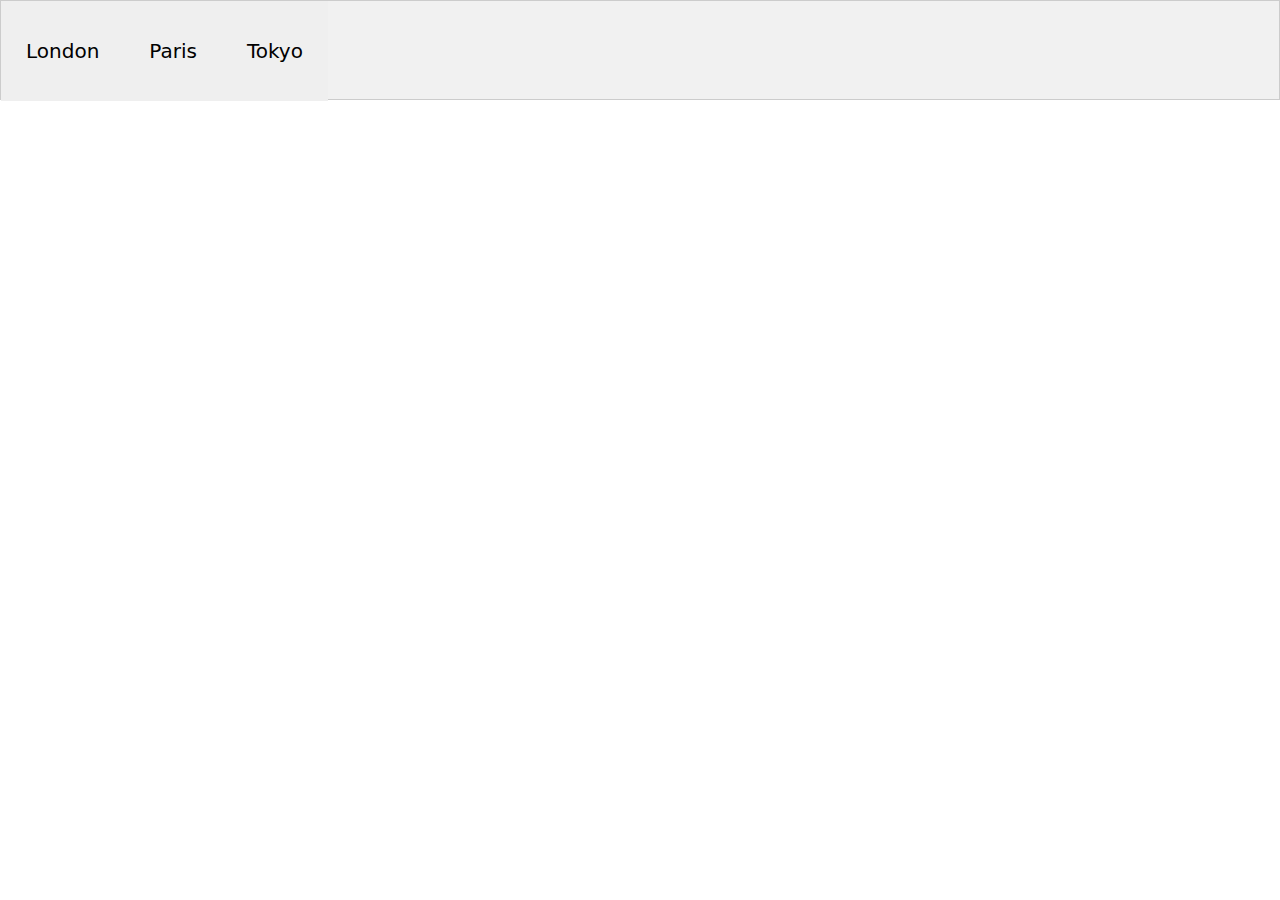
<file: Tab-menu/index.html>
<!DOCTYPE html>
<html lang="en">
<head>
    <meta charset="UTF-8">
    <meta name="viewport" content="width=device-width, initial-scale=1.0">
    <title>Tab-menu</title>
    <link rel="stylesheet" href="./assets/css/bootstap.min.css">
    <link rel="stylesheet" href="./assets/css/style.css">
</head>
<body>
   <div class="cities">
        <div class="city">
            <button>London</button>
            <div class="about london  d-none">
                <h3>London</h3>
                <p>London is the capital city of England.</p>

            </div>
          
        

        </div>
        <div class="city">
            <button>Paris</button>
            <div class="about d-none paris">
                <h3>Paris</h3>
                <p>Paris is the capital of France.</p>

            </div>
          
        

        </div>
        <div class="city">
            <button>Tokyo</button>
            <div class="about tokyo d-none">
                <h3>Tokyo</h3>
                <p>Tokyo is the capital of Japan.</p>

            </div>
          
        

        </div>
   </div>
    <script src="./assets/js/script.js"></script>
</body>
</html>
</file>
<file: Tab-menu/assets/css/style.css>
.cities{
    height: 100px;
    display: flex;
    border: 1px solid #ccc;
    background-color: #f1f1f1;
}

.cities button{
    width: 100%;
    font-size: 20px;
    font-weight: 500;
    border: none;
    cursor: pointer;
    padding: 35px 25px;
    transition: all 0.5s;
    
}

.cities button:hover{
    background-color: #ddd;
}
.city{
    position: relative;
    
}
.city .about{
    padding: 25px 15px;
    border: 1px solid #ccc;

}
.london{
    position: absolute;
    width: 500px;
}
.paris{
    width: 500px;
    position: absolute;
    left: -120px;

}
.tokyo{
    width: 500px;
    position: absolute;
    left: -210px;
}
</file>
<file: Tab-menu/assets/css/bootstap.min.css>
@charset "UTF-8";/*!
 * Bootstrap  v5.3.3 (https://getbootstrap.com/)
 * Copyright 2011-2024 The Bootstrap Authors
 * Licensed under MIT (https://github.com/twbs/bootstrap/blob/main/LICENSE)
 */:root,[data-bs-theme=light]{--bs-blue:#0d6efd;--bs-indigo:#6610f2;--bs-purple:#6f42c1;--bs-pink:#d63384;--bs-red:#dc3545;--bs-orange:#fd7e14;--bs-yellow:#ffc107;--bs-green:#198754;--bs-teal:#20c997;--bs-cyan:#0dcaf0;--bs-black:#000;--bs-white:#fff;--bs-gray:#6c757d;--bs-gray-dark:#343a40;--bs-gray-100:#f8f9fa;--bs-gray-200:#e9ecef;--bs-gray-300:#dee2e6;--bs-gray-400:#ced4da;--bs-gray-500:#adb5bd;--bs-gray-600:#6c757d;--bs-gray-700:#495057;--bs-gray-800:#343a40;--bs-gray-900:#212529;--bs-primary:#0d6efd;--bs-secondary:#6c757d;--bs-success:#198754;--bs-info:#0dcaf0;--bs-warning:#ffc107;--bs-danger:#dc3545;--bs-light:#f8f9fa;--bs-dark:#212529;--bs-primary-rgb:13,110,253;--bs-secondary-rgb:108,117,125;--bs-success-rgb:25,135,84;--bs-info-rgb:13,202,240;--bs-warning-rgb:255,193,7;--bs-danger-rgb:220,53,69;--bs-light-rgb:248,249,250;--bs-dark-rgb:33,37,41;--bs-primary-text-emphasis:#052c65;--bs-secondary-text-emphasis:#2b2f32;--bs-success-text-emphasis:#0a3622;--bs-info-text-emphasis:#055160;--bs-warning-text-emphasis:#664d03;--bs-danger-text-emphasis:#58151c;--bs-light-text-emphasis:#495057;--bs-dark-text-emphasis:#495057;--bs-primary-bg-subtle:#cfe2ff;--bs-secondary-bg-subtle:#e2e3e5;--bs-success-bg-subtle:#d1e7dd;--bs-info-bg-subtle:#cff4fc;--bs-warning-bg-subtle:#fff3cd;--bs-danger-bg-subtle:#f8d7da;--bs-light-bg-subtle:#fcfcfd;--bs-dark-bg-subtle:#ced4da;--bs-primary-border-subtle:#9ec5fe;--bs-secondary-border-subtle:#c4c8cb;--bs-success-border-subtle:#a3cfbb;--bs-info-border-subtle:#9eeaf9;--bs-warning-border-subtle:#ffe69c;--bs-danger-border-subtle:#f1aeb5;--bs-light-border-subtle:#e9ecef;--bs-dark-border-subtle:#adb5bd;--bs-white-rgb:255,255,255;--bs-black-rgb:0,0,0;--bs-font-sans-serif:system-ui,-apple-system,"Segoe UI",Roboto,"Helvetica Neue","Noto Sans","Liberation Sans",Arial,sans-serif,"Apple Color Emoji","Segoe UI Emoji","Segoe UI Symbol","Noto Color Emoji";--bs-font-monospace:SFMono-Regular,Menlo,Monaco,Consolas,"Liberation Mono","Courier New",monospace;--bs-gradient:linear-gradient(180deg, rgba(255, 255, 255, 0.15), rgba(255, 255, 255, 0));--bs-body-font-family:var(--bs-font-sans-serif);--bs-body-font-size:1rem;--bs-body-font-weight:400;--bs-body-line-height:1.5;--bs-body-color:#212529;--bs-body-color-rgb:33,37,41;--bs-body-bg:#fff;--bs-body-bg-rgb:255,255,255;--bs-emphasis-color:#000;--bs-emphasis-color-rgb:0,0,0;--bs-secondary-color:rgba(33, 37, 41, 0.75);--bs-secondary-color-rgb:33,37,41;--bs-secondary-bg:#e9ecef;--bs-secondary-bg-rgb:233,236,239;--bs-tertiary-color:rgba(33, 37, 41, 0.5);--bs-tertiary-color-rgb:33,37,41;--bs-tertiary-bg:#f8f9fa;--bs-tertiary-bg-rgb:248,249,250;--bs-heading-color:inherit;--bs-link-color:#0d6efd;--bs-link-color-rgb:13,110,253;--bs-link-decoration:underline;--bs-link-hover-color:#0a58ca;--bs-link-hover-color-rgb:10,88,202;--bs-code-color:#d63384;--bs-highlight-color:#212529;--bs-highlight-bg:#fff3cd;--bs-border-width:1px;--bs-border-style:solid;--bs-border-color:#dee2e6;--bs-border-color-translucent:rgba(0, 0, 0, 0.175);--bs-border-radius:0.375rem;--bs-border-radius-sm:0.25rem;--bs-border-radius-lg:0.5rem;--bs-border-radius-xl:1rem;--bs-border-radius-xxl:2rem;--bs-border-radius-2xl:var(--bs-border-radius-xxl);--bs-border-radius-pill:50rem;--bs-box-shadow:0 0.5rem 1rem rgba(0, 0, 0, 0.15);--bs-box-shadow-sm:0 0.125rem 0.25rem rgba(0, 0, 0, 0.075);--bs-box-shadow-lg:0 1rem 3rem rgba(0, 0, 0, 0.175);--bs-box-shadow-inset:inset 0 1px 2px rgba(0, 0, 0, 0.075);--bs-focus-ring-width:0.25rem;--bs-focus-ring-opacity:0.25;--bs-focus-ring-color:rgba(13, 110, 253, 0.25);--bs-form-valid-color:#198754;--bs-form-valid-border-color:#198754;--bs-form-invalid-color:#dc3545;--bs-form-invalid-border-color:#dc3545}[data-bs-theme=dark]{color-scheme:dark;--bs-body-color:#dee2e6;--bs-body-color-rgb:222,226,230;--bs-body-bg:#212529;--bs-body-bg-rgb:33,37,41;--bs-emphasis-color:#fff;--bs-emphasis-color-rgb:255,255,255;--bs-secondary-color:rgba(222, 226, 230, 0.75);--bs-secondary-color-rgb:222,226,230;--bs-secondary-bg:#343a40;--bs-secondary-bg-rgb:52,58,64;--bs-tertiary-color:rgba(222, 226, 230, 0.5);--bs-tertiary-color-rgb:222,226,230;--bs-tertiary-bg:#2b3035;--bs-tertiary-bg-rgb:43,48,53;--bs-primary-text-emphasis:#6ea8fe;--bs-secondary-text-emphasis:#a7acb1;--bs-success-text-emphasis:#75b798;--bs-info-text-emphasis:#6edff6;--bs-warning-text-emphasis:#ffda6a;--bs-danger-text-emphasis:#ea868f;--bs-light-text-emphasis:#f8f9fa;--bs-dark-text-emphasis:#dee2e6;--bs-primary-bg-subtle:#031633;--bs-secondary-bg-subtle:#161719;--bs-success-bg-subtle:#051b11;--bs-info-bg-subtle:#032830;--bs-warning-bg-subtle:#332701;--bs-danger-bg-subtle:#2c0b0e;--bs-light-bg-subtle:#343a40;--bs-dark-bg-subtle:#1a1d20;--bs-primary-border-subtle:#084298;--bs-secondary-border-subtle:#41464b;--bs-success-border-subtle:#0f5132;--bs-info-border-subtle:#087990;--bs-warning-border-subtle:#997404;--bs-danger-border-subtle:#842029;--bs-light-border-subtle:#495057;--bs-dark-border-subtle:#343a40;--bs-heading-color:inherit;--bs-link-color:#6ea8fe;--bs-link-hover-color:#8bb9fe;--bs-link-color-rgb:110,168,254;--bs-link-hover-color-rgb:139,185,254;--bs-code-color:#e685b5;--bs-highlight-color:#dee2e6;--bs-highlight-bg:#664d03;--bs-border-color:#495057;--bs-border-color-translucent:rgba(255, 255, 255, 0.15);--bs-form-valid-color:#75b798;--bs-form-valid-border-color:#75b798;--bs-form-invalid-color:#ea868f;--bs-form-invalid-border-color:#ea868f}*,::after,::before{box-sizing:border-box}@media (prefers-reduced-motion:no-preference){:root{scroll-behavior:smooth}}body{margin:0;font-family:var(--bs-body-font-family);font-size:var(--bs-body-font-size);font-weight:var(--bs-body-font-weight);line-height:var(--bs-body-line-height);color:var(--bs-body-color);text-align:var(--bs-body-text-align);background-color:var(--bs-body-bg);-webkit-text-size-adjust:100%;-webkit-tap-highlight-color:transparent}hr{margin:1rem 0;color:inherit;border:0;border-top:var(--bs-border-width) solid;opacity:.25}.h1,.h2,.h3,.h4,.h5,.h6,h1,h2,h3,h4,h5,h6{margin-top:0;margin-bottom:.5rem;font-weight:500;line-height:1.2;color:var(--bs-heading-color)}.h1,h1{font-size:calc(1.375rem + 1.5vw)}@media (min-width:1200px){.h1,h1{font-size:2.5rem}}.h2,h2{font-size:calc(1.325rem + .9vw)}@media (min-width:1200px){.h2,h2{font-size:2rem}}.h3,h3{font-size:calc(1.3rem + .6vw)}@media (min-width:1200px){.h3,h3{font-size:1.75rem}}.h4,h4{font-size:calc(1.275rem + .3vw)}@media (min-width:1200px){.h4,h4{font-size:1.5rem}}.h5,h5{font-size:1.25rem}.h6,h6{font-size:1rem}p{margin-top:0;margin-bottom:1rem}abbr[title]{-webkit-text-decoration:underline dotted;text-decoration:underline dotted;cursor:help;-webkit-text-decoration-skip-ink:none;text-decoration-skip-ink:none}address{margin-bottom:1rem;font-style:normal;line-height:inherit}ol,ul{padding-left:2rem}dl,ol,ul{margin-top:0;margin-bottom:1rem}ol ol,ol ul,ul ol,ul ul{margin-bottom:0}dt{font-weight:700}dd{margin-bottom:.5rem;margin-left:0}blockquote{margin:0 0 1rem}b,strong{font-weight:bolder}.small,small{font-size:.875em}.mark,mark{padding:.1875em;color:var(--bs-highlight-color);background-color:var(--bs-highlight-bg)}sub,sup{position:relative;font-size:.75em;line-height:0;vertical-align:baseline}sub{bottom:-.25em}sup{top:-.5em}a{color:rgba(var(--bs-link-color-rgb),var(--bs-link-opacity,1));text-decoration:underline}a:hover{--bs-link-color-rgb:var(--bs-link-hover-color-rgb)}a:not([href]):not([class]),a:not([href]):not([class]):hover{color:inherit;text-decoration:none}code,kbd,pre,samp{font-family:var(--bs-font-monospace);font-size:1em}pre{display:block;margin-top:0;margin-bottom:1rem;overflow:auto;font-size:.875em}pre code{font-size:inherit;color:inherit;word-break:normal}code{font-size:.875em;color:var(--bs-code-color);word-wrap:break-word}a>code{color:inherit}kbd{padding:.1875rem .375rem;font-size:.875em;color:var(--bs-body-bg);background-color:var(--bs-body-color);border-radius:.25rem}kbd kbd{padding:0;font-size:1em}figure{margin:0 0 1rem}img,svg{vertical-align:middle}table{caption-side:bottom;border-collapse:collapse}caption{padding-top:.5rem;padding-bottom:.5rem;color:var(--bs-secondary-color);text-align:left}th{text-align:inherit;text-align:-webkit-match-parent}tbody,td,tfoot,th,thead,tr{border-color:inherit;border-style:solid;border-width:0}label{display:inline-block}button{border-radius:0}button:focus:not(:focus-visible){outline:0}button,input,optgroup,select,textarea{margin:0;font-family:inherit;font-size:inherit;line-height:inherit}button,select{text-transform:none}[role=button]{cursor:pointer}select{word-wrap:normal}select:disabled{opacity:1}[list]:not([type=date]):not([type=datetime-local]):not([type=month]):not([type=week]):not([type=time])::-webkit-calendar-picker-indicator{display:none!important}[type=button],[type=reset],[type=submit],button{-webkit-appearance:button}[type=button]:not(:disabled),[type=reset]:not(:disabled),[type=submit]:not(:disabled),button:not(:disabled){cursor:pointer}::-moz-focus-inner{padding:0;border-style:none}textarea{resize:vertical}fieldset{min-width:0;padding:0;margin:0;border:0}legend{float:left;width:100%;padding:0;margin-bottom:.5rem;font-size:calc(1.275rem + .3vw);line-height:inherit}@media (min-width:1200px){legend{font-size:1.5rem}}legend+*{clear:left}::-webkit-datetime-edit-day-field,::-webkit-datetime-edit-fields-wrapper,::-webkit-datetime-edit-hour-field,::-webkit-datetime-edit-minute,::-webkit-datetime-edit-month-field,::-webkit-datetime-edit-text,::-webkit-datetime-edit-year-field{padding:0}::-webkit-inner-spin-button{height:auto}[type=search]{-webkit-appearance:textfield;outline-offset:-2px}::-webkit-search-decoration{-webkit-appearance:none}::-webkit-color-swatch-wrapper{padding:0}::-webkit-file-upload-button{font:inherit;-webkit-appearance:button}::file-selector-button{font:inherit;-webkit-appearance:button}output{display:inline-block}iframe{border:0}summary{display:list-item;cursor:pointer}progress{vertical-align:baseline}[hidden]{display:none!important}.lead{font-size:1.25rem;font-weight:300}.display-1{font-size:calc(1.625rem + 4.5vw);font-weight:300;line-height:1.2}@media (min-width:1200px){.display-1{font-size:5rem}}.display-2{font-size:calc(1.575rem + 3.9vw);font-weight:300;line-height:1.2}@media (min-width:1200px){.display-2{font-size:4.5rem}}.display-3{font-size:calc(1.525rem + 3.3vw);font-weight:300;line-height:1.2}@media (min-width:1200px){.display-3{font-size:4rem}}.display-4{font-size:calc(1.475rem + 2.7vw);font-weight:300;line-height:1.2}@media (min-width:1200px){.display-4{font-size:3.5rem}}.display-5{font-size:calc(1.425rem + 2.1vw);font-weight:300;line-height:1.2}@media (min-width:1200px){.display-5{font-size:3rem}}.display-6{font-size:calc(1.375rem + 1.5vw);font-weight:300;line-height:1.2}@media (min-width:1200px){.display-6{font-size:2.5rem}}.list-unstyled{padding-left:0;list-style:none}.list-inline{padding-left:0;list-style:none}.list-inline-item{display:inline-block}.list-inline-item:not(:last-child){margin-right:.5rem}.initialism{font-size:.875em;text-transform:uppercase}.blockquote{margin-bottom:1rem;font-size:1.25rem}.blockquote>:last-child{margin-bottom:0}.blockquote-footer{margin-top:-1rem;margin-bottom:1rem;font-size:.875em;color:#6c757d}.blockquote-footer::before{content:"— "}.img-fluid{max-width:100%;height:auto}.img-thumbnail{padding:.25rem;background-color:var(--bs-body-bg);border:var(--bs-border-width) solid var(--bs-border-color);border-radius:var(--bs-border-radius);max-width:100%;height:auto}.figure{display:inline-block}.figure-img{margin-bottom:.5rem;line-height:1}.figure-caption{font-size:.875em;color:var(--bs-secondary-color)}.container,.container-fluid,.container-lg,.container-md,.container-sm,.container-xl,.container-xxl{--bs-gutter-x:1.5rem;--bs-gutter-y:0;width:100%;padding-right:calc(var(--bs-gutter-x) * .5);padding-left:calc(var(--bs-gutter-x) * .5);margin-right:auto;margin-left:auto}@media (min-width:576px){.container,.container-sm{max-width:540px}}@media (min-width:768px){.container,.container-md,.container-sm{max-width:720px}}@media (min-width:992px){.container,.container-lg,.container-md,.container-sm{max-width:960px}}@media (min-width:1200px){.container,.container-lg,.container-md,.container-sm,.container-xl{max-width:1140px}}@media (min-width:1400px){.container,.container-lg,.container-md,.container-sm,.container-xl,.container-xxl{max-width:1320px}}:root{--bs-breakpoint-xs:0;--bs-breakpoint-sm:576px;--bs-breakpoint-md:768px;--bs-breakpoint-lg:992px;--bs-breakpoint-xl:1200px;--bs-breakpoint-xxl:1400px}.row{--bs-gutter-x:1.5rem;--bs-gutter-y:0;display:flex;flex-wrap:wrap;margin-top:calc(-1 * var(--bs-gutter-y));margin-right:calc(-.5 * var(--bs-gutter-x));margin-left:calc(-.5 * var(--bs-gutter-x))}.row>*{flex-shrink:0;width:100%;max-width:100%;padding-right:calc(var(--bs-gutter-x) * .5);padding-left:calc(var(--bs-gutter-x) * .5);margin-top:var(--bs-gutter-y)}.col{flex:1 0 0%}.row-cols-auto>*{flex:0 0 auto;width:auto}.row-cols-1>*{flex:0 0 auto;width:100%}.row-cols-2>*{flex:0 0 auto;width:50%}.row-cols-3>*{flex:0 0 auto;width:33.33333333%}.row-cols-4>*{flex:0 0 auto;width:25%}.row-cols-5>*{flex:0 0 auto;width:20%}.row-cols-6>*{flex:0 0 auto;width:16.66666667%}.col-auto{flex:0 0 auto;width:auto}.col-1{flex:0 0 auto;width:8.33333333%}.col-2{flex:0 0 auto;width:16.66666667%}.col-3{flex:0 0 auto;width:25%}.col-4{flex:0 0 auto;width:33.33333333%}.col-5{flex:0 0 auto;width:41.66666667%}.col-6{flex:0 0 auto;width:50%}.col-7{flex:0 0 auto;width:58.33333333%}.col-8{flex:0 0 auto;width:66.66666667%}.col-9{flex:0 0 auto;width:75%}.col-10{flex:0 0 auto;width:83.33333333%}.col-11{flex:0 0 auto;width:91.66666667%}.col-12{flex:0 0 auto;width:100%}.offset-1{margin-left:8.33333333%}.offset-2{margin-left:16.66666667%}.offset-3{margin-left:25%}.offset-4{margin-left:33.33333333%}.offset-5{margin-left:41.66666667%}.offset-6{margin-left:50%}.offset-7{margin-left:58.33333333%}.offset-8{margin-left:66.66666667%}.offset-9{margin-left:75%}.offset-10{margin-left:83.33333333%}.offset-11{margin-left:91.66666667%}.g-0,.gx-0{--bs-gutter-x:0}.g-0,.gy-0{--bs-gutter-y:0}.g-1,.gx-1{--bs-gutter-x:0.25rem}.g-1,.gy-1{--bs-gutter-y:0.25rem}.g-2,.gx-2{--bs-gutter-x:0.5rem}.g-2,.gy-2{--bs-gutter-y:0.5rem}.g-3,.gx-3{--bs-gutter-x:1rem}.g-3,.gy-3{--bs-gutter-y:1rem}.g-4,.gx-4{--bs-gutter-x:1.5rem}.g-4,.gy-4{--bs-gutter-y:1.5rem}.g-5,.gx-5{--bs-gutter-x:3rem}.g-5,.gy-5{--bs-gutter-y:3rem}@media (min-width:576px){.col-sm{flex:1 0 0%}.row-cols-sm-auto>*{flex:0 0 auto;width:auto}.row-cols-sm-1>*{flex:0 0 auto;width:100%}.row-cols-sm-2>*{flex:0 0 auto;width:50%}.row-cols-sm-3>*{flex:0 0 auto;width:33.33333333%}.row-cols-sm-4>*{flex:0 0 auto;width:25%}.row-cols-sm-5>*{flex:0 0 auto;width:20%}.row-cols-sm-6>*{flex:0 0 auto;width:16.66666667%}.col-sm-auto{flex:0 0 auto;width:auto}.col-sm-1{flex:0 0 auto;width:8.33333333%}.col-sm-2{flex:0 0 auto;width:16.66666667%}.col-sm-3{flex:0 0 auto;width:25%}.col-sm-4{flex:0 0 auto;width:33.33333333%}.col-sm-5{flex:0 0 auto;width:41.66666667%}.col-sm-6{flex:0 0 auto;width:50%}.col-sm-7{flex:0 0 auto;width:58.33333333%}.col-sm-8{flex:0 0 auto;width:66.66666667%}.col-sm-9{flex:0 0 auto;width:75%}.col-sm-10{flex:0 0 auto;width:83.33333333%}.col-sm-11{flex:0 0 auto;width:91.66666667%}.col-sm-12{flex:0 0 auto;width:100%}.offset-sm-0{margin-left:0}.offset-sm-1{margin-left:8.33333333%}.offset-sm-2{margin-left:16.66666667%}.offset-sm-3{margin-left:25%}.offset-sm-4{margin-left:33.33333333%}.offset-sm-5{margin-left:41.66666667%}.offset-sm-6{margin-left:50%}.offset-sm-7{margin-left:58.33333333%}.offset-sm-8{margin-left:66.66666667%}.offset-sm-9{margin-left:75%}.offset-sm-10{margin-left:83.33333333%}.offset-sm-11{margin-left:91.66666667%}.g-sm-0,.gx-sm-0{--bs-gutter-x:0}.g-sm-0,.gy-sm-0{--bs-gutter-y:0}.g-sm-1,.gx-sm-1{--bs-gutter-x:0.25rem}.g-sm-1,.gy-sm-1{--bs-gutter-y:0.25rem}.g-sm-2,.gx-sm-2{--bs-gutter-x:0.5rem}.g-sm-2,.gy-sm-2{--bs-gutter-y:0.5rem}.g-sm-3,.gx-sm-3{--bs-gutter-x:1rem}.g-sm-3,.gy-sm-3{--bs-gutter-y:1rem}.g-sm-4,.gx-sm-4{--bs-gutter-x:1.5rem}.g-sm-4,.gy-sm-4{--bs-gutter-y:1.5rem}.g-sm-5,.gx-sm-5{--bs-gutter-x:3rem}.g-sm-5,.gy-sm-5{--bs-gutter-y:3rem}}@media (min-width:768px){.col-md{flex:1 0 0%}.row-cols-md-auto>*{flex:0 0 auto;width:auto}.row-cols-md-1>*{flex:0 0 auto;width:100%}.row-cols-md-2>*{flex:0 0 auto;width:50%}.row-cols-md-3>*{flex:0 0 auto;width:33.33333333%}.row-cols-md-4>*{flex:0 0 auto;width:25%}.row-cols-md-5>*{flex:0 0 auto;width:20%}.row-cols-md-6>*{flex:0 0 auto;width:16.66666667%}.col-md-auto{flex:0 0 auto;width:auto}.col-md-1{flex:0 0 auto;width:8.33333333%}.col-md-2{flex:0 0 auto;width:16.66666667%}.col-md-3{flex:0 0 auto;width:25%}.col-md-4{flex:0 0 auto;width:33.33333333%}.col-md-5{flex:0 0 auto;width:41.66666667%}.col-md-6{flex:0 0 auto;width:50%}.col-md-7{flex:0 0 auto;width:58.33333333%}.col-md-8{flex:0 0 auto;width:66.66666667%}.col-md-9{flex:0 0 auto;width:75%}.col-md-10{flex:0 0 auto;width:83.33333333%}.col-md-11{flex:0 0 auto;width:91.66666667%}.col-md-12{flex:0 0 auto;width:100%}.offset-md-0{margin-left:0}.offset-md-1{margin-left:8.33333333%}.offset-md-2{margin-left:16.66666667%}.offset-md-3{margin-left:25%}.offset-md-4{margin-left:33.33333333%}.offset-md-5{margin-left:41.66666667%}.offset-md-6{margin-left:50%}.offset-md-7{margin-left:58.33333333%}.offset-md-8{margin-left:66.66666667%}.offset-md-9{margin-left:75%}.offset-md-10{margin-left:83.33333333%}.offset-md-11{margin-left:91.66666667%}.g-md-0,.gx-md-0{--bs-gutter-x:0}.g-md-0,.gy-md-0{--bs-gutter-y:0}.g-md-1,.gx-md-1{--bs-gutter-x:0.25rem}.g-md-1,.gy-md-1{--bs-gutter-y:0.25rem}.g-md-2,.gx-md-2{--bs-gutter-x:0.5rem}.g-md-2,.gy-md-2{--bs-gutter-y:0.5rem}.g-md-3,.gx-md-3{--bs-gutter-x:1rem}.g-md-3,.gy-md-3{--bs-gutter-y:1rem}.g-md-4,.gx-md-4{--bs-gutter-x:1.5rem}.g-md-4,.gy-md-4{--bs-gutter-y:1.5rem}.g-md-5,.gx-md-5{--bs-gutter-x:3rem}.g-md-5,.gy-md-5{--bs-gutter-y:3rem}}@media (min-width:992px){.col-lg{flex:1 0 0%}.row-cols-lg-auto>*{flex:0 0 auto;width:auto}.row-cols-lg-1>*{flex:0 0 auto;width:100%}.row-cols-lg-2>*{flex:0 0 auto;width:50%}.row-cols-lg-3>*{flex:0 0 auto;width:33.33333333%}.row-cols-lg-4>*{flex:0 0 auto;width:25%}.row-cols-lg-5>*{flex:0 0 auto;width:20%}.row-cols-lg-6>*{flex:0 0 auto;width:16.66666667%}.col-lg-auto{flex:0 0 auto;width:auto}.col-lg-1{flex:0 0 auto;width:8.33333333%}.col-lg-2{flex:0 0 auto;width:16.66666667%}.col-lg-3{flex:0 0 auto;width:25%}.col-lg-4{flex:0 0 auto;width:33.33333333%}.col-lg-5{flex:0 0 auto;width:41.66666667%}.col-lg-6{flex:0 0 auto;width:50%}.col-lg-7{flex:0 0 auto;width:58.33333333%}.col-lg-8{flex:0 0 auto;width:66.66666667%}.col-lg-9{flex:0 0 auto;width:75%}.col-lg-10{flex:0 0 auto;width:83.33333333%}.col-lg-11{flex:0 0 auto;width:91.66666667%}.col-lg-12{flex:0 0 auto;width:100%}.offset-lg-0{margin-left:0}.offset-lg-1{margin-left:8.33333333%}.offset-lg-2{margin-left:16.66666667%}.offset-lg-3{margin-left:25%}.offset-lg-4{margin-left:33.33333333%}.offset-lg-5{margin-left:41.66666667%}.offset-lg-6{margin-left:50%}.offset-lg-7{margin-left:58.33333333%}.offset-lg-8{margin-left:66.66666667%}.offset-lg-9{margin-left:75%}.offset-lg-10{margin-left:83.33333333%}.offset-lg-11{margin-left:91.66666667%}.g-lg-0,.gx-lg-0{--bs-gutter-x:0}.g-lg-0,.gy-lg-0{--bs-gutter-y:0}.g-lg-1,.gx-lg-1{--bs-gutter-x:0.25rem}.g-lg-1,.gy-lg-1{--bs-gutter-y:0.25rem}.g-lg-2,.gx-lg-2{--bs-gutter-x:0.5rem}.g-lg-2,.gy-lg-2{--bs-gutter-y:0.5rem}.g-lg-3,.gx-lg-3{--bs-gutter-x:1rem}.g-lg-3,.gy-lg-3{--bs-gutter-y:1rem}.g-lg-4,.gx-lg-4{--bs-gutter-x:1.5rem}.g-lg-4,.gy-lg-4{--bs-gutter-y:1.5rem}.g-lg-5,.gx-lg-5{--bs-gutter-x:3rem}.g-lg-5,.gy-lg-5{--bs-gutter-y:3rem}}@media (min-width:1200px){.col-xl{flex:1 0 0%}.row-cols-xl-auto>*{flex:0 0 auto;width:auto}.row-cols-xl-1>*{flex:0 0 auto;width:100%}.row-cols-xl-2>*{flex:0 0 auto;width:50%}.row-cols-xl-3>*{flex:0 0 auto;width:33.33333333%}.row-cols-xl-4>*{flex:0 0 auto;width:25%}.row-cols-xl-5>*{flex:0 0 auto;width:20%}.row-cols-xl-6>*{flex:0 0 auto;width:16.66666667%}.col-xl-auto{flex:0 0 auto;width:auto}.col-xl-1{flex:0 0 auto;width:8.33333333%}.col-xl-2{flex:0 0 auto;width:16.66666667%}.col-xl-3{flex:0 0 auto;width:25%}.col-xl-4{flex:0 0 auto;width:33.33333333%}.col-xl-5{flex:0 0 auto;width:41.66666667%}.col-xl-6{flex:0 0 auto;width:50%}.col-xl-7{flex:0 0 auto;width:58.33333333%}.col-xl-8{flex:0 0 auto;width:66.66666667%}.col-xl-9{flex:0 0 auto;width:75%}.col-xl-10{flex:0 0 auto;width:83.33333333%}.col-xl-11{flex:0 0 auto;width:91.66666667%}.col-xl-12{flex:0 0 auto;width:100%}.offset-xl-0{margin-left:0}.offset-xl-1{margin-left:8.33333333%}.offset-xl-2{margin-left:16.66666667%}.offset-xl-3{margin-left:25%}.offset-xl-4{margin-left:33.33333333%}.offset-xl-5{margin-left:41.66666667%}.offset-xl-6{margin-left:50%}.offset-xl-7{margin-left:58.33333333%}.offset-xl-8{margin-left:66.66666667%}.offset-xl-9{margin-left:75%}.offset-xl-10{margin-left:83.33333333%}.offset-xl-11{margin-left:91.66666667%}.g-xl-0,.gx-xl-0{--bs-gutter-x:0}.g-xl-0,.gy-xl-0{--bs-gutter-y:0}.g-xl-1,.gx-xl-1{--bs-gutter-x:0.25rem}.g-xl-1,.gy-xl-1{--bs-gutter-y:0.25rem}.g-xl-2,.gx-xl-2{--bs-gutter-x:0.5rem}.g-xl-2,.gy-xl-2{--bs-gutter-y:0.5rem}.g-xl-3,.gx-xl-3{--bs-gutter-x:1rem}.g-xl-3,.gy-xl-3{--bs-gutter-y:1rem}.g-xl-4,.gx-xl-4{--bs-gutter-x:1.5rem}.g-xl-4,.gy-xl-4{--bs-gutter-y:1.5rem}.g-xl-5,.gx-xl-5{--bs-gutter-x:3rem}.g-xl-5,.gy-xl-5{--bs-gutter-y:3rem}}@media (min-width:1400px){.col-xxl{flex:1 0 0%}.row-cols-xxl-auto>*{flex:0 0 auto;width:auto}.row-cols-xxl-1>*{flex:0 0 auto;width:100%}.row-cols-xxl-2>*{flex:0 0 auto;width:50%}.row-cols-xxl-3>*{flex:0 0 auto;width:33.33333333%}.row-cols-xxl-4>*{flex:0 0 auto;width:25%}.row-cols-xxl-5>*{flex:0 0 auto;width:20%}.row-cols-xxl-6>*{flex:0 0 auto;width:16.66666667%}.col-xxl-auto{flex:0 0 auto;width:auto}.col-xxl-1{flex:0 0 auto;width:8.33333333%}.col-xxl-2{flex:0 0 auto;width:16.66666667%}.col-xxl-3{flex:0 0 auto;width:25%}.col-xxl-4{flex:0 0 auto;width:33.33333333%}.col-xxl-5{flex:0 0 auto;width:41.66666667%}.col-xxl-6{flex:0 0 auto;width:50%}.col-xxl-7{flex:0 0 auto;width:58.33333333%}.col-xxl-8{flex:0 0 auto;width:66.66666667%}.col-xxl-9{flex:0 0 auto;width:75%}.col-xxl-10{flex:0 0 auto;width:83.33333333%}.col-xxl-11{flex:0 0 auto;width:91.66666667%}.col-xxl-12{flex:0 0 auto;width:100%}.offset-xxl-0{margin-left:0}.offset-xxl-1{margin-left:8.33333333%}.offset-xxl-2{margin-left:16.66666667%}.offset-xxl-3{margin-left:25%}.offset-xxl-4{margin-left:33.33333333%}.offset-xxl-5{margin-left:41.66666667%}.offset-xxl-6{margin-left:50%}.offset-xxl-7{margin-left:58.33333333%}.offset-xxl-8{margin-left:66.66666667%}.offset-xxl-9{margin-left:75%}.offset-xxl-10{margin-left:83.33333333%}.offset-xxl-11{margin-left:91.66666667%}.g-xxl-0,.gx-xxl-0{--bs-gutter-x:0}.g-xxl-0,.gy-xxl-0{--bs-gutter-y:0}.g-xxl-1,.gx-xxl-1{--bs-gutter-x:0.25rem}.g-xxl-1,.gy-xxl-1{--bs-gutter-y:0.25rem}.g-xxl-2,.gx-xxl-2{--bs-gutter-x:0.5rem}.g-xxl-2,.gy-xxl-2{--bs-gutter-y:0.5rem}.g-xxl-3,.gx-xxl-3{--bs-gutter-x:1rem}.g-xxl-3,.gy-xxl-3{--bs-gutter-y:1rem}.g-xxl-4,.gx-xxl-4{--bs-gutter-x:1.5rem}.g-xxl-4,.gy-xxl-4{--bs-gutter-y:1.5rem}.g-xxl-5,.gx-xxl-5{--bs-gutter-x:3rem}.g-xxl-5,.gy-xxl-5{--bs-gutter-y:3rem}}.table{--bs-table-color-type:initial;--bs-table-bg-type:initial;--bs-table-color-state:initial;--bs-table-bg-state:initial;--bs-table-color:var(--bs-emphasis-color);--bs-table-bg:var(--bs-body-bg);--bs-table-border-color:var(--bs-border-color);--bs-table-accent-bg:transparent;--bs-table-striped-color:var(--bs-emphasis-color);--bs-table-striped-bg:rgba(var(--bs-emphasis-color-rgb), 0.05);--bs-table-active-color:var(--bs-emphasis-color);--bs-table-active-bg:rgba(var(--bs-emphasis-color-rgb), 0.1);--bs-table-hover-color:var(--bs-emphasis-color);--bs-table-hover-bg:rgba(var(--bs-emphasis-color-rgb), 0.075);width:100%;margin-bottom:1rem;vertical-align:top;border-color:var(--bs-table-border-color)}.table>:not(caption)>*>*{padding:.5rem .5rem;color:var(--bs-table-color-state,var(--bs-table-color-type,var(--bs-table-color)));background-color:var(--bs-table-bg);border-bottom-width:var(--bs-border-width);box-shadow:inset 0 0 0 9999px var(--bs-table-bg-state,var(--bs-table-bg-type,var(--bs-table-accent-bg)))}.table>tbody{vertical-align:inherit}.table>thead{vertical-align:bottom}.table-group-divider{border-top:calc(var(--bs-border-width) * 2) solid currentcolor}.caption-top{caption-side:top}.table-sm>:not(caption)>*>*{padding:.25rem .25rem}.table-bordered>:not(caption)>*{border-width:var(--bs-border-width) 0}.table-bordered>:not(caption)>*>*{border-width:0 var(--bs-border-width)}.table-borderless>:not(caption)>*>*{border-bottom-width:0}.table-borderless>:not(:first-child){border-top-width:0}.table-striped>tbody>tr:nth-of-type(odd)>*{--bs-table-color-type:var(--bs-table-striped-color);--bs-table-bg-type:var(--bs-table-striped-bg)}.table-striped-columns>:not(caption)>tr>:nth-child(2n){--bs-table-color-type:var(--bs-table-striped-color);--bs-table-bg-type:var(--bs-table-striped-bg)}.table-active{--bs-table-color-state:var(--bs-table-active-color);--bs-table-bg-state:var(--bs-table-active-bg)}.table-hover>tbody>tr:hover>*{--bs-table-color-state:var(--bs-table-hover-color);--bs-table-bg-state:var(--bs-table-hover-bg)}.table-primary{--bs-table-color:#000;--bs-table-bg:#cfe2ff;--bs-table-border-color:#a6b5cc;--bs-table-striped-bg:#c5d7f2;--bs-table-striped-color:#000;--bs-table-active-bg:#bacbe6;--bs-table-active-color:#000;--bs-table-hover-bg:#bfd1ec;--bs-table-hover-color:#000;color:var(--bs-table-color);border-color:var(--bs-table-border-color)}.table-secondary{--bs-table-color:#000;--bs-table-bg:#e2e3e5;--bs-table-border-color:#b5b6b7;--bs-table-striped-bg:#d7d8da;--bs-table-striped-color:#000;--bs-table-active-bg:#cbccce;--bs-table-active-color:#000;--bs-table-hover-bg:#d1d2d4;--bs-table-hover-color:#000;color:var(--bs-table-color);border-color:var(--bs-table-border-color)}.table-success{--bs-table-color:#000;--bs-table-bg:#d1e7dd;--bs-table-border-color:#a7b9b1;--bs-table-striped-bg:#c7dbd2;--bs-table-striped-color:#000;--bs-table-active-bg:#bcd0c7;--bs-table-active-color:#000;--bs-table-hover-bg:#c1d6cc;--bs-table-hover-color:#000;color:var(--bs-table-color);border-color:var(--bs-table-border-color)}.table-info{--bs-table-color:#000;--bs-table-bg:#cff4fc;--bs-table-border-color:#a6c3ca;--bs-table-striped-bg:#c5e8ef;--bs-table-striped-color:#000;--bs-table-active-bg:#badce3;--bs-table-active-color:#000;--bs-table-hover-bg:#bfe2e9;--bs-table-hover-color:#000;color:var(--bs-table-color);border-color:var(--bs-table-border-color)}.table-warning{--bs-table-color:#000;--bs-table-bg:#fff3cd;--bs-table-border-color:#ccc2a4;--bs-table-striped-bg:#f2e7c3;--bs-table-striped-color:#000;--bs-table-active-bg:#e6dbb9;--bs-table-active-color:#000;--bs-table-hover-bg:#ece1be;--bs-table-hover-color:#000;color:var(--bs-table-color);border-color:var(--bs-table-border-color)}.table-danger{--bs-table-color:#000;--bs-table-bg:#f8d7da;--bs-table-border-color:#c6acae;--bs-table-striped-bg:#eccccf;--bs-table-striped-color:#000;--bs-table-active-bg:#dfc2c4;--bs-table-active-color:#000;--bs-table-hover-bg:#e5c7ca;--bs-table-hover-color:#000;color:var(--bs-table-color);border-color:var(--bs-table-border-color)}.table-light{--bs-table-color:#000;--bs-table-bg:#f8f9fa;--bs-table-border-color:#c6c7c8;--bs-table-striped-bg:#ecedee;--bs-table-striped-color:#000;--bs-table-active-bg:#dfe0e1;--bs-table-active-color:#000;--bs-table-hover-bg:#e5e6e7;--bs-table-hover-color:#000;color:var(--bs-table-color);border-color:var(--bs-table-border-color)}.table-dark{--bs-table-color:#fff;--bs-table-bg:#212529;--bs-table-border-color:#4d5154;--bs-table-striped-bg:#2c3034;--bs-table-striped-color:#fff;--bs-table-active-bg:#373b3e;--bs-table-active-color:#fff;--bs-table-hover-bg:#323539;--bs-table-hover-color:#fff;color:var(--bs-table-color);border-color:var(--bs-table-border-color)}.table-responsive{overflow-x:auto;-webkit-overflow-scrolling:touch}@media (max-width:575.98px){.table-responsive-sm{overflow-x:auto;-webkit-overflow-scrolling:touch}}@media (max-width:767.98px){.table-responsive-md{overflow-x:auto;-webkit-overflow-scrolling:touch}}@media (max-width:991.98px){.table-responsive-lg{overflow-x:auto;-webkit-overflow-scrolling:touch}}@media (max-width:1199.98px){.table-responsive-xl{overflow-x:auto;-webkit-overflow-scrolling:touch}}@media (max-width:1399.98px){.table-responsive-xxl{overflow-x:auto;-webkit-overflow-scrolling:touch}}.form-label{margin-bottom:.5rem}.col-form-label{padding-top:calc(.375rem + var(--bs-border-width));padding-bottom:calc(.375rem + var(--bs-border-width));margin-bottom:0;font-size:inherit;line-height:1.5}.col-form-label-lg{padding-top:calc(.5rem + var(--bs-border-width));padding-bottom:calc(.5rem + var(--bs-border-width));font-size:1.25rem}.col-form-label-sm{padding-top:calc(.25rem + var(--bs-border-width));padding-bottom:calc(.25rem + var(--bs-border-width));font-size:.875rem}.form-text{margin-top:.25rem;font-size:.875em;color:var(--bs-secondary-color)}.form-control{display:block;width:100%;padding:.375rem .75rem;font-size:1rem;font-weight:400;line-height:1.5;color:var(--bs-body-color);-webkit-appearance:none;-moz-appearance:none;appearance:none;background-color:var(--bs-body-bg);background-clip:padding-box;border:var(--bs-border-width) solid var(--bs-border-color);border-radius:var(--bs-border-radius);transition:border-color .15s ease-in-out,box-shadow .15s ease-in-out}@media (prefers-reduced-motion:reduce){.form-control{transition:none}}.form-control[type=file]{overflow:hidden}.form-control[type=file]:not(:disabled):not([readonly]){cursor:pointer}.form-control:focus{color:var(--bs-body-color);background-color:var(--bs-body-bg);border-color:#86b7fe;outline:0;box-shadow:0 0 0 .25rem rgba(13,110,253,.25)}.form-control::-webkit-date-and-time-value{min-width:85px;height:1.5em;margin:0}.form-control::-webkit-datetime-edit{display:block;padding:0}.form-control::-moz-placeholder{color:var(--bs-secondary-color);opacity:1}.form-control::placeholder{color:var(--bs-secondary-color);opacity:1}.form-control:disabled{background-color:var(--bs-secondary-bg);opacity:1}.form-control::-webkit-file-upload-button{padding:.375rem .75rem;margin:-.375rem -.75rem;-webkit-margin-end:.75rem;margin-inline-end:.75rem;color:var(--bs-body-color);background-color:var(--bs-tertiary-bg);pointer-events:none;border-color:inherit;border-style:solid;border-width:0;border-inline-end-width:var(--bs-border-width);border-radius:0;-webkit-transition:color .15s ease-in-out,background-color .15s ease-in-out,border-color .15s ease-in-out,box-shadow .15s ease-in-out;transition:color .15s ease-in-out,background-color .15s ease-in-out,border-color .15s ease-in-out,box-shadow .15s ease-in-out}.form-control::file-selector-button{padding:.375rem .75rem;margin:-.375rem -.75rem;-webkit-margin-end:.75rem;margin-inline-end:.75rem;color:var(--bs-body-color);background-color:var(--bs-tertiary-bg);pointer-events:none;border-color:inherit;border-style:solid;border-width:0;border-inline-end-width:var(--bs-border-width);border-radius:0;transition:color .15s ease-in-out,background-color .15s ease-in-out,border-color .15s ease-in-out,box-shadow .15s ease-in-out}@media (prefers-reduced-motion:reduce){.form-control::-webkit-file-upload-button{-webkit-transition:none;transition:none}.form-control::file-selector-button{transition:none}}.form-control:hover:not(:disabled):not([readonly])::-webkit-file-upload-button{background-color:var(--bs-secondary-bg)}.form-control:hover:not(:disabled):not([readonly])::file-selector-button{background-color:var(--bs-secondary-bg)}.form-control-plaintext{display:block;width:100%;padding:.375rem 0;margin-bottom:0;line-height:1.5;color:var(--bs-body-color);background-color:transparent;border:solid transparent;border-width:var(--bs-border-width) 0}.form-control-plaintext:focus{outline:0}.form-control-plaintext.form-control-lg,.form-control-plaintext.form-control-sm{padding-right:0;padding-left:0}.form-control-sm{min-height:calc(1.5em + .5rem + calc(var(--bs-border-width) * 2));padding:.25rem .5rem;font-size:.875rem;border-radius:var(--bs-border-radius-sm)}.form-control-sm::-webkit-file-upload-button{padding:.25rem .5rem;margin:-.25rem -.5rem;-webkit-margin-end:.5rem;margin-inline-end:.5rem}.form-control-sm::file-selector-button{padding:.25rem .5rem;margin:-.25rem -.5rem;-webkit-margin-end:.5rem;margin-inline-end:.5rem}.form-control-lg{min-height:calc(1.5em + 1rem + calc(var(--bs-border-width) * 2));padding:.5rem 1rem;font-size:1.25rem;border-radius:var(--bs-border-radius-lg)}.form-control-lg::-webkit-file-upload-button{padding:.5rem 1rem;margin:-.5rem -1rem;-webkit-margin-end:1rem;margin-inline-end:1rem}.form-control-lg::file-selector-button{padding:.5rem 1rem;margin:-.5rem -1rem;-webkit-margin-end:1rem;margin-inline-end:1rem}textarea.form-control{min-height:calc(1.5em + .75rem + calc(var(--bs-border-width) * 2))}textarea.form-control-sm{min-height:calc(1.5em + .5rem + calc(var(--bs-border-width) * 2))}textarea.form-control-lg{min-height:calc(1.5em + 1rem + calc(var(--bs-border-width) * 2))}.form-control-color{width:3rem;height:calc(1.5em + .75rem + calc(var(--bs-border-width) * 2));padding:.375rem}.form-control-color:not(:disabled):not([readonly]){cursor:pointer}.form-control-color::-moz-color-swatch{border:0!important;border-radius:var(--bs-border-radius)}.form-control-color::-webkit-color-swatch{border:0!important;border-radius:var(--bs-border-radius)}.form-control-color.form-control-sm{height:calc(1.5em + .5rem + calc(var(--bs-border-width) * 2))}.form-control-color.form-control-lg{height:calc(1.5em + 1rem + calc(var(--bs-border-width) * 2))}.form-select{--bs-form-select-bg-img:url("data:image/svg+xml,%3csvg xmlns='http://www.w3.org/2000/svg' viewBox='0 0 16 16'%3e%3cpath fill='none' stroke='%23343a40' stroke-linecap='round' stroke-linejoin='round' stroke-width='2' d='m2 5 6 6 6-6'/%3e%3c/svg%3e");display:block;width:100%;padding:.375rem 2.25rem .375rem .75rem;font-size:1rem;font-weight:400;line-height:1.5;color:var(--bs-body-color);-webkit-appearance:none;-moz-appearance:none;appearance:none;background-color:var(--bs-body-bg);background-image:var(--bs-form-select-bg-img),var(--bs-form-select-bg-icon,none);background-repeat:no-repeat;background-position:right .75rem center;background-size:16px 12px;border:var(--bs-border-width) solid var(--bs-border-color);border-radius:var(--bs-border-radius);transition:border-color .15s ease-in-out,box-shadow .15s ease-in-out}@media (prefers-reduced-motion:reduce){.form-select{transition:none}}.form-select:focus{border-color:#86b7fe;outline:0;box-shadow:0 0 0 .25rem rgba(13,110,253,.25)}.form-select[multiple],.form-select[size]:not([size="1"]){padding-right:.75rem;background-image:none}.form-select:disabled{background-color:var(--bs-secondary-bg)}.form-select:-moz-focusring{color:transparent;text-shadow:0 0 0 var(--bs-body-color)}.form-select-sm{padding-top:.25rem;padding-bottom:.25rem;padding-left:.5rem;font-size:.875rem;border-radius:var(--bs-border-radius-sm)}.form-select-lg{padding-top:.5rem;padding-bottom:.5rem;padding-left:1rem;font-size:1.25rem;border-radius:var(--bs-border-radius-lg)}[data-bs-theme=dark] .form-select{--bs-form-select-bg-img:url("data:image/svg+xml,%3csvg xmlns='http://www.w3.org/2000/svg' viewBox='0 0 16 16'%3e%3cpath fill='none' stroke='%23dee2e6' stroke-linecap='round' stroke-linejoin='round' stroke-width='2' d='m2 5 6 6 6-6'/%3e%3c/svg%3e")}.form-check{display:block;min-height:1.5rem;padding-left:1.5em;margin-bottom:.125rem}.form-check .form-check-input{float:left;margin-left:-1.5em}.form-check-reverse{padding-right:1.5em;padding-left:0;text-align:right}.form-check-reverse .form-check-input{float:right;margin-right:-1.5em;margin-left:0}.form-check-input{--bs-form-check-bg:var(--bs-body-bg);flex-shrink:0;width:1em;height:1em;margin-top:.25em;vertical-align:top;-webkit-appearance:none;-moz-appearance:none;appearance:none;background-color:var(--bs-form-check-bg);background-image:var(--bs-form-check-bg-image);background-repeat:no-repeat;background-position:center;background-size:contain;border:var(--bs-border-width) solid var(--bs-border-color);-webkit-print-color-adjust:exact;color-adjust:exact;print-color-adjust:exact}.form-check-input[type=checkbox]{border-radius:.25em}.form-check-input[type=radio]{border-radius:50%}.form-check-input:active{filter:brightness(90%)}.form-check-input:focus{border-color:#86b7fe;outline:0;box-shadow:0 0 0 .25rem rgba(13,110,253,.25)}.form-check-input:checked{background-color:#0d6efd;border-color:#0d6efd}.form-check-input:checked[type=checkbox]{--bs-form-check-bg-image:url("data:image/svg+xml,%3csvg xmlns='http://www.w3.org/2000/svg' viewBox='0 0 20 20'%3e%3cpath fill='none' stroke='%23fff' stroke-linecap='round' stroke-linejoin='round' stroke-width='3' d='m6 10 3 3 6-6'/%3e%3c/svg%3e")}.form-check-input:checked[type=radio]{--bs-form-check-bg-image:url("data:image/svg+xml,%3csvg xmlns='http://www.w3.org/2000/svg' viewBox='-4 -4 8 8'%3e%3ccircle r='2' fill='%23fff'/%3e%3c/svg%3e")}.form-check-input[type=checkbox]:indeterminate{background-color:#0d6efd;border-color:#0d6efd;--bs-form-check-bg-image:url("data:image/svg+xml,%3csvg xmlns='http://www.w3.org/2000/svg' viewBox='0 0 20 20'%3e%3cpath fill='none' stroke='%23fff' stroke-linecap='round' stroke-linejoin='round' stroke-width='3' d='M6 10h8'/%3e%3c/svg%3e")}.form-check-input:disabled{pointer-events:none;filter:none;opacity:.5}.form-check-input:disabled~.form-check-label,.form-check-input[disabled]~.form-check-label{cursor:default;opacity:.5}.form-switch{padding-left:2.5em}.form-switch .form-check-input{--bs-form-switch-bg:url("data:image/svg+xml,%3csvg xmlns='http://www.w3.org/2000/svg' viewBox='-4 -4 8 8'%3e%3ccircle r='3' fill='rgba%280, 0, 0, 0.25%29'/%3e%3c/svg%3e");width:2em;margin-left:-2.5em;background-image:var(--bs-form-switch-bg);background-position:left center;border-radius:2em;transition:background-position .15s ease-in-out}@media (prefers-reduced-motion:reduce){.form-switch .form-check-input{transition:none}}.form-switch .form-check-input:focus{--bs-form-switch-bg:url("data:image/svg+xml,%3csvg xmlns='http://www.w3.org/2000/svg' viewBox='-4 -4 8 8'%3e%3ccircle r='3' fill='%2386b7fe'/%3e%3c/svg%3e")}.form-switch .form-check-input:checked{background-position:right center;--bs-form-switch-bg:url("data:image/svg+xml,%3csvg xmlns='http://www.w3.org/2000/svg' viewBox='-4 -4 8 8'%3e%3ccircle r='3' fill='%23fff'/%3e%3c/svg%3e")}.form-switch.form-check-reverse{padding-right:2.5em;padding-left:0}.form-switch.form-check-reverse .form-check-input{margin-right:-2.5em;margin-left:0}.form-check-inline{display:inline-block;margin-right:1rem}.btn-check{position:absolute;clip:rect(0,0,0,0);pointer-events:none}.btn-check:disabled+.btn,.btn-check[disabled]+.btn{pointer-events:none;filter:none;opacity:.65}[data-bs-theme=dark] .form-switch .form-check-input:not(:checked):not(:focus){--bs-form-switch-bg:url("data:image/svg+xml,%3csvg xmlns='http://www.w3.org/2000/svg' viewBox='-4 -4 8 8'%3e%3ccircle r='3' fill='rgba%28255, 255, 255, 0.25%29'/%3e%3c/svg%3e")}.form-range{width:100%;height:1.5rem;padding:0;-webkit-appearance:none;-moz-appearance:none;appearance:none;background-color:transparent}.form-range:focus{outline:0}.form-range:focus::-webkit-slider-thumb{box-shadow:0 0 0 1px #fff,0 0 0 .25rem rgba(13,110,253,.25)}.form-range:focus::-moz-range-thumb{box-shadow:0 0 0 1px #fff,0 0 0 .25rem rgba(13,110,253,.25)}.form-range::-moz-focus-outer{border:0}.form-range::-webkit-slider-thumb{width:1rem;height:1rem;margin-top:-.25rem;-webkit-appearance:none;appearance:none;background-color:#0d6efd;border:0;border-radius:1rem;-webkit-transition:background-color .15s ease-in-out,border-color .15s ease-in-out,box-shadow .15s ease-in-out;transition:background-color .15s ease-in-out,border-color .15s ease-in-out,box-shadow .15s ease-in-out}@media (prefers-reduced-motion:reduce){.form-range::-webkit-slider-thumb{-webkit-transition:none;transition:none}}.form-range::-webkit-slider-thumb:active{background-color:#b6d4fe}.form-range::-webkit-slider-runnable-track{width:100%;height:.5rem;color:transparent;cursor:pointer;background-color:var(--bs-secondary-bg);border-color:transparent;border-radius:1rem}.form-range::-moz-range-thumb{width:1rem;height:1rem;-moz-appearance:none;appearance:none;background-color:#0d6efd;border:0;border-radius:1rem;-moz-transition:background-color .15s ease-in-out,border-color .15s ease-in-out,box-shadow .15s ease-in-out;transition:background-color .15s ease-in-out,border-color .15s ease-in-out,box-shadow .15s ease-in-out}@media (prefers-reduced-motion:reduce){.form-range::-moz-range-thumb{-moz-transition:none;transition:none}}.form-range::-moz-range-thumb:active{background-color:#b6d4fe}.form-range::-moz-range-track{width:100%;height:.5rem;color:transparent;cursor:pointer;background-color:var(--bs-secondary-bg);border-color:transparent;border-radius:1rem}.form-range:disabled{pointer-events:none}.form-range:disabled::-webkit-slider-thumb{background-color:var(--bs-secondary-color)}.form-range:disabled::-moz-range-thumb{background-color:var(--bs-secondary-color)}.form-floating{position:relative}.form-floating>.form-control,.form-floating>.form-control-plaintext,.form-floating>.form-select{height:calc(3.5rem + calc(var(--bs-border-width) * 2));min-height:calc(3.5rem + calc(var(--bs-border-width) * 2));line-height:1.25}.form-floating>label{position:absolute;top:0;left:0;z-index:2;height:100%;padding:1rem .75rem;overflow:hidden;text-align:start;text-overflow:ellipsis;white-space:nowrap;pointer-events:none;border:var(--bs-border-width) solid transparent;transform-origin:0 0;transition:opacity .1s ease-in-out,transform .1s ease-in-out}@media (prefers-reduced-motion:reduce){.form-floating>label{transition:none}}.form-floating>.form-control,.form-floating>.form-control-plaintext{padding:1rem .75rem}.form-floating>.form-control-plaintext::-moz-placeholder,.form-floating>.form-control::-moz-placeholder{color:transparent}.form-floating>.form-control-plaintext::placeholder,.form-floating>.form-control::placeholder{color:transparent}.form-floating>.form-control-plaintext:not(:-moz-placeholder-shown),.form-floating>.form-control:not(:-moz-placeholder-shown){padding-top:1.625rem;padding-bottom:.625rem}.form-floating>.form-control-plaintext:focus,.form-floating>.form-control-plaintext:not(:placeholder-shown),.form-floating>.form-control:focus,.form-floating>.form-control:not(:placeholder-shown){padding-top:1.625rem;padding-bottom:.625rem}.form-floating>.form-control-plaintext:-webkit-autofill,.form-floating>.form-control:-webkit-autofill{padding-top:1.625rem;padding-bottom:.625rem}.form-floating>.form-select{padding-top:1.625rem;padding-bottom:.625rem}.form-floating>.form-control:not(:-moz-placeholder-shown)~label{color:rgba(var(--bs-body-color-rgb),.65);transform:scale(.85) translateY(-.5rem) translateX(.15rem)}.form-floating>.form-control-plaintext~label,.form-floating>.form-control:focus~label,.form-floating>.form-control:not(:placeholder-shown)~label,.form-floating>.form-select~label{color:rgba(var(--bs-body-color-rgb),.65);transform:scale(.85) translateY(-.5rem) translateX(.15rem)}.form-floating>.form-control:not(:-moz-placeholder-shown)~label::after{position:absolute;inset:1rem 0.375rem;z-index:-1;height:1.5em;content:"";background-color:var(--bs-body-bg);border-radius:var(--bs-border-radius)}.form-floating>.form-control-plaintext~label::after,.form-floating>.form-control:focus~label::after,.form-floating>.form-control:not(:placeholder-shown)~label::after,.form-floating>.form-select~label::after{position:absolute;inset:1rem 0.375rem;z-index:-1;height:1.5em;content:"";background-color:var(--bs-body-bg);border-radius:var(--bs-border-radius)}.form-floating>.form-control:-webkit-autofill~label{color:rgba(var(--bs-body-color-rgb),.65);transform:scale(.85) translateY(-.5rem) translateX(.15rem)}.form-floating>.form-control-plaintext~label{border-width:var(--bs-border-width) 0}.form-floating>.form-control:disabled~label,.form-floating>:disabled~label{color:#6c757d}.form-floating>.form-control:disabled~label::after,.form-floating>:disabled~label::after{background-color:var(--bs-secondary-bg)}.input-group{position:relative;display:flex;flex-wrap:wrap;align-items:stretch;width:100%}.input-group>.form-control,.input-group>.form-floating,.input-group>.form-select{position:relative;flex:1 1 auto;width:1%;min-width:0}.input-group>.form-control:focus,.input-group>.form-floating:focus-within,.input-group>.form-select:focus{z-index:5}.input-group .btn{position:relative;z-index:2}.input-group .btn:focus{z-index:5}.input-group-text{display:flex;align-items:center;padding:.375rem .75rem;font-size:1rem;font-weight:400;line-height:1.5;color:var(--bs-body-color);text-align:center;white-space:nowrap;background-color:var(--bs-tertiary-bg);border:var(--bs-border-width) solid var(--bs-border-color);border-radius:var(--bs-border-radius)}.input-group-lg>.btn,.input-group-lg>.form-control,.input-group-lg>.form-select,.input-group-lg>.input-group-text{padding:.5rem 1rem;font-size:1.25rem;border-radius:var(--bs-border-radius-lg)}.input-group-sm>.btn,.input-group-sm>.form-control,.input-group-sm>.form-select,.input-group-sm>.input-group-text{padding:.25rem .5rem;font-size:.875rem;border-radius:var(--bs-border-radius-sm)}.input-group-lg>.form-select,.input-group-sm>.form-select{padding-right:3rem}.input-group:not(.has-validation)>.dropdown-toggle:nth-last-child(n+3),.input-group:not(.has-validation)>.form-floating:not(:last-child)>.form-control,.input-group:not(.has-validation)>.form-floating:not(:last-child)>.form-select,.input-group:not(.has-validation)>:not(:last-child):not(.dropdown-toggle):not(.dropdown-menu):not(.form-floating){border-top-right-radius:0;border-bottom-right-radius:0}.input-group.has-validation>.dropdown-toggle:nth-last-child(n+4),.input-group.has-validation>.form-floating:nth-last-child(n+3)>.form-control,.input-group.has-validation>.form-floating:nth-last-child(n+3)>.form-select,.input-group.has-validation>:nth-last-child(n+3):not(.dropdown-toggle):not(.dropdown-menu):not(.form-floating){border-top-right-radius:0;border-bottom-right-radius:0}.input-group>:not(:first-child):not(.dropdown-menu):not(.valid-tooltip):not(.valid-feedback):not(.invalid-tooltip):not(.invalid-feedback){margin-left:calc(var(--bs-border-width) * -1);border-top-left-radius:0;border-bottom-left-radius:0}.input-group>.form-floating:not(:first-child)>.form-control,.input-group>.form-floating:not(:first-child)>.form-select{border-top-left-radius:0;border-bottom-left-radius:0}.valid-feedback{display:none;width:100%;margin-top:.25rem;font-size:.875em;color:var(--bs-form-valid-color)}.valid-tooltip{position:absolute;top:100%;z-index:5;display:none;max-width:100%;padding:.25rem .5rem;margin-top:.1rem;font-size:.875rem;color:#fff;background-color:var(--bs-success);border-radius:var(--bs-border-radius)}.is-valid~.valid-feedback,.is-valid~.valid-tooltip,.was-validated :valid~.valid-feedback,.was-validated :valid~.valid-tooltip{display:block}.form-control.is-valid,.was-validated .form-control:valid{border-color:var(--bs-form-valid-border-color);padding-right:calc(1.5em + .75rem);background-image:url("data:image/svg+xml,%3csvg xmlns='http://www.w3.org/2000/svg' viewBox='0 0 8 8'%3e%3cpath fill='%23198754' d='M2.3 6.73.6 4.53c-.4-1.04.46-1.4 1.1-.8l1.1 1.4 3.4-3.8c.6-.63 1.6-.27 1.2.7l-4 4.6c-.43.5-.8.4-1.1.1z'/%3e%3c/svg%3e");background-repeat:no-repeat;background-position:right calc(.375em + .1875rem) center;background-size:calc(.75em + .375rem) calc(.75em + .375rem)}.form-control.is-valid:focus,.was-validated .form-control:valid:focus{border-color:var(--bs-form-valid-border-color);box-shadow:0 0 0 .25rem rgba(var(--bs-success-rgb),.25)}.was-validated textarea.form-control:valid,textarea.form-control.is-valid{padding-right:calc(1.5em + .75rem);background-position:top calc(.375em + .1875rem) right calc(.375em + .1875rem)}.form-select.is-valid,.was-validated .form-select:valid{border-color:var(--bs-form-valid-border-color)}.form-select.is-valid:not([multiple]):not([size]),.form-select.is-valid:not([multiple])[size="1"],.was-validated .form-select:valid:not([multiple]):not([size]),.was-validated .form-select:valid:not([multiple])[size="1"]{--bs-form-select-bg-icon:url("data:image/svg+xml,%3csvg xmlns='http://www.w3.org/2000/svg' viewBox='0 0 8 8'%3e%3cpath fill='%23198754' d='M2.3 6.73.6 4.53c-.4-1.04.46-1.4 1.1-.8l1.1 1.4 3.4-3.8c.6-.63 1.6-.27 1.2.7l-4 4.6c-.43.5-.8.4-1.1.1z'/%3e%3c/svg%3e");padding-right:4.125rem;background-position:right .75rem center,center right 2.25rem;background-size:16px 12px,calc(.75em + .375rem) calc(.75em + .375rem)}.form-select.is-valid:focus,.was-validated .form-select:valid:focus{border-color:var(--bs-form-valid-border-color);box-shadow:0 0 0 .25rem rgba(var(--bs-success-rgb),.25)}.form-control-color.is-valid,.was-validated .form-control-color:valid{width:calc(3rem + calc(1.5em + .75rem))}.form-check-input.is-valid,.was-validated .form-check-input:valid{border-color:var(--bs-form-valid-border-color)}.form-check-input.is-valid:checked,.was-validated .form-check-input:valid:checked{background-color:var(--bs-form-valid-color)}.form-check-input.is-valid:focus,.was-validated .form-check-input:valid:focus{box-shadow:0 0 0 .25rem rgba(var(--bs-success-rgb),.25)}.form-check-input.is-valid~.form-check-label,.was-validated .form-check-input:valid~.form-check-label{color:var(--bs-form-valid-color)}.form-check-inline .form-check-input~.valid-feedback{margin-left:.5em}.input-group>.form-control:not(:focus).is-valid,.input-group>.form-floating:not(:focus-within).is-valid,.input-group>.form-select:not(:focus).is-valid,.was-validated .input-group>.form-control:not(:focus):valid,.was-validated .input-group>.form-floating:not(:focus-within):valid,.was-validated .input-group>.form-select:not(:focus):valid{z-index:3}.invalid-feedback{display:none;width:100%;margin-top:.25rem;font-size:.875em;color:var(--bs-form-invalid-color)}.invalid-tooltip{position:absolute;top:100%;z-index:5;display:none;max-width:100%;padding:.25rem .5rem;margin-top:.1rem;font-size:.875rem;color:#fff;background-color:var(--bs-danger);border-radius:var(--bs-border-radius)}.is-invalid~.invalid-feedback,.is-invalid~.invalid-tooltip,.was-validated :invalid~.invalid-feedback,.was-validated :invalid~.invalid-tooltip{display:block}.form-control.is-invalid,.was-validated .form-control:invalid{border-color:var(--bs-form-invalid-border-color);padding-right:calc(1.5em + .75rem);background-image:url("data:image/svg+xml,%3csvg xmlns='http://www.w3.org/2000/svg' viewBox='0 0 12 12' width='12' height='12' fill='none' stroke='%23dc3545'%3e%3ccircle cx='6' cy='6' r='4.5'/%3e%3cpath stroke-linejoin='round' d='M5.8 3.6h.4L6 6.5z'/%3e%3ccircle cx='6' cy='8.2' r='.6' fill='%23dc3545' stroke='none'/%3e%3c/svg%3e");background-repeat:no-repeat;background-position:right calc(.375em + .1875rem) center;background-size:calc(.75em + .375rem) calc(.75em + .375rem)}.form-control.is-invalid:focus,.was-validated .form-control:invalid:focus{border-color:var(--bs-form-invalid-border-color);box-shadow:0 0 0 .25rem rgba(var(--bs-danger-rgb),.25)}.was-validated textarea.form-control:invalid,textarea.form-control.is-invalid{padding-right:calc(1.5em + .75rem);background-position:top calc(.375em + .1875rem) right calc(.375em + .1875rem)}.form-select.is-invalid,.was-validated .form-select:invalid{border-color:var(--bs-form-invalid-border-color)}.form-select.is-invalid:not([multiple]):not([size]),.form-select.is-invalid:not([multiple])[size="1"],.was-validated .form-select:invalid:not([multiple]):not([size]),.was-validated .form-select:invalid:not([multiple])[size="1"]{--bs-form-select-bg-icon:url("data:image/svg+xml,%3csvg xmlns='http://www.w3.org/2000/svg' viewBox='0 0 12 12' width='12' height='12' fill='none' stroke='%23dc3545'%3e%3ccircle cx='6' cy='6' r='4.5'/%3e%3cpath stroke-linejoin='round' d='M5.8 3.6h.4L6 6.5z'/%3e%3ccircle cx='6' cy='8.2' r='.6' fill='%23dc3545' stroke='none'/%3e%3c/svg%3e");padding-right:4.125rem;background-position:right .75rem center,center right 2.25rem;background-size:16px 12px,calc(.75em + .375rem) calc(.75em + .375rem)}.form-select.is-invalid:focus,.was-validated .form-select:invalid:focus{border-color:var(--bs-form-invalid-border-color);box-shadow:0 0 0 .25rem rgba(var(--bs-danger-rgb),.25)}.form-control-color.is-invalid,.was-validated .form-control-color:invalid{width:calc(3rem + calc(1.5em + .75rem))}.form-check-input.is-invalid,.was-validated .form-check-input:invalid{border-color:var(--bs-form-invalid-border-color)}.form-check-input.is-invalid:checked,.was-validated .form-check-input:invalid:checked{background-color:var(--bs-form-invalid-color)}.form-check-input.is-invalid:focus,.was-validated .form-check-input:invalid:focus{box-shadow:0 0 0 .25rem rgba(var(--bs-danger-rgb),.25)}.form-check-input.is-invalid~.form-check-label,.was-validated .form-check-input:invalid~.form-check-label{color:var(--bs-form-invalid-color)}.form-check-inline .form-check-input~.invalid-feedback{margin-left:.5em}.input-group>.form-control:not(:focus).is-invalid,.input-group>.form-floating:not(:focus-within).is-invalid,.input-group>.form-select:not(:focus).is-invalid,.was-validated .input-group>.form-control:not(:focus):invalid,.was-validated .input-group>.form-floating:not(:focus-within):invalid,.was-validated .input-group>.form-select:not(:focus):invalid{z-index:4}.btn{--bs-btn-padding-x:0.75rem;--bs-btn-padding-y:0.375rem;--bs-btn-font-family: ;--bs-btn-font-size:1rem;--bs-btn-font-weight:400;--bs-btn-line-height:1.5;--bs-btn-color:var(--bs-body-color);--bs-btn-bg:transparent;--bs-btn-border-width:var(--bs-border-width);--bs-btn-border-color:transparent;--bs-btn-border-radius:var(--bs-border-radius);--bs-btn-hover-border-color:transparent;--bs-btn-box-shadow:inset 0 1px 0 rgba(255, 255, 255, 0.15),0 1px 1px rgba(0, 0, 0, 0.075);--bs-btn-disabled-opacity:0.65;--bs-btn-focus-box-shadow:0 0 0 0.25rem rgba(var(--bs-btn-focus-shadow-rgb), .5);display:inline-block;padding:var(--bs-btn-padding-y) var(--bs-btn-padding-x);font-family:var(--bs-btn-font-family);font-size:var(--bs-btn-font-size);font-weight:var(--bs-btn-font-weight);line-height:var(--bs-btn-line-height);color:var(--bs-btn-color);text-align:center;text-decoration:none;vertical-align:middle;cursor:pointer;-webkit-user-select:none;-moz-user-select:none;user-select:none;border:var(--bs-btn-border-width) solid var(--bs-btn-border-color);border-radius:var(--bs-btn-border-radius);background-color:var(--bs-btn-bg);transition:color .15s ease-in-out,background-color .15s ease-in-out,border-color .15s ease-in-out,box-shadow .15s ease-in-out}@media (prefers-reduced-motion:reduce){.btn{transition:none}}.btn:hover{color:var(--bs-btn-hover-color);background-color:var(--bs-btn-hover-bg);border-color:var(--bs-btn-hover-border-color)}.btn-check+.btn:hover{color:var(--bs-btn-color);background-color:var(--bs-btn-bg);border-color:var(--bs-btn-border-color)}.btn:focus-visible{color:var(--bs-btn-hover-color);background-color:var(--bs-btn-hover-bg);border-color:var(--bs-btn-hover-border-color);outline:0;box-shadow:var(--bs-btn-focus-box-shadow)}.btn-check:focus-visible+.btn{border-color:var(--bs-btn-hover-border-color);outline:0;box-shadow:var(--bs-btn-focus-box-shadow)}.btn-check:checked+.btn,.btn.active,.btn.show,.btn:first-child:active,:not(.btn-check)+.btn:active{color:var(--bs-btn-active-color);background-color:var(--bs-btn-active-bg);border-color:var(--bs-btn-active-border-color)}.btn-check:checked+.btn:focus-visible,.btn.active:focus-visible,.btn.show:focus-visible,.btn:first-child:active:focus-visible,:not(.btn-check)+.btn:active:focus-visible{box-shadow:var(--bs-btn-focus-box-shadow)}.btn-check:checked:focus-visible+.btn{box-shadow:var(--bs-btn-focus-box-shadow)}.btn.disabled,.btn:disabled,fieldset:disabled .btn{color:var(--bs-btn-disabled-color);pointer-events:none;background-color:var(--bs-btn-disabled-bg);border-color:var(--bs-btn-disabled-border-color);opacity:var(--bs-btn-disabled-opacity)}.btn-primary{--bs-btn-color:#fff;--bs-btn-bg:#0d6efd;--bs-btn-border-color:#0d6efd;--bs-btn-hover-color:#fff;--bs-btn-hover-bg:#0b5ed7;--bs-btn-hover-border-color:#0a58ca;--bs-btn-focus-shadow-rgb:49,132,253;--bs-btn-active-color:#fff;--bs-btn-active-bg:#0a58ca;--bs-btn-active-border-color:#0a53be;--bs-btn-active-shadow:inset 0 3px 5px rgba(0, 0, 0, 0.125);--bs-btn-disabled-color:#fff;--bs-btn-disabled-bg:#0d6efd;--bs-btn-disabled-border-color:#0d6efd}.btn-secondary{--bs-btn-color:#fff;--bs-btn-bg:#6c757d;--bs-btn-border-color:#6c757d;--bs-btn-hover-color:#fff;--bs-btn-hover-bg:#5c636a;--bs-btn-hover-border-color:#565e64;--bs-btn-focus-shadow-rgb:130,138,145;--bs-btn-active-color:#fff;--bs-btn-active-bg:#565e64;--bs-btn-active-border-color:#51585e;--bs-btn-active-shadow:inset 0 3px 5px rgba(0, 0, 0, 0.125);--bs-btn-disabled-color:#fff;--bs-btn-disabled-bg:#6c757d;--bs-btn-disabled-border-color:#6c757d}.btn-success{--bs-btn-color:#fff;--bs-btn-bg:#198754;--bs-btn-border-color:#198754;--bs-btn-hover-color:#fff;--bs-btn-hover-bg:#157347;--bs-btn-hover-border-color:#146c43;--bs-btn-focus-shadow-rgb:60,153,110;--bs-btn-active-color:#fff;--bs-btn-active-bg:#146c43;--bs-btn-active-border-color:#13653f;--bs-btn-active-shadow:inset 0 3px 5px rgba(0, 0, 0, 0.125);--bs-btn-disabled-color:#fff;--bs-btn-disabled-bg:#198754;--bs-btn-disabled-border-color:#198754}.btn-info{--bs-btn-color:#000;--bs-btn-bg:#0dcaf0;--bs-btn-border-color:#0dcaf0;--bs-btn-hover-color:#000;--bs-btn-hover-bg:#31d2f2;--bs-btn-hover-border-color:#25cff2;--bs-btn-focus-shadow-rgb:11,172,204;--bs-btn-active-color:#000;--bs-btn-active-bg:#3dd5f3;--bs-btn-active-border-color:#25cff2;--bs-btn-active-shadow:inset 0 3px 5px rgba(0, 0, 0, 0.125);--bs-btn-disabled-color:#000;--bs-btn-disabled-bg:#0dcaf0;--bs-btn-disabled-border-color:#0dcaf0}.btn-warning{--bs-btn-color:#000;--bs-btn-bg:#ffc107;--bs-btn-border-color:#ffc107;--bs-btn-hover-color:#000;--bs-btn-hover-bg:#ffca2c;--bs-btn-hover-border-color:#ffc720;--bs-btn-focus-shadow-rgb:217,164,6;--bs-btn-active-color:#000;--bs-btn-active-bg:#ffcd39;--bs-btn-active-border-color:#ffc720;--bs-btn-active-shadow:inset 0 3px 5px rgba(0, 0, 0, 0.125);--bs-btn-disabled-color:#000;--bs-btn-disabled-bg:#ffc107;--bs-btn-disabled-border-color:#ffc107}.btn-danger{--bs-btn-color:#fff;--bs-btn-bg:#dc3545;--bs-btn-border-color:#dc3545;--bs-btn-hover-color:#fff;--bs-btn-hover-bg:#bb2d3b;--bs-btn-hover-border-color:#b02a37;--bs-btn-focus-shadow-rgb:225,83,97;--bs-btn-active-color:#fff;--bs-btn-active-bg:#b02a37;--bs-btn-active-border-color:#a52834;--bs-btn-active-shadow:inset 0 3px 5px rgba(0, 0, 0, 0.125);--bs-btn-disabled-color:#fff;--bs-btn-disabled-bg:#dc3545;--bs-btn-disabled-border-color:#dc3545}.btn-light{--bs-btn-color:#000;--bs-btn-bg:#f8f9fa;--bs-btn-border-color:#f8f9fa;--bs-btn-hover-color:#000;--bs-btn-hover-bg:#d3d4d5;--bs-btn-hover-border-color:#c6c7c8;--bs-btn-focus-shadow-rgb:211,212,213;--bs-btn-active-color:#000;--bs-btn-active-bg:#c6c7c8;--bs-btn-active-border-color:#babbbc;--bs-btn-active-shadow:inset 0 3px 5px rgba(0, 0, 0, 0.125);--bs-btn-disabled-color:#000;--bs-btn-disabled-bg:#f8f9fa;--bs-btn-disabled-border-color:#f8f9fa}.btn-dark{--bs-btn-color:#fff;--bs-btn-bg:#212529;--bs-btn-border-color:#212529;--bs-btn-hover-color:#fff;--bs-btn-hover-bg:#424649;--bs-btn-hover-border-color:#373b3e;--bs-btn-focus-shadow-rgb:66,70,73;--bs-btn-active-color:#fff;--bs-btn-active-bg:#4d5154;--bs-btn-active-border-color:#373b3e;--bs-btn-active-shadow:inset 0 3px 5px rgba(0, 0, 0, 0.125);--bs-btn-disabled-color:#fff;--bs-btn-disabled-bg:#212529;--bs-btn-disabled-border-color:#212529}.btn-outline-primary{--bs-btn-color:#0d6efd;--bs-btn-border-color:#0d6efd;--bs-btn-hover-color:#fff;--bs-btn-hover-bg:#0d6efd;--bs-btn-hover-border-color:#0d6efd;--bs-btn-focus-shadow-rgb:13,110,253;--bs-btn-active-color:#fff;--bs-btn-active-bg:#0d6efd;--bs-btn-active-border-color:#0d6efd;--bs-btn-active-shadow:inset 0 3px 5px rgba(0, 0, 0, 0.125);--bs-btn-disabled-color:#0d6efd;--bs-btn-disabled-bg:transparent;--bs-btn-disabled-border-color:#0d6efd;--bs-gradient:none}.btn-outline-secondary{--bs-btn-color:#6c757d;--bs-btn-border-color:#6c757d;--bs-btn-hover-color:#fff;--bs-btn-hover-bg:#6c757d;--bs-btn-hover-border-color:#6c757d;--bs-btn-focus-shadow-rgb:108,117,125;--bs-btn-active-color:#fff;--bs-btn-active-bg:#6c757d;--bs-btn-active-border-color:#6c757d;--bs-btn-active-shadow:inset 0 3px 5px rgba(0, 0, 0, 0.125);--bs-btn-disabled-color:#6c757d;--bs-btn-disabled-bg:transparent;--bs-btn-disabled-border-color:#6c757d;--bs-gradient:none}.btn-outline-success{--bs-btn-color:#198754;--bs-btn-border-color:#198754;--bs-btn-hover-color:#fff;--bs-btn-hover-bg:#198754;--bs-btn-hover-border-color:#198754;--bs-btn-focus-shadow-rgb:25,135,84;--bs-btn-active-color:#fff;--bs-btn-active-bg:#198754;--bs-btn-active-border-color:#198754;--bs-btn-active-shadow:inset 0 3px 5px rgba(0, 0, 0, 0.125);--bs-btn-disabled-color:#198754;--bs-btn-disabled-bg:transparent;--bs-btn-disabled-border-color:#198754;--bs-gradient:none}.btn-outline-info{--bs-btn-color:#0dcaf0;--bs-btn-border-color:#0dcaf0;--bs-btn-hover-color:#000;--bs-btn-hover-bg:#0dcaf0;--bs-btn-hover-border-color:#0dcaf0;--bs-btn-focus-shadow-rgb:13,202,240;--bs-btn-active-color:#000;--bs-btn-active-bg:#0dcaf0;--bs-btn-active-border-color:#0dcaf0;--bs-btn-active-shadow:inset 0 3px 5px rgba(0, 0, 0, 0.125);--bs-btn-disabled-color:#0dcaf0;--bs-btn-disabled-bg:transparent;--bs-btn-disabled-border-color:#0dcaf0;--bs-gradient:none}.btn-outline-warning{--bs-btn-color:#ffc107;--bs-btn-border-color:#ffc107;--bs-btn-hover-color:#000;--bs-btn-hover-bg:#ffc107;--bs-btn-hover-border-color:#ffc107;--bs-btn-focus-shadow-rgb:255,193,7;--bs-btn-active-color:#000;--bs-btn-active-bg:#ffc107;--bs-btn-active-border-color:#ffc107;--bs-btn-active-shadow:inset 0 3px 5px rgba(0, 0, 0, 0.125);--bs-btn-disabled-color:#ffc107;--bs-btn-disabled-bg:transparent;--bs-btn-disabled-border-color:#ffc107;--bs-gradient:none}.btn-outline-danger{--bs-btn-color:#dc3545;--bs-btn-border-color:#dc3545;--bs-btn-hover-color:#fff;--bs-btn-hover-bg:#dc3545;--bs-btn-hover-border-color:#dc3545;--bs-btn-focus-shadow-rgb:220,53,69;--bs-btn-active-color:#fff;--bs-btn-active-bg:#dc3545;--bs-btn-active-border-color:#dc3545;--bs-btn-active-shadow:inset 0 3px 5px rgba(0, 0, 0, 0.125);--bs-btn-disabled-color:#dc3545;--bs-btn-disabled-bg:transparent;--bs-btn-disabled-border-color:#dc3545;--bs-gradient:none}.btn-outline-light{--bs-btn-color:#f8f9fa;--bs-btn-border-color:#f8f9fa;--bs-btn-hover-color:#000;--bs-btn-hover-bg:#f8f9fa;--bs-btn-hover-border-color:#f8f9fa;--bs-btn-focus-shadow-rgb:248,249,250;--bs-btn-active-color:#000;--bs-btn-active-bg:#f8f9fa;--bs-btn-active-border-color:#f8f9fa;--bs-btn-active-shadow:inset 0 3px 5px rgba(0, 0, 0, 0.125);--bs-btn-disabled-color:#f8f9fa;--bs-btn-disabled-bg:transparent;--bs-btn-disabled-border-color:#f8f9fa;--bs-gradient:none}.btn-outline-dark{--bs-btn-color:#212529;--bs-btn-border-color:#212529;--bs-btn-hover-color:#fff;--bs-btn-hover-bg:#212529;--bs-btn-hover-border-color:#212529;--bs-btn-focus-shadow-rgb:33,37,41;--bs-btn-active-color:#fff;--bs-btn-active-bg:#212529;--bs-btn-active-border-color:#212529;--bs-btn-active-shadow:inset 0 3px 5px rgba(0, 0, 0, 0.125);--bs-btn-disabled-color:#212529;--bs-btn-disabled-bg:transparent;--bs-btn-disabled-border-color:#212529;--bs-gradient:none}.btn-link{--bs-btn-font-weight:400;--bs-btn-color:var(--bs-link-color);--bs-btn-bg:transparent;--bs-btn-border-color:transparent;--bs-btn-hover-color:var(--bs-link-hover-color);--bs-btn-hover-border-color:transparent;--bs-btn-active-color:var(--bs-link-hover-color);--bs-btn-active-border-color:transparent;--bs-btn-disabled-color:#6c757d;--bs-btn-disabled-border-color:transparent;--bs-btn-box-shadow:0 0 0 #000;--bs-btn-focus-shadow-rgb:49,132,253;text-decoration:underline}.btn-link:focus-visible{color:var(--bs-btn-color)}.btn-link:hover{color:var(--bs-btn-hover-color)}.btn-group-lg>.btn,.btn-lg{--bs-btn-padding-y:0.5rem;--bs-btn-padding-x:1rem;--bs-btn-font-size:1.25rem;--bs-btn-border-radius:var(--bs-border-radius-lg)}.btn-group-sm>.btn,.btn-sm{--bs-btn-padding-y:0.25rem;--bs-btn-padding-x:0.5rem;--bs-btn-font-size:0.875rem;--bs-btn-border-radius:var(--bs-border-radius-sm)}.fade{transition:opacity .15s linear}@media (prefers-reduced-motion:reduce){.fade{transition:none}}.fade:not(.show){opacity:0}.collapse:not(.show){display:none}.collapsing{height:0;overflow:hidden;transition:height .35s ease}@media (prefers-reduced-motion:reduce){.collapsing{transition:none}}.collapsing.collapse-horizontal{width:0;height:auto;transition:width .35s ease}@media (prefers-reduced-motion:reduce){.collapsing.collapse-horizontal{transition:none}}.dropdown,.dropdown-center,.dropend,.dropstart,.dropup,.dropup-center{position:relative}.dropdown-toggle{white-space:nowrap}.dropdown-toggle::after{display:inline-block;margin-left:.255em;vertical-align:.255em;content:"";border-top:.3em solid;border-right:.3em solid transparent;border-bottom:0;border-left:.3em solid transparent}.dropdown-toggle:empty::after{margin-left:0}.dropdown-menu{--bs-dropdown-zindex:1000;--bs-dropdown-min-width:10rem;--bs-dropdown-padding-x:0;--bs-dropdown-padding-y:0.5rem;--bs-dropdown-spacer:0.125rem;--bs-dropdown-font-size:1rem;--bs-dropdown-color:var(--bs-body-color);--bs-dropdown-bg:var(--bs-body-bg);--bs-dropdown-border-color:var(--bs-border-color-translucent);--bs-dropdown-border-radius:var(--bs-border-radius);--bs-dropdown-border-width:var(--bs-border-width);--bs-dropdown-inner-border-radius:calc(var(--bs-border-radius) - var(--bs-border-width));--bs-dropdown-divider-bg:var(--bs-border-color-translucent);--bs-dropdown-divider-margin-y:0.5rem;--bs-dropdown-box-shadow:var(--bs-box-shadow);--bs-dropdown-link-color:var(--bs-body-color);--bs-dropdown-link-hover-color:var(--bs-body-color);--bs-dropdown-link-hover-bg:var(--bs-tertiary-bg);--bs-dropdown-link-active-color:#fff;--bs-dropdown-link-active-bg:#0d6efd;--bs-dropdown-link-disabled-color:var(--bs-tertiary-color);--bs-dropdown-item-padding-x:1rem;--bs-dropdown-item-padding-y:0.25rem;--bs-dropdown-header-color:#6c757d;--bs-dropdown-header-padding-x:1rem;--bs-dropdown-header-padding-y:0.5rem;position:absolute;z-index:var(--bs-dropdown-zindex);display:none;min-width:var(--bs-dropdown-min-width);padding:var(--bs-dropdown-padding-y) var(--bs-dropdown-padding-x);margin:0;font-size:var(--bs-dropdown-font-size);color:var(--bs-dropdown-color);text-align:left;list-style:none;background-color:var(--bs-dropdown-bg);background-clip:padding-box;border:var(--bs-dropdown-border-width) solid var(--bs-dropdown-border-color);border-radius:var(--bs-dropdown-border-radius)}.dropdown-menu[data-bs-popper]{top:100%;left:0;margin-top:var(--bs-dropdown-spacer)}.dropdown-menu-start{--bs-position:start}.dropdown-menu-start[data-bs-popper]{right:auto;left:0}.dropdown-menu-end{--bs-position:end}.dropdown-menu-end[data-bs-popper]{right:0;left:auto}@media (min-width:576px){.dropdown-menu-sm-start{--bs-position:start}.dropdown-menu-sm-start[data-bs-popper]{right:auto;left:0}.dropdown-menu-sm-end{--bs-position:end}.dropdown-menu-sm-end[data-bs-popper]{right:0;left:auto}}@media (min-width:768px){.dropdown-menu-md-start{--bs-position:start}.dropdown-menu-md-start[data-bs-popper]{right:auto;left:0}.dropdown-menu-md-end{--bs-position:end}.dropdown-menu-md-end[data-bs-popper]{right:0;left:auto}}@media (min-width:992px){.dropdown-menu-lg-start{--bs-position:start}.dropdown-menu-lg-start[data-bs-popper]{right:auto;left:0}.dropdown-menu-lg-end{--bs-position:end}.dropdown-menu-lg-end[data-bs-popper]{right:0;left:auto}}@media (min-width:1200px){.dropdown-menu-xl-start{--bs-position:start}.dropdown-menu-xl-start[data-bs-popper]{right:auto;left:0}.dropdown-menu-xl-end{--bs-position:end}.dropdown-menu-xl-end[data-bs-popper]{right:0;left:auto}}@media (min-width:1400px){.dropdown-menu-xxl-start{--bs-position:start}.dropdown-menu-xxl-start[data-bs-popper]{right:auto;left:0}.dropdown-menu-xxl-end{--bs-position:end}.dropdown-menu-xxl-end[data-bs-popper]{right:0;left:auto}}.dropup .dropdown-menu[data-bs-popper]{top:auto;bottom:100%;margin-top:0;margin-bottom:var(--bs-dropdown-spacer)}.dropup .dropdown-toggle::after{display:inline-block;margin-left:.255em;vertical-align:.255em;content:"";border-top:0;border-right:.3em solid transparent;border-bottom:.3em solid;border-left:.3em solid transparent}.dropup .dropdown-toggle:empty::after{margin-left:0}.dropend .dropdown-menu[data-bs-popper]{top:0;right:auto;left:100%;margin-top:0;margin-left:var(--bs-dropdown-spacer)}.dropend .dropdown-toggle::after{display:inline-block;margin-left:.255em;vertical-align:.255em;content:"";border-top:.3em solid transparent;border-right:0;border-bottom:.3em solid transparent;border-left:.3em solid}.dropend .dropdown-toggle:empty::after{margin-left:0}.dropend .dropdown-toggle::after{vertical-align:0}.dropstart .dropdown-menu[data-bs-popper]{top:0;right:100%;left:auto;margin-top:0;margin-right:var(--bs-dropdown-spacer)}.dropstart .dropdown-toggle::after{display:inline-block;margin-left:.255em;vertical-align:.255em;content:""}.dropstart .dropdown-toggle::after{display:none}.dropstart .dropdown-toggle::before{display:inline-block;margin-right:.255em;vertical-align:.255em;content:"";border-top:.3em solid transparent;border-right:.3em solid;border-bottom:.3em solid transparent}.dropstart .dropdown-toggle:empty::after{margin-left:0}.dropstart .dropdown-toggle::before{vertical-align:0}.dropdown-divider{height:0;margin:var(--bs-dropdown-divider-margin-y) 0;overflow:hidden;border-top:1px solid var(--bs-dropdown-divider-bg);opacity:1}.dropdown-item{display:block;width:100%;padding:var(--bs-dropdown-item-padding-y) var(--bs-dropdown-item-padding-x);clear:both;font-weight:400;color:var(--bs-dropdown-link-color);text-align:inherit;text-decoration:none;white-space:nowrap;background-color:transparent;border:0;border-radius:var(--bs-dropdown-item-border-radius,0)}.dropdown-item:focus,.dropdown-item:hover{color:var(--bs-dropdown-link-hover-color);background-color:var(--bs-dropdown-link-hover-bg)}.dropdown-item.active,.dropdown-item:active{color:var(--bs-dropdown-link-active-color);text-decoration:none;background-color:var(--bs-dropdown-link-active-bg)}.dropdown-item.disabled,.dropdown-item:disabled{color:var(--bs-dropdown-link-disabled-color);pointer-events:none;background-color:transparent}.dropdown-menu.show{display:block}.dropdown-header{display:block;padding:var(--bs-dropdown-header-padding-y) var(--bs-dropdown-header-padding-x);margin-bottom:0;font-size:.875rem;color:var(--bs-dropdown-header-color);white-space:nowrap}.dropdown-item-text{display:block;padding:var(--bs-dropdown-item-padding-y) var(--bs-dropdown-item-padding-x);color:var(--bs-dropdown-link-color)}.dropdown-menu-dark{--bs-dropdown-color:#dee2e6;--bs-dropdown-bg:#343a40;--bs-dropdown-border-color:var(--bs-border-color-translucent);--bs-dropdown-box-shadow: ;--bs-dropdown-link-color:#dee2e6;--bs-dropdown-link-hover-color:#fff;--bs-dropdown-divider-bg:var(--bs-border-color-translucent);--bs-dropdown-link-hover-bg:rgba(255, 255, 255, 0.15);--bs-dropdown-link-active-color:#fff;--bs-dropdown-link-active-bg:#0d6efd;--bs-dropdown-link-disabled-color:#adb5bd;--bs-dropdown-header-color:#adb5bd}.btn-group,.btn-group-vertical{position:relative;display:inline-flex;vertical-align:middle}.btn-group-vertical>.btn,.btn-group>.btn{position:relative;flex:1 1 auto}.btn-group-vertical>.btn-check:checked+.btn,.btn-group-vertical>.btn-check:focus+.btn,.btn-group-vertical>.btn.active,.btn-group-vertical>.btn:active,.btn-group-vertical>.btn:focus,.btn-group-vertical>.btn:hover,.btn-group>.btn-check:checked+.btn,.btn-group>.btn-check:focus+.btn,.btn-group>.btn.active,.btn-group>.btn:active,.btn-group>.btn:focus,.btn-group>.btn:hover{z-index:1}.btn-toolbar{display:flex;flex-wrap:wrap;justify-content:flex-start}.btn-toolbar .input-group{width:auto}.btn-group{border-radius:var(--bs-border-radius)}.btn-group>.btn-group:not(:first-child),.btn-group>:not(.btn-check:first-child)+.btn{margin-left:calc(var(--bs-border-width) * -1)}.btn-group>.btn-group:not(:last-child)>.btn,.btn-group>.btn.dropdown-toggle-split:first-child,.btn-group>.btn:not(:last-child):not(.dropdown-toggle){border-top-right-radius:0;border-bottom-right-radius:0}.btn-group>.btn-group:not(:first-child)>.btn,.btn-group>.btn:nth-child(n+3),.btn-group>:not(.btn-check)+.btn{border-top-left-radius:0;border-bottom-left-radius:0}.dropdown-toggle-split{padding-right:.5625rem;padding-left:.5625rem}.dropdown-toggle-split::after,.dropend .dropdown-toggle-split::after,.dropup .dropdown-toggle-split::after{margin-left:0}.dropstart .dropdown-toggle-split::before{margin-right:0}.btn-group-sm>.btn+.dropdown-toggle-split,.btn-sm+.dropdown-toggle-split{padding-right:.375rem;padding-left:.375rem}.btn-group-lg>.btn+.dropdown-toggle-split,.btn-lg+.dropdown-toggle-split{padding-right:.75rem;padding-left:.75rem}.btn-group-vertical{flex-direction:column;align-items:flex-start;justify-content:center}.btn-group-vertical>.btn,.btn-group-vertical>.btn-group{width:100%}.btn-group-vertical>.btn-group:not(:first-child),.btn-group-vertical>.btn:not(:first-child){margin-top:calc(var(--bs-border-width) * -1)}.btn-group-vertical>.btn-group:not(:last-child)>.btn,.btn-group-vertical>.btn:not(:last-child):not(.dropdown-toggle){border-bottom-right-radius:0;border-bottom-left-radius:0}.btn-group-vertical>.btn-group:not(:first-child)>.btn,.btn-group-vertical>.btn~.btn{border-top-left-radius:0;border-top-right-radius:0}.nav{--bs-nav-link-padding-x:1rem;--bs-nav-link-padding-y:0.5rem;--bs-nav-link-font-weight: ;--bs-nav-link-color:var(--bs-link-color);--bs-nav-link-hover-color:var(--bs-link-hover-color);--bs-nav-link-disabled-color:var(--bs-secondary-color);display:flex;flex-wrap:wrap;padding-left:0;margin-bottom:0;list-style:none}.nav-link{display:block;padding:var(--bs-nav-link-padding-y) var(--bs-nav-link-padding-x);font-size:var(--bs-nav-link-font-size);font-weight:var(--bs-nav-link-font-weight);color:var(--bs-nav-link-color);text-decoration:none;background:0 0;border:0;transition:color .15s ease-in-out,background-color .15s ease-in-out,border-color .15s ease-in-out}@media (prefers-reduced-motion:reduce){.nav-link{transition:none}}.nav-link:focus,.nav-link:hover{color:var(--bs-nav-link-hover-color)}.nav-link:focus-visible{outline:0;box-shadow:0 0 0 .25rem rgba(13,110,253,.25)}.nav-link.disabled,.nav-link:disabled{color:var(--bs-nav-link-disabled-color);pointer-events:none;cursor:default}.nav-tabs{--bs-nav-tabs-border-width:var(--bs-border-width);--bs-nav-tabs-border-color:var(--bs-border-color);--bs-nav-tabs-border-radius:var(--bs-border-radius);--bs-nav-tabs-link-hover-border-color:var(--bs-secondary-bg) var(--bs-secondary-bg) var(--bs-border-color);--bs-nav-tabs-link-active-color:var(--bs-emphasis-color);--bs-nav-tabs-link-active-bg:var(--bs-body-bg);--bs-nav-tabs-link-active-border-color:var(--bs-border-color) var(--bs-border-color) var(--bs-body-bg);border-bottom:var(--bs-nav-tabs-border-width) solid var(--bs-nav-tabs-border-color)}.nav-tabs .nav-link{margin-bottom:calc(-1 * var(--bs-nav-tabs-border-width));border:var(--bs-nav-tabs-border-width) solid transparent;border-top-left-radius:var(--bs-nav-tabs-border-radius);border-top-right-radius:var(--bs-nav-tabs-border-radius)}.nav-tabs .nav-link:focus,.nav-tabs .nav-link:hover{isolation:isolate;border-color:var(--bs-nav-tabs-link-hover-border-color)}.nav-tabs .nav-item.show .nav-link,.nav-tabs .nav-link.active{color:var(--bs-nav-tabs-link-active-color);background-color:var(--bs-nav-tabs-link-active-bg);border-color:var(--bs-nav-tabs-link-active-border-color)}.nav-tabs .dropdown-menu{margin-top:calc(-1 * var(--bs-nav-tabs-border-width));border-top-left-radius:0;border-top-right-radius:0}.nav-pills{--bs-nav-pills-border-radius:var(--bs-border-radius);--bs-nav-pills-link-active-color:#fff;--bs-nav-pills-link-active-bg:#0d6efd}.nav-pills .nav-link{border-radius:var(--bs-nav-pills-border-radius)}.nav-pills .nav-link.active,.nav-pills .show>.nav-link{color:var(--bs-nav-pills-link-active-color);background-color:var(--bs-nav-pills-link-active-bg)}.nav-underline{--bs-nav-underline-gap:1rem;--bs-nav-underline-border-width:0.125rem;--bs-nav-underline-link-active-color:var(--bs-emphasis-color);gap:var(--bs-nav-underline-gap)}.nav-underline .nav-link{padding-right:0;padding-left:0;border-bottom:var(--bs-nav-underline-border-width) solid transparent}.nav-underline .nav-link:focus,.nav-underline .nav-link:hover{border-bottom-color:currentcolor}.nav-underline .nav-link.active,.nav-underline .show>.nav-link{font-weight:700;color:var(--bs-nav-underline-link-active-color);border-bottom-color:currentcolor}.nav-fill .nav-item,.nav-fill>.nav-link{flex:1 1 auto;text-align:center}.nav-justified .nav-item,.nav-justified>.nav-link{flex-basis:0;flex-grow:1;text-align:center}.nav-fill .nav-item .nav-link,.nav-justified .nav-item .nav-link{width:100%}.tab-content>.tab-pane{display:none}.tab-content>.active{display:block}.navbar{--bs-navbar-padding-x:0;--bs-navbar-padding-y:0.5rem;--bs-navbar-color:rgba(var(--bs-emphasis-color-rgb), 0.65);--bs-navbar-hover-color:rgba(var(--bs-emphasis-color-rgb), 0.8);--bs-navbar-disabled-color:rgba(var(--bs-emphasis-color-rgb), 0.3);--bs-navbar-active-color:rgba(var(--bs-emphasis-color-rgb), 1);--bs-navbar-brand-padding-y:0.3125rem;--bs-navbar-brand-margin-end:1rem;--bs-navbar-brand-font-size:1.25rem;--bs-navbar-brand-color:rgba(var(--bs-emphasis-color-rgb), 1);--bs-navbar-brand-hover-color:rgba(var(--bs-emphasis-color-rgb), 1);--bs-navbar-nav-link-padding-x:0.5rem;--bs-navbar-toggler-padding-y:0.25rem;--bs-navbar-toggler-padding-x:0.75rem;--bs-navbar-toggler-font-size:1.25rem;--bs-navbar-toggler-icon-bg:url("data:image/svg+xml,%3csvg xmlns='http://www.w3.org/2000/svg' viewBox='0 0 30 30'%3e%3cpath stroke='rgba%2833, 37, 41, 0.75%29' stroke-linecap='round' stroke-miterlimit='10' stroke-width='2' d='M4 7h22M4 15h22M4 23h22'/%3e%3c/svg%3e");--bs-navbar-toggler-border-color:rgba(var(--bs-emphasis-color-rgb), 0.15);--bs-navbar-toggler-border-radius:var(--bs-border-radius);--bs-navbar-toggler-focus-width:0.25rem;--bs-navbar-toggler-transition:box-shadow 0.15s ease-in-out;position:relative;display:flex;flex-wrap:wrap;align-items:center;justify-content:space-between;padding:var(--bs-navbar-padding-y) var(--bs-navbar-padding-x)}.navbar>.container,.navbar>.container-fluid,.navbar>.container-lg,.navbar>.container-md,.navbar>.container-sm,.navbar>.container-xl,.navbar>.container-xxl{display:flex;flex-wrap:inherit;align-items:center;justify-content:space-between}.navbar-brand{padding-top:var(--bs-navbar-brand-padding-y);padding-bottom:var(--bs-navbar-brand-padding-y);margin-right:var(--bs-navbar-brand-margin-end);font-size:var(--bs-navbar-brand-font-size);color:var(--bs-navbar-brand-color);text-decoration:none;white-space:nowrap}.navbar-brand:focus,.navbar-brand:hover{color:var(--bs-navbar-brand-hover-color)}.navbar-nav{--bs-nav-link-padding-x:0;--bs-nav-link-padding-y:0.5rem;--bs-nav-link-font-weight: ;--bs-nav-link-color:var(--bs-navbar-color);--bs-nav-link-hover-color:var(--bs-navbar-hover-color);--bs-nav-link-disabled-color:var(--bs-navbar-disabled-color);display:flex;flex-direction:column;padding-left:0;margin-bottom:0;list-style:none}.navbar-nav .nav-link.active,.navbar-nav .nav-link.show{color:var(--bs-navbar-active-color)}.navbar-nav .dropdown-menu{position:static}.navbar-text{padding-top:.5rem;padding-bottom:.5rem;color:var(--bs-navbar-color)}.navbar-text a,.navbar-text a:focus,.navbar-text a:hover{color:var(--bs-navbar-active-color)}.navbar-collapse{flex-basis:100%;flex-grow:1;align-items:center}.navbar-toggler{padding:var(--bs-navbar-toggler-padding-y) var(--bs-navbar-toggler-padding-x);font-size:var(--bs-navbar-toggler-font-size);line-height:1;color:var(--bs-navbar-color);background-color:transparent;border:var(--bs-border-width) solid var(--bs-navbar-toggler-border-color);border-radius:var(--bs-navbar-toggler-border-radius);transition:var(--bs-navbar-toggler-transition)}@media (prefers-reduced-motion:reduce){.navbar-toggler{transition:none}}.navbar-toggler:hover{text-decoration:none}.navbar-toggler:focus{text-decoration:none;outline:0;box-shadow:0 0 0 var(--bs-navbar-toggler-focus-width)}.navbar-toggler-icon{display:inline-block;width:1.5em;height:1.5em;vertical-align:middle;background-image:var(--bs-navbar-toggler-icon-bg);background-repeat:no-repeat;background-position:center;background-size:100%}.navbar-nav-scroll{max-height:var(--bs-scroll-height,75vh);overflow-y:auto}@media (min-width:576px){.navbar-expand-sm{flex-wrap:nowrap;justify-content:flex-start}.navbar-expand-sm .navbar-nav{flex-direction:row}.navbar-expand-sm .navbar-nav .dropdown-menu{position:absolute}.navbar-expand-sm .navbar-nav .nav-link{padding-right:var(--bs-navbar-nav-link-padding-x);padding-left:var(--bs-navbar-nav-link-padding-x)}.navbar-expand-sm .navbar-nav-scroll{overflow:visible}.navbar-expand-sm .navbar-collapse{display:flex!important;flex-basis:auto}.navbar-expand-sm .navbar-toggler{display:none}.navbar-expand-sm .offcanvas{position:static;z-index:auto;flex-grow:1;width:auto!important;height:auto!important;visibility:visible!important;background-color:transparent!important;border:0!important;transform:none!important;transition:none}.navbar-expand-sm .offcanvas .offcanvas-header{display:none}.navbar-expand-sm .offcanvas .offcanvas-body{display:flex;flex-grow:0;padding:0;overflow-y:visible}}@media (min-width:768px){.navbar-expand-md{flex-wrap:nowrap;justify-content:flex-start}.navbar-expand-md .navbar-nav{flex-direction:row}.navbar-expand-md .navbar-nav .dropdown-menu{position:absolute}.navbar-expand-md .navbar-nav .nav-link{padding-right:var(--bs-navbar-nav-link-padding-x);padding-left:var(--bs-navbar-nav-link-padding-x)}.navbar-expand-md .navbar-nav-scroll{overflow:visible}.navbar-expand-md .navbar-collapse{display:flex!important;flex-basis:auto}.navbar-expand-md .navbar-toggler{display:none}.navbar-expand-md .offcanvas{position:static;z-index:auto;flex-grow:1;width:auto!important;height:auto!important;visibility:visible!important;background-color:transparent!important;border:0!important;transform:none!important;transition:none}.navbar-expand-md .offcanvas .offcanvas-header{display:none}.navbar-expand-md .offcanvas .offcanvas-body{display:flex;flex-grow:0;padding:0;overflow-y:visible}}@media (min-width:992px){.navbar-expand-lg{flex-wrap:nowrap;justify-content:flex-start}.navbar-expand-lg .navbar-nav{flex-direction:row}.navbar-expand-lg .navbar-nav .dropdown-menu{position:absolute}.navbar-expand-lg .navbar-nav .nav-link{padding-right:var(--bs-navbar-nav-link-padding-x);padding-left:var(--bs-navbar-nav-link-padding-x)}.navbar-expand-lg .navbar-nav-scroll{overflow:visible}.navbar-expand-lg .navbar-collapse{display:flex!important;flex-basis:auto}.navbar-expand-lg .navbar-toggler{display:none}.navbar-expand-lg .offcanvas{position:static;z-index:auto;flex-grow:1;width:auto!important;height:auto!important;visibility:visible!important;background-color:transparent!important;border:0!important;transform:none!important;transition:none}.navbar-expand-lg .offcanvas .offcanvas-header{display:none}.navbar-expand-lg .offcanvas .offcanvas-body{display:flex;flex-grow:0;padding:0;overflow-y:visible}}@media (min-width:1200px){.navbar-expand-xl{flex-wrap:nowrap;justify-content:flex-start}.navbar-expand-xl .navbar-nav{flex-direction:row}.navbar-expand-xl .navbar-nav .dropdown-menu{position:absolute}.navbar-expand-xl .navbar-nav .nav-link{padding-right:var(--bs-navbar-nav-link-padding-x);padding-left:var(--bs-navbar-nav-link-padding-x)}.navbar-expand-xl .navbar-nav-scroll{overflow:visible}.navbar-expand-xl .navbar-collapse{display:flex!important;flex-basis:auto}.navbar-expand-xl .navbar-toggler{display:none}.navbar-expand-xl .offcanvas{position:static;z-index:auto;flex-grow:1;width:auto!important;height:auto!important;visibility:visible!important;background-color:transparent!important;border:0!important;transform:none!important;transition:none}.navbar-expand-xl .offcanvas .offcanvas-header{display:none}.navbar-expand-xl .offcanvas .offcanvas-body{display:flex;flex-grow:0;padding:0;overflow-y:visible}}@media (min-width:1400px){.navbar-expand-xxl{flex-wrap:nowrap;justify-content:flex-start}.navbar-expand-xxl .navbar-nav{flex-direction:row}.navbar-expand-xxl .navbar-nav .dropdown-menu{position:absolute}.navbar-expand-xxl .navbar-nav .nav-link{padding-right:var(--bs-navbar-nav-link-padding-x);padding-left:var(--bs-navbar-nav-link-padding-x)}.navbar-expand-xxl .navbar-nav-scroll{overflow:visible}.navbar-expand-xxl .navbar-collapse{display:flex!important;flex-basis:auto}.navbar-expand-xxl .navbar-toggler{display:none}.navbar-expand-xxl .offcanvas{position:static;z-index:auto;flex-grow:1;width:auto!important;height:auto!important;visibility:visible!important;background-color:transparent!important;border:0!important;transform:none!important;transition:none}.navbar-expand-xxl .offcanvas .offcanvas-header{display:none}.navbar-expand-xxl .offcanvas .offcanvas-body{display:flex;flex-grow:0;padding:0;overflow-y:visible}}.navbar-expand{flex-wrap:nowrap;justify-content:flex-start}.navbar-expand .navbar-nav{flex-direction:row}.navbar-expand .navbar-nav .dropdown-menu{position:absolute}.navbar-expand .navbar-nav .nav-link{padding-right:var(--bs-navbar-nav-link-padding-x);padding-left:var(--bs-navbar-nav-link-padding-x)}.navbar-expand .navbar-nav-scroll{overflow:visible}.navbar-expand .navbar-collapse{display:flex!important;flex-basis:auto}.navbar-expand .navbar-toggler{display:none}.navbar-expand .offcanvas{position:static;z-index:auto;flex-grow:1;width:auto!important;height:auto!important;visibility:visible!important;background-color:transparent!important;border:0!important;transform:none!important;transition:none}.navbar-expand .offcanvas .offcanvas-header{display:none}.navbar-expand .offcanvas .offcanvas-body{display:flex;flex-grow:0;padding:0;overflow-y:visible}.navbar-dark,.navbar[data-bs-theme=dark]{--bs-navbar-color:rgba(255, 255, 255, 0.55);--bs-navbar-hover-color:rgba(255, 255, 255, 0.75);--bs-navbar-disabled-color:rgba(255, 255, 255, 0.25);--bs-navbar-active-color:#fff;--bs-navbar-brand-color:#fff;--bs-navbar-brand-hover-color:#fff;--bs-navbar-toggler-border-color:rgba(255, 255, 255, 0.1);--bs-navbar-toggler-icon-bg:url("data:image/svg+xml,%3csvg xmlns='http://www.w3.org/2000/svg' viewBox='0 0 30 30'%3e%3cpath stroke='rgba%28255, 255, 255, 0.55%29' stroke-linecap='round' stroke-miterlimit='10' stroke-width='2' d='M4 7h22M4 15h22M4 23h22'/%3e%3c/svg%3e")}[data-bs-theme=dark] .navbar-toggler-icon{--bs-navbar-toggler-icon-bg:url("data:image/svg+xml,%3csvg xmlns='http://www.w3.org/2000/svg' viewBox='0 0 30 30'%3e%3cpath stroke='rgba%28255, 255, 255, 0.55%29' stroke-linecap='round' stroke-miterlimit='10' stroke-width='2' d='M4 7h22M4 15h22M4 23h22'/%3e%3c/svg%3e")}.card{--bs-card-spacer-y:1rem;--bs-card-spacer-x:1rem;--bs-card-title-spacer-y:0.5rem;--bs-card-title-color: ;--bs-card-subtitle-color: ;--bs-card-border-width:var(--bs-border-width);--bs-card-border-color:var(--bs-border-color-translucent);--bs-card-border-radius:var(--bs-border-radius);--bs-card-box-shadow: ;--bs-card-inner-border-radius:calc(var(--bs-border-radius) - (var(--bs-border-width)));--bs-card-cap-padding-y:0.5rem;--bs-card-cap-padding-x:1rem;--bs-card-cap-bg:rgba(var(--bs-body-color-rgb), 0.03);--bs-card-cap-color: ;--bs-card-height: ;--bs-card-color: ;--bs-card-bg:var(--bs-body-bg);--bs-card-img-overlay-padding:1rem;--bs-card-group-margin:0.75rem;position:relative;display:flex;flex-direction:column;min-width:0;height:var(--bs-card-height);color:var(--bs-body-color);word-wrap:break-word;background-color:var(--bs-card-bg);background-clip:border-box;border:var(--bs-card-border-width) solid var(--bs-card-border-color);border-radius:var(--bs-card-border-radius)}.card>hr{margin-right:0;margin-left:0}.card>.list-group{border-top:inherit;border-bottom:inherit}.card>.list-group:first-child{border-top-width:0;border-top-left-radius:var(--bs-card-inner-border-radius);border-top-right-radius:var(--bs-card-inner-border-radius)}.card>.list-group:last-child{border-bottom-width:0;border-bottom-right-radius:var(--bs-card-inner-border-radius);border-bottom-left-radius:var(--bs-card-inner-border-radius)}.card>.card-header+.list-group,.card>.list-group+.card-footer{border-top:0}.card-body{flex:1 1 auto;padding:var(--bs-card-spacer-y) var(--bs-card-spacer-x);color:var(--bs-card-color)}.card-title{margin-bottom:var(--bs-card-title-spacer-y);color:var(--bs-card-title-color)}.card-subtitle{margin-top:calc(-.5 * var(--bs-card-title-spacer-y));margin-bottom:0;color:var(--bs-card-subtitle-color)}.card-text:last-child{margin-bottom:0}.card-link+.card-link{margin-left:var(--bs-card-spacer-x)}.card-header{padding:var(--bs-card-cap-padding-y) var(--bs-card-cap-padding-x);margin-bottom:0;color:var(--bs-card-cap-color);background-color:var(--bs-card-cap-bg);border-bottom:var(--bs-card-border-width) solid var(--bs-card-border-color)}.card-header:first-child{border-radius:var(--bs-card-inner-border-radius) var(--bs-card-inner-border-radius) 0 0}.card-footer{padding:var(--bs-card-cap-padding-y) var(--bs-card-cap-padding-x);color:var(--bs-card-cap-color);background-color:var(--bs-card-cap-bg);border-top:var(--bs-card-border-width) solid var(--bs-card-border-color)}.card-footer:last-child{border-radius:0 0 var(--bs-card-inner-border-radius) var(--bs-card-inner-border-radius)}.card-header-tabs{margin-right:calc(-.5 * var(--bs-card-cap-padding-x));margin-bottom:calc(-1 * var(--bs-card-cap-padding-y));margin-left:calc(-.5 * var(--bs-card-cap-padding-x));border-bottom:0}.card-header-tabs .nav-link.active{background-color:var(--bs-card-bg);border-bottom-color:var(--bs-card-bg)}.card-header-pills{margin-right:calc(-.5 * var(--bs-card-cap-padding-x));margin-left:calc(-.5 * var(--bs-card-cap-padding-x))}.card-img-overlay{position:absolute;top:0;right:0;bottom:0;left:0;padding:var(--bs-card-img-overlay-padding);border-radius:var(--bs-card-inner-border-radius)}.card-img,.card-img-bottom,.card-img-top{width:100%}.card-img,.card-img-top{border-top-left-radius:var(--bs-card-inner-border-radius);border-top-right-radius:var(--bs-card-inner-border-radius)}.card-img,.card-img-bottom{border-bottom-right-radius:var(--bs-card-inner-border-radius);border-bottom-left-radius:var(--bs-card-inner-border-radius)}.card-group>.card{margin-bottom:var(--bs-card-group-margin)}@media (min-width:576px){.card-group{display:flex;flex-flow:row wrap}.card-group>.card{flex:1 0 0%;margin-bottom:0}.card-group>.card+.card{margin-left:0;border-left:0}.card-group>.card:not(:last-child){border-top-right-radius:0;border-bottom-right-radius:0}.card-group>.card:not(:last-child) .card-header,.card-group>.card:not(:last-child) .card-img-top{border-top-right-radius:0}.card-group>.card:not(:last-child) .card-footer,.card-group>.card:not(:last-child) .card-img-bottom{border-bottom-right-radius:0}.card-group>.card:not(:first-child){border-top-left-radius:0;border-bottom-left-radius:0}.card-group>.card:not(:first-child) .card-header,.card-group>.card:not(:first-child) .card-img-top{border-top-left-radius:0}.card-group>.card:not(:first-child) .card-footer,.card-group>.card:not(:first-child) .card-img-bottom{border-bottom-left-radius:0}}.accordion{--bs-accordion-color:var(--bs-body-color);--bs-accordion-bg:var(--bs-body-bg);--bs-accordion-transition:color 0.15s ease-in-out,background-color 0.15s ease-in-out,border-color 0.15s ease-in-out,box-shadow 0.15s ease-in-out,border-radius 0.15s ease;--bs-accordion-border-color:var(--bs-border-color);--bs-accordion-border-width:var(--bs-border-width);--bs-accordion-border-radius:var(--bs-border-radius);--bs-accordion-inner-border-radius:calc(var(--bs-border-radius) - (var(--bs-border-width)));--bs-accordion-btn-padding-x:1.25rem;--bs-accordion-btn-padding-y:1rem;--bs-accordion-btn-color:var(--bs-body-color);--bs-accordion-btn-bg:var(--bs-accordion-bg);--bs-accordion-btn-icon:url("data:image/svg+xml,%3csvg xmlns='http://www.w3.org/2000/svg' viewBox='0 0 16 16' fill='none' stroke='%23212529' stroke-linecap='round' stroke-linejoin='round'%3e%3cpath d='M2 5L8 11L14 5'/%3e%3c/svg%3e");--bs-accordion-btn-icon-width:1.25rem;--bs-accordion-btn-icon-transform:rotate(-180deg);--bs-accordion-btn-icon-transition:transform 0.2s ease-in-out;--bs-accordion-btn-active-icon:url("data:image/svg+xml,%3csvg xmlns='http://www.w3.org/2000/svg' viewBox='0 0 16 16' fill='none' stroke='%23052c65' stroke-linecap='round' stroke-linejoin='round'%3e%3cpath d='M2 5L8 11L14 5'/%3e%3c/svg%3e");--bs-accordion-btn-focus-box-shadow:0 0 0 0.25rem rgba(13, 110, 253, 0.25);--bs-accordion-body-padding-x:1.25rem;--bs-accordion-body-padding-y:1rem;--bs-accordion-active-color:var(--bs-primary-text-emphasis);--bs-accordion-active-bg:var(--bs-primary-bg-subtle)}.accordion-button{position:relative;display:flex;align-items:center;width:100%;padding:var(--bs-accordion-btn-padding-y) var(--bs-accordion-btn-padding-x);font-size:1rem;color:var(--bs-accordion-btn-color);text-align:left;background-color:var(--bs-accordion-btn-bg);border:0;border-radius:0;overflow-anchor:none;transition:var(--bs-accordion-transition)}@media (prefers-reduced-motion:reduce){.accordion-button{transition:none}}.accordion-button:not(.collapsed){color:var(--bs-accordion-active-color);background-color:var(--bs-accordion-active-bg);box-shadow:inset 0 calc(-1 * var(--bs-accordion-border-width)) 0 var(--bs-accordion-border-color)}.accordion-button:not(.collapsed)::after{background-image:var(--bs-accordion-btn-active-icon);transform:var(--bs-accordion-btn-icon-transform)}.accordion-button::after{flex-shrink:0;width:var(--bs-accordion-btn-icon-width);height:var(--bs-accordion-btn-icon-width);margin-left:auto;content:"";background-image:var(--bs-accordion-btn-icon);background-repeat:no-repeat;background-size:var(--bs-accordion-btn-icon-width);transition:var(--bs-accordion-btn-icon-transition)}@media (prefers-reduced-motion:reduce){.accordion-button::after{transition:none}}.accordion-button:hover{z-index:2}.accordion-button:focus{z-index:3;outline:0;box-shadow:var(--bs-accordion-btn-focus-box-shadow)}.accordion-header{margin-bottom:0}.accordion-item{color:var(--bs-accordion-color);background-color:var(--bs-accordion-bg);border:var(--bs-accordion-border-width) solid var(--bs-accordion-border-color)}.accordion-item:first-of-type{border-top-left-radius:var(--bs-accordion-border-radius);border-top-right-radius:var(--bs-accordion-border-radius)}.accordion-item:first-of-type>.accordion-header .accordion-button{border-top-left-radius:var(--bs-accordion-inner-border-radius);border-top-right-radius:var(--bs-accordion-inner-border-radius)}.accordion-item:not(:first-of-type){border-top:0}.accordion-item:last-of-type{border-bottom-right-radius:var(--bs-accordion-border-radius);border-bottom-left-radius:var(--bs-accordion-border-radius)}.accordion-item:last-of-type>.accordion-header .accordion-button.collapsed{border-bottom-right-radius:var(--bs-accordion-inner-border-radius);border-bottom-left-radius:var(--bs-accordion-inner-border-radius)}.accordion-item:last-of-type>.accordion-collapse{border-bottom-right-radius:var(--bs-accordion-border-radius);border-bottom-left-radius:var(--bs-accordion-border-radius)}.accordion-body{padding:var(--bs-accordion-body-padding-y) var(--bs-accordion-body-padding-x)}.accordion-flush>.accordion-item{border-right:0;border-left:0;border-radius:0}.accordion-flush>.accordion-item:first-child{border-top:0}.accordion-flush>.accordion-item:last-child{border-bottom:0}.accordion-flush>.accordion-item>.accordion-header .accordion-button,.accordion-flush>.accordion-item>.accordion-header .accordion-button.collapsed{border-radius:0}.accordion-flush>.accordion-item>.accordion-collapse{border-radius:0}[data-bs-theme=dark] .accordion-button::after{--bs-accordion-btn-icon:url("data:image/svg+xml,%3csvg xmlns='http://www.w3.org/2000/svg' viewBox='0 0 16 16' fill='%236ea8fe'%3e%3cpath fill-rule='evenodd' d='M1.646 4.646a.5.5 0 0 1 .708 0L8 10.293l5.646-5.647a.5.5 0 0 1 .708.708l-6 6a.5.5 0 0 1-.708 0l-6-6a.5.5 0 0 1 0-.708z'/%3e%3c/svg%3e");--bs-accordion-btn-active-icon:url("data:image/svg+xml,%3csvg xmlns='http://www.w3.org/2000/svg' viewBox='0 0 16 16' fill='%236ea8fe'%3e%3cpath fill-rule='evenodd' d='M1.646 4.646a.5.5 0 0 1 .708 0L8 10.293l5.646-5.647a.5.5 0 0 1 .708.708l-6 6a.5.5 0 0 1-.708 0l-6-6a.5.5 0 0 1 0-.708z'/%3e%3c/svg%3e")}.breadcrumb{--bs-breadcrumb-padding-x:0;--bs-breadcrumb-padding-y:0;--bs-breadcrumb-margin-bottom:1rem;--bs-breadcrumb-bg: ;--bs-breadcrumb-border-radius: ;--bs-breadcrumb-divider-color:var(--bs-secondary-color);--bs-breadcrumb-item-padding-x:0.5rem;--bs-breadcrumb-item-active-color:var(--bs-secondary-color);display:flex;flex-wrap:wrap;padding:var(--bs-breadcrumb-padding-y) var(--bs-breadcrumb-padding-x);margin-bottom:var(--bs-breadcrumb-margin-bottom);font-size:var(--bs-breadcrumb-font-size);list-style:none;background-color:var(--bs-breadcrumb-bg);border-radius:var(--bs-breadcrumb-border-radius)}.breadcrumb-item+.breadcrumb-item{padding-left:var(--bs-breadcrumb-item-padding-x)}.breadcrumb-item+.breadcrumb-item::before{float:left;padding-right:var(--bs-breadcrumb-item-padding-x);color:var(--bs-breadcrumb-divider-color);content:var(--bs-breadcrumb-divider, "/")}.breadcrumb-item.active{color:var(--bs-breadcrumb-item-active-color)}.pagination{--bs-pagination-padding-x:0.75rem;--bs-pagination-padding-y:0.375rem;--bs-pagination-font-size:1rem;--bs-pagination-color:var(--bs-link-color);--bs-pagination-bg:var(--bs-body-bg);--bs-pagination-border-width:var(--bs-border-width);--bs-pagination-border-color:var(--bs-border-color);--bs-pagination-border-radius:var(--bs-border-radius);--bs-pagination-hover-color:var(--bs-link-hover-color);--bs-pagination-hover-bg:var(--bs-tertiary-bg);--bs-pagination-hover-border-color:var(--bs-border-color);--bs-pagination-focus-color:var(--bs-link-hover-color);--bs-pagination-focus-bg:var(--bs-secondary-bg);--bs-pagination-focus-box-shadow:0 0 0 0.25rem rgba(13, 110, 253, 0.25);--bs-pagination-active-color:#fff;--bs-pagination-active-bg:#0d6efd;--bs-pagination-active-border-color:#0d6efd;--bs-pagination-disabled-color:var(--bs-secondary-color);--bs-pagination-disabled-bg:var(--bs-secondary-bg);--bs-pagination-disabled-border-color:var(--bs-border-color);display:flex;padding-left:0;list-style:none}.page-link{position:relative;display:block;padding:var(--bs-pagination-padding-y) var(--bs-pagination-padding-x);font-size:var(--bs-pagination-font-size);color:var(--bs-pagination-color);text-decoration:none;background-color:var(--bs-pagination-bg);border:var(--bs-pagination-border-width) solid var(--bs-pagination-border-color);transition:color .15s ease-in-out,background-color .15s ease-in-out,border-color .15s ease-in-out,box-shadow .15s ease-in-out}@media (prefers-reduced-motion:reduce){.page-link{transition:none}}.page-link:hover{z-index:2;color:var(--bs-pagination-hover-color);background-color:var(--bs-pagination-hover-bg);border-color:var(--bs-pagination-hover-border-color)}.page-link:focus{z-index:3;color:var(--bs-pagination-focus-color);background-color:var(--bs-pagination-focus-bg);outline:0;box-shadow:var(--bs-pagination-focus-box-shadow)}.active>.page-link,.page-link.active{z-index:3;color:var(--bs-pagination-active-color);background-color:var(--bs-pagination-active-bg);border-color:var(--bs-pagination-active-border-color)}.disabled>.page-link,.page-link.disabled{color:var(--bs-pagination-disabled-color);pointer-events:none;background-color:var(--bs-pagination-disabled-bg);border-color:var(--bs-pagination-disabled-border-color)}.page-item:not(:first-child) .page-link{margin-left:calc(var(--bs-border-width) * -1)}.page-item:first-child .page-link{border-top-left-radius:var(--bs-pagination-border-radius);border-bottom-left-radius:var(--bs-pagination-border-radius)}.page-item:last-child .page-link{border-top-right-radius:var(--bs-pagination-border-radius);border-bottom-right-radius:var(--bs-pagination-border-radius)}.pagination-lg{--bs-pagination-padding-x:1.5rem;--bs-pagination-padding-y:0.75rem;--bs-pagination-font-size:1.25rem;--bs-pagination-border-radius:var(--bs-border-radius-lg)}.pagination-sm{--bs-pagination-padding-x:0.5rem;--bs-pagination-padding-y:0.25rem;--bs-pagination-font-size:0.875rem;--bs-pagination-border-radius:var(--bs-border-radius-sm)}.badge{--bs-badge-padding-x:0.65em;--bs-badge-padding-y:0.35em;--bs-badge-font-size:0.75em;--bs-badge-font-weight:700;--bs-badge-color:#fff;--bs-badge-border-radius:var(--bs-border-radius);display:inline-block;padding:var(--bs-badge-padding-y) var(--bs-badge-padding-x);font-size:var(--bs-badge-font-size);font-weight:var(--bs-badge-font-weight);line-height:1;color:var(--bs-badge-color);text-align:center;white-space:nowrap;vertical-align:baseline;border-radius:var(--bs-badge-border-radius)}.badge:empty{display:none}.btn .badge{position:relative;top:-1px}.alert{--bs-alert-bg:transparent;--bs-alert-padding-x:1rem;--bs-alert-padding-y:1rem;--bs-alert-margin-bottom:1rem;--bs-alert-color:inherit;--bs-alert-border-color:transparent;--bs-alert-border:var(--bs-border-width) solid var(--bs-alert-border-color);--bs-alert-border-radius:var(--bs-border-radius);--bs-alert-link-color:inherit;position:relative;padding:var(--bs-alert-padding-y) var(--bs-alert-padding-x);margin-bottom:var(--bs-alert-margin-bottom);color:var(--bs-alert-color);background-color:var(--bs-alert-bg);border:var(--bs-alert-border);border-radius:var(--bs-alert-border-radius)}.alert-heading{color:inherit}.alert-link{font-weight:700;color:var(--bs-alert-link-color)}.alert-dismissible{padding-right:3rem}.alert-dismissible .btn-close{position:absolute;top:0;right:0;z-index:2;padding:1.25rem 1rem}.alert-primary{--bs-alert-color:var(--bs-primary-text-emphasis);--bs-alert-bg:var(--bs-primary-bg-subtle);--bs-alert-border-color:var(--bs-primary-border-subtle);--bs-alert-link-color:var(--bs-primary-text-emphasis)}.alert-secondary{--bs-alert-color:var(--bs-secondary-text-emphasis);--bs-alert-bg:var(--bs-secondary-bg-subtle);--bs-alert-border-color:var(--bs-secondary-border-subtle);--bs-alert-link-color:var(--bs-secondary-text-emphasis)}.alert-success{--bs-alert-color:var(--bs-success-text-emphasis);--bs-alert-bg:var(--bs-success-bg-subtle);--bs-alert-border-color:var(--bs-success-border-subtle);--bs-alert-link-color:var(--bs-success-text-emphasis)}.alert-info{--bs-alert-color:var(--bs-info-text-emphasis);--bs-alert-bg:var(--bs-info-bg-subtle);--bs-alert-border-color:var(--bs-info-border-subtle);--bs-alert-link-color:var(--bs-info-text-emphasis)}.alert-warning{--bs-alert-color:var(--bs-warning-text-emphasis);--bs-alert-bg:var(--bs-warning-bg-subtle);--bs-alert-border-color:var(--bs-warning-border-subtle);--bs-alert-link-color:var(--bs-warning-text-emphasis)}.alert-danger{--bs-alert-color:var(--bs-danger-text-emphasis);--bs-alert-bg:var(--bs-danger-bg-subtle);--bs-alert-border-color:var(--bs-danger-border-subtle);--bs-alert-link-color:var(--bs-danger-text-emphasis)}.alert-light{--bs-alert-color:var(--bs-light-text-emphasis);--bs-alert-bg:var(--bs-light-bg-subtle);--bs-alert-border-color:var(--bs-light-border-subtle);--bs-alert-link-color:var(--bs-light-text-emphasis)}.alert-dark{--bs-alert-color:var(--bs-dark-text-emphasis);--bs-alert-bg:var(--bs-dark-bg-subtle);--bs-alert-border-color:var(--bs-dark-border-subtle);--bs-alert-link-color:var(--bs-dark-text-emphasis)}@keyframes progress-bar-stripes{0%{background-position-x:1rem}}.progress,.progress-stacked{--bs-progress-height:1rem;--bs-progress-font-size:0.75rem;--bs-progress-bg:var(--bs-secondary-bg);--bs-progress-border-radius:var(--bs-border-radius);--bs-progress-box-shadow:var(--bs-box-shadow-inset);--bs-progress-bar-color:#fff;--bs-progress-bar-bg:#0d6efd;--bs-progress-bar-transition:width 0.6s ease;display:flex;height:var(--bs-progress-height);overflow:hidden;font-size:var(--bs-progress-font-size);background-color:var(--bs-progress-bg);border-radius:var(--bs-progress-border-radius)}.progress-bar{display:flex;flex-direction:column;justify-content:center;overflow:hidden;color:var(--bs-progress-bar-color);text-align:center;white-space:nowrap;background-color:var(--bs-progress-bar-bg);transition:var(--bs-progress-bar-transition)}@media (prefers-reduced-motion:reduce){.progress-bar{transition:none}}.progress-bar-striped{background-image:linear-gradient(45deg,rgba(255,255,255,.15) 25%,transparent 25%,transparent 50%,rgba(255,255,255,.15) 50%,rgba(255,255,255,.15) 75%,transparent 75%,transparent);background-size:var(--bs-progress-height) var(--bs-progress-height)}.progress-stacked>.progress{overflow:visible}.progress-stacked>.progress>.progress-bar{width:100%}.progress-bar-animated{animation:1s linear infinite progress-bar-stripes}@media (prefers-reduced-motion:reduce){.progress-bar-animated{animation:none}}.list-group{--bs-list-group-color:var(--bs-body-color);--bs-list-group-bg:var(--bs-body-bg);--bs-list-group-border-color:var(--bs-border-color);--bs-list-group-border-width:var(--bs-border-width);--bs-list-group-border-radius:var(--bs-border-radius);--bs-list-group-item-padding-x:1rem;--bs-list-group-item-padding-y:0.5rem;--bs-list-group-action-color:var(--bs-secondary-color);--bs-list-group-action-hover-color:var(--bs-emphasis-color);--bs-list-group-action-hover-bg:var(--bs-tertiary-bg);--bs-list-group-action-active-color:var(--bs-body-color);--bs-list-group-action-active-bg:var(--bs-secondary-bg);--bs-list-group-disabled-color:var(--bs-secondary-color);--bs-list-group-disabled-bg:var(--bs-body-bg);--bs-list-group-active-color:#fff;--bs-list-group-active-bg:#0d6efd;--bs-list-group-active-border-color:#0d6efd;display:flex;flex-direction:column;padding-left:0;margin-bottom:0;border-radius:var(--bs-list-group-border-radius)}.list-group-numbered{list-style-type:none;counter-reset:section}.list-group-numbered>.list-group-item::before{content:counters(section, ".") ". ";counter-increment:section}.list-group-item-action{width:100%;color:var(--bs-list-group-action-color);text-align:inherit}.list-group-item-action:focus,.list-group-item-action:hover{z-index:1;color:var(--bs-list-group-action-hover-color);text-decoration:none;background-color:var(--bs-list-group-action-hover-bg)}.list-group-item-action:active{color:var(--bs-list-group-action-active-color);background-color:var(--bs-list-group-action-active-bg)}.list-group-item{position:relative;display:block;padding:var(--bs-list-group-item-padding-y) var(--bs-list-group-item-padding-x);color:var(--bs-list-group-color);text-decoration:none;background-color:var(--bs-list-group-bg);border:var(--bs-list-group-border-width) solid var(--bs-list-group-border-color)}.list-group-item:first-child{border-top-left-radius:inherit;border-top-right-radius:inherit}.list-group-item:last-child{border-bottom-right-radius:inherit;border-bottom-left-radius:inherit}.list-group-item.disabled,.list-group-item:disabled{color:var(--bs-list-group-disabled-color);pointer-events:none;background-color:var(--bs-list-group-disabled-bg)}.list-group-item.active{z-index:2;color:var(--bs-list-group-active-color);background-color:var(--bs-list-group-active-bg);border-color:var(--bs-list-group-active-border-color)}.list-group-item+.list-group-item{border-top-width:0}.list-group-item+.list-group-item.active{margin-top:calc(-1 * var(--bs-list-group-border-width));border-top-width:var(--bs-list-group-border-width)}.list-group-horizontal{flex-direction:row}.list-group-horizontal>.list-group-item:first-child:not(:last-child){border-bottom-left-radius:var(--bs-list-group-border-radius);border-top-right-radius:0}.list-group-horizontal>.list-group-item:last-child:not(:first-child){border-top-right-radius:var(--bs-list-group-border-radius);border-bottom-left-radius:0}.list-group-horizontal>.list-group-item.active{margin-top:0}.list-group-horizontal>.list-group-item+.list-group-item{border-top-width:var(--bs-list-group-border-width);border-left-width:0}.list-group-horizontal>.list-group-item+.list-group-item.active{margin-left:calc(-1 * var(--bs-list-group-border-width));border-left-width:var(--bs-list-group-border-width)}@media (min-width:576px){.list-group-horizontal-sm{flex-direction:row}.list-group-horizontal-sm>.list-group-item:first-child:not(:last-child){border-bottom-left-radius:var(--bs-list-group-border-radius);border-top-right-radius:0}.list-group-horizontal-sm>.list-group-item:last-child:not(:first-child){border-top-right-radius:var(--bs-list-group-border-radius);border-bottom-left-radius:0}.list-group-horizontal-sm>.list-group-item.active{margin-top:0}.list-group-horizontal-sm>.list-group-item+.list-group-item{border-top-width:var(--bs-list-group-border-width);border-left-width:0}.list-group-horizontal-sm>.list-group-item+.list-group-item.active{margin-left:calc(-1 * var(--bs-list-group-border-width));border-left-width:var(--bs-list-group-border-width)}}@media (min-width:768px){.list-group-horizontal-md{flex-direction:row}.list-group-horizontal-md>.list-group-item:first-child:not(:last-child){border-bottom-left-radius:var(--bs-list-group-border-radius);border-top-right-radius:0}.list-group-horizontal-md>.list-group-item:last-child:not(:first-child){border-top-right-radius:var(--bs-list-group-border-radius);border-bottom-left-radius:0}.list-group-horizontal-md>.list-group-item.active{margin-top:0}.list-group-horizontal-md>.list-group-item+.list-group-item{border-top-width:var(--bs-list-group-border-width);border-left-width:0}.list-group-horizontal-md>.list-group-item+.list-group-item.active{margin-left:calc(-1 * var(--bs-list-group-border-width));border-left-width:var(--bs-list-group-border-width)}}@media (min-width:992px){.list-group-horizontal-lg{flex-direction:row}.list-group-horizontal-lg>.list-group-item:first-child:not(:last-child){border-bottom-left-radius:var(--bs-list-group-border-radius);border-top-right-radius:0}.list-group-horizontal-lg>.list-group-item:last-child:not(:first-child){border-top-right-radius:var(--bs-list-group-border-radius);border-bottom-left-radius:0}.list-group-horizontal-lg>.list-group-item.active{margin-top:0}.list-group-horizontal-lg>.list-group-item+.list-group-item{border-top-width:var(--bs-list-group-border-width);border-left-width:0}.list-group-horizontal-lg>.list-group-item+.list-group-item.active{margin-left:calc(-1 * var(--bs-list-group-border-width));border-left-width:var(--bs-list-group-border-width)}}@media (min-width:1200px){.list-group-horizontal-xl{flex-direction:row}.list-group-horizontal-xl>.list-group-item:first-child:not(:last-child){border-bottom-left-radius:var(--bs-list-group-border-radius);border-top-right-radius:0}.list-group-horizontal-xl>.list-group-item:last-child:not(:first-child){border-top-right-radius:var(--bs-list-group-border-radius);border-bottom-left-radius:0}.list-group-horizontal-xl>.list-group-item.active{margin-top:0}.list-group-horizontal-xl>.list-group-item+.list-group-item{border-top-width:var(--bs-list-group-border-width);border-left-width:0}.list-group-horizontal-xl>.list-group-item+.list-group-item.active{margin-left:calc(-1 * var(--bs-list-group-border-width));border-left-width:var(--bs-list-group-border-width)}}@media (min-width:1400px){.list-group-horizontal-xxl{flex-direction:row}.list-group-horizontal-xxl>.list-group-item:first-child:not(:last-child){border-bottom-left-radius:var(--bs-list-group-border-radius);border-top-right-radius:0}.list-group-horizontal-xxl>.list-group-item:last-child:not(:first-child){border-top-right-radius:var(--bs-list-group-border-radius);border-bottom-left-radius:0}.list-group-horizontal-xxl>.list-group-item.active{margin-top:0}.list-group-horizontal-xxl>.list-group-item+.list-group-item{border-top-width:var(--bs-list-group-border-width);border-left-width:0}.list-group-horizontal-xxl>.list-group-item+.list-group-item.active{margin-left:calc(-1 * var(--bs-list-group-border-width));border-left-width:var(--bs-list-group-border-width)}}.list-group-flush{border-radius:0}.list-group-flush>.list-group-item{border-width:0 0 var(--bs-list-group-border-width)}.list-group-flush>.list-group-item:last-child{border-bottom-width:0}.list-group-item-primary{--bs-list-group-color:var(--bs-primary-text-emphasis);--bs-list-group-bg:var(--bs-primary-bg-subtle);--bs-list-group-border-color:var(--bs-primary-border-subtle);--bs-list-group-action-hover-color:var(--bs-emphasis-color);--bs-list-group-action-hover-bg:var(--bs-primary-border-subtle);--bs-list-group-action-active-color:var(--bs-emphasis-color);--bs-list-group-action-active-bg:var(--bs-primary-border-subtle);--bs-list-group-active-color:var(--bs-primary-bg-subtle);--bs-list-group-active-bg:var(--bs-primary-text-emphasis);--bs-list-group-active-border-color:var(--bs-primary-text-emphasis)}.list-group-item-secondary{--bs-list-group-color:var(--bs-secondary-text-emphasis);--bs-list-group-bg:var(--bs-secondary-bg-subtle);--bs-list-group-border-color:var(--bs-secondary-border-subtle);--bs-list-group-action-hover-color:var(--bs-emphasis-color);--bs-list-group-action-hover-bg:var(--bs-secondary-border-subtle);--bs-list-group-action-active-color:var(--bs-emphasis-color);--bs-list-group-action-active-bg:var(--bs-secondary-border-subtle);--bs-list-group-active-color:var(--bs-secondary-bg-subtle);--bs-list-group-active-bg:var(--bs-secondary-text-emphasis);--bs-list-group-active-border-color:var(--bs-secondary-text-emphasis)}.list-group-item-success{--bs-list-group-color:var(--bs-success-text-emphasis);--bs-list-group-bg:var(--bs-success-bg-subtle);--bs-list-group-border-color:var(--bs-success-border-subtle);--bs-list-group-action-hover-color:var(--bs-emphasis-color);--bs-list-group-action-hover-bg:var(--bs-success-border-subtle);--bs-list-group-action-active-color:var(--bs-emphasis-color);--bs-list-group-action-active-bg:var(--bs-success-border-subtle);--bs-list-group-active-color:var(--bs-success-bg-subtle);--bs-list-group-active-bg:var(--bs-success-text-emphasis);--bs-list-group-active-border-color:var(--bs-success-text-emphasis)}.list-group-item-info{--bs-list-group-color:var(--bs-info-text-emphasis);--bs-list-group-bg:var(--bs-info-bg-subtle);--bs-list-group-border-color:var(--bs-info-border-subtle);--bs-list-group-action-hover-color:var(--bs-emphasis-color);--bs-list-group-action-hover-bg:var(--bs-info-border-subtle);--bs-list-group-action-active-color:var(--bs-emphasis-color);--bs-list-group-action-active-bg:var(--bs-info-border-subtle);--bs-list-group-active-color:var(--bs-info-bg-subtle);--bs-list-group-active-bg:var(--bs-info-text-emphasis);--bs-list-group-active-border-color:var(--bs-info-text-emphasis)}.list-group-item-warning{--bs-list-group-color:var(--bs-warning-text-emphasis);--bs-list-group-bg:var(--bs-warning-bg-subtle);--bs-list-group-border-color:var(--bs-warning-border-subtle);--bs-list-group-action-hover-color:var(--bs-emphasis-color);--bs-list-group-action-hover-bg:var(--bs-warning-border-subtle);--bs-list-group-action-active-color:var(--bs-emphasis-color);--bs-list-group-action-active-bg:var(--bs-warning-border-subtle);--bs-list-group-active-color:var(--bs-warning-bg-subtle);--bs-list-group-active-bg:var(--bs-warning-text-emphasis);--bs-list-group-active-border-color:var(--bs-warning-text-emphasis)}.list-group-item-danger{--bs-list-group-color:var(--bs-danger-text-emphasis);--bs-list-group-bg:var(--bs-danger-bg-subtle);--bs-list-group-border-color:var(--bs-danger-border-subtle);--bs-list-group-action-hover-color:var(--bs-emphasis-color);--bs-list-group-action-hover-bg:var(--bs-danger-border-subtle);--bs-list-group-action-active-color:var(--bs-emphasis-color);--bs-list-group-action-active-bg:var(--bs-danger-border-subtle);--bs-list-group-active-color:var(--bs-danger-bg-subtle);--bs-list-group-active-bg:var(--bs-danger-text-emphasis);--bs-list-group-active-border-color:var(--bs-danger-text-emphasis)}.list-group-item-light{--bs-list-group-color:var(--bs-light-text-emphasis);--bs-list-group-bg:var(--bs-light-bg-subtle);--bs-list-group-border-color:var(--bs-light-border-subtle);--bs-list-group-action-hover-color:var(--bs-emphasis-color);--bs-list-group-action-hover-bg:var(--bs-light-border-subtle);--bs-list-group-action-active-color:var(--bs-emphasis-color);--bs-list-group-action-active-bg:var(--bs-light-border-subtle);--bs-list-group-active-color:var(--bs-light-bg-subtle);--bs-list-group-active-bg:var(--bs-light-text-emphasis);--bs-list-group-active-border-color:var(--bs-light-text-emphasis)}.list-group-item-dark{--bs-list-group-color:var(--bs-dark-text-emphasis);--bs-list-group-bg:var(--bs-dark-bg-subtle);--bs-list-group-border-color:var(--bs-dark-border-subtle);--bs-list-group-action-hover-color:var(--bs-emphasis-color);--bs-list-group-action-hover-bg:var(--bs-dark-border-subtle);--bs-list-group-action-active-color:var(--bs-emphasis-color);--bs-list-group-action-active-bg:var(--bs-dark-border-subtle);--bs-list-group-active-color:var(--bs-dark-bg-subtle);--bs-list-group-active-bg:var(--bs-dark-text-emphasis);--bs-list-group-active-border-color:var(--bs-dark-text-emphasis)}.btn-close{--bs-btn-close-color:#000;--bs-btn-close-bg:url("data:image/svg+xml,%3csvg xmlns='http://www.w3.org/2000/svg' viewBox='0 0 16 16' fill='%23000'%3e%3cpath d='M.293.293a1 1 0 0 1 1.414 0L8 6.586 14.293.293a1 1 0 1 1 1.414 1.414L9.414 8l6.293 6.293a1 1 0 0 1-1.414 1.414L8 9.414l-6.293 6.293a1 1 0 0 1-1.414-1.414L6.586 8 .293 1.707a1 1 0 0 1 0-1.414z'/%3e%3c/svg%3e");--bs-btn-close-opacity:0.5;--bs-btn-close-hover-opacity:0.75;--bs-btn-close-focus-shadow:0 0 0 0.25rem rgba(13, 110, 253, 0.25);--bs-btn-close-focus-opacity:1;--bs-btn-close-disabled-opacity:0.25;--bs-btn-close-white-filter:invert(1) grayscale(100%) brightness(200%);box-sizing:content-box;width:1em;height:1em;padding:.25em .25em;color:var(--bs-btn-close-color);background:transparent var(--bs-btn-close-bg) center/1em auto no-repeat;border:0;border-radius:.375rem;opacity:var(--bs-btn-close-opacity)}.btn-close:hover{color:var(--bs-btn-close-color);text-decoration:none;opacity:var(--bs-btn-close-hover-opacity)}.btn-close:focus{outline:0;box-shadow:var(--bs-btn-close-focus-shadow);opacity:var(--bs-btn-close-focus-opacity)}.btn-close.disabled,.btn-close:disabled{pointer-events:none;-webkit-user-select:none;-moz-user-select:none;user-select:none;opacity:var(--bs-btn-close-disabled-opacity)}.btn-close-white{filter:var(--bs-btn-close-white-filter)}[data-bs-theme=dark] .btn-close{filter:var(--bs-btn-close-white-filter)}.toast{--bs-toast-zindex:1090;--bs-toast-padding-x:0.75rem;--bs-toast-padding-y:0.5rem;--bs-toast-spacing:1.5rem;--bs-toast-max-width:350px;--bs-toast-font-size:0.875rem;--bs-toast-color: ;--bs-toast-bg:rgba(var(--bs-body-bg-rgb), 0.85);--bs-toast-border-width:var(--bs-border-width);--bs-toast-border-color:var(--bs-border-color-translucent);--bs-toast-border-radius:var(--bs-border-radius);--bs-toast-box-shadow:var(--bs-box-shadow);--bs-toast-header-color:var(--bs-secondary-color);--bs-toast-header-bg:rgba(var(--bs-body-bg-rgb), 0.85);--bs-toast-header-border-color:var(--bs-border-color-translucent);width:var(--bs-toast-max-width);max-width:100%;font-size:var(--bs-toast-font-size);color:var(--bs-toast-color);pointer-events:auto;background-color:var(--bs-toast-bg);background-clip:padding-box;border:var(--bs-toast-border-width) solid var(--bs-toast-border-color);box-shadow:var(--bs-toast-box-shadow);border-radius:var(--bs-toast-border-radius)}.toast.showing{opacity:0}.toast:not(.show){display:none}.toast-container{--bs-toast-zindex:1090;position:absolute;z-index:var(--bs-toast-zindex);width:-webkit-max-content;width:-moz-max-content;width:max-content;max-width:100%;pointer-events:none}.toast-container>:not(:last-child){margin-bottom:var(--bs-toast-spacing)}.toast-header{display:flex;align-items:center;padding:var(--bs-toast-padding-y) var(--bs-toast-padding-x);color:var(--bs-toast-header-color);background-color:var(--bs-toast-header-bg);background-clip:padding-box;border-bottom:var(--bs-toast-border-width) solid var(--bs-toast-header-border-color);border-top-left-radius:calc(var(--bs-toast-border-radius) - var(--bs-toast-border-width));border-top-right-radius:calc(var(--bs-toast-border-radius) - var(--bs-toast-border-width))}.toast-header .btn-close{margin-right:calc(-.5 * var(--bs-toast-padding-x));margin-left:var(--bs-toast-padding-x)}.toast-body{padding:var(--bs-toast-padding-x);word-wrap:break-word}.modal{--bs-modal-zindex:1055;--bs-modal-width:500px;--bs-modal-padding:1rem;--bs-modal-margin:0.5rem;--bs-modal-color: ;--bs-modal-bg:var(--bs-body-bg);--bs-modal-border-color:var(--bs-border-color-translucent);--bs-modal-border-width:var(--bs-border-width);--bs-modal-border-radius:var(--bs-border-radius-lg);--bs-modal-box-shadow:var(--bs-box-shadow-sm);--bs-modal-inner-border-radius:calc(var(--bs-border-radius-lg) - (var(--bs-border-width)));--bs-modal-header-padding-x:1rem;--bs-modal-header-padding-y:1rem;--bs-modal-header-padding:1rem 1rem;--bs-modal-header-border-color:var(--bs-border-color);--bs-modal-header-border-width:var(--bs-border-width);--bs-modal-title-line-height:1.5;--bs-modal-footer-gap:0.5rem;--bs-modal-footer-bg: ;--bs-modal-footer-border-color:var(--bs-border-color);--bs-modal-footer-border-width:var(--bs-border-width);position:fixed;top:0;left:0;z-index:var(--bs-modal-zindex);display:none;width:100%;height:100%;overflow-x:hidden;overflow-y:auto;outline:0}.modal-dialog{position:relative;width:auto;margin:var(--bs-modal-margin);pointer-events:none}.modal.fade .modal-dialog{transition:transform .3s ease-out;transform:translate(0,-50px)}@media (prefers-reduced-motion:reduce){.modal.fade .modal-dialog{transition:none}}.modal.show .modal-dialog{transform:none}.modal.modal-static .modal-dialog{transform:scale(1.02)}.modal-dialog-scrollable{height:calc(100% - var(--bs-modal-margin) * 2)}.modal-dialog-scrollable .modal-content{max-height:100%;overflow:hidden}.modal-dialog-scrollable .modal-body{overflow-y:auto}.modal-dialog-centered{display:flex;align-items:center;min-height:calc(100% - var(--bs-modal-margin) * 2)}.modal-content{position:relative;display:flex;flex-direction:column;width:100%;color:var(--bs-modal-color);pointer-events:auto;background-color:var(--bs-modal-bg);background-clip:padding-box;border:var(--bs-modal-border-width) solid var(--bs-modal-border-color);border-radius:var(--bs-modal-border-radius);outline:0}.modal-backdrop{--bs-backdrop-zindex:1050;--bs-backdrop-bg:#000;--bs-backdrop-opacity:0.5;position:fixed;top:0;left:0;z-index:var(--bs-backdrop-zindex);width:100vw;height:100vh;background-color:var(--bs-backdrop-bg)}.modal-backdrop.fade{opacity:0}.modal-backdrop.show{opacity:var(--bs-backdrop-opacity)}.modal-header{display:flex;flex-shrink:0;align-items:center;padding:var(--bs-modal-header-padding);border-bottom:var(--bs-modal-header-border-width) solid var(--bs-modal-header-border-color);border-top-left-radius:var(--bs-modal-inner-border-radius);border-top-right-radius:var(--bs-modal-inner-border-radius)}.modal-header .btn-close{padding:calc(var(--bs-modal-header-padding-y) * .5) calc(var(--bs-modal-header-padding-x) * .5);margin:calc(-.5 * var(--bs-modal-header-padding-y)) calc(-.5 * var(--bs-modal-header-padding-x)) calc(-.5 * var(--bs-modal-header-padding-y)) auto}.modal-title{margin-bottom:0;line-height:var(--bs-modal-title-line-height)}.modal-body{position:relative;flex:1 1 auto;padding:var(--bs-modal-padding)}.modal-footer{display:flex;flex-shrink:0;flex-wrap:wrap;align-items:center;justify-content:flex-end;padding:calc(var(--bs-modal-padding) - var(--bs-modal-footer-gap) * .5);background-color:var(--bs-modal-footer-bg);border-top:var(--bs-modal-footer-border-width) solid var(--bs-modal-footer-border-color);border-bottom-right-radius:var(--bs-modal-inner-border-radius);border-bottom-left-radius:var(--bs-modal-inner-border-radius)}.modal-footer>*{margin:calc(var(--bs-modal-footer-gap) * .5)}@media (min-width:576px){.modal{--bs-modal-margin:1.75rem;--bs-modal-box-shadow:var(--bs-box-shadow)}.modal-dialog{max-width:var(--bs-modal-width);margin-right:auto;margin-left:auto}.modal-sm{--bs-modal-width:300px}}@media (min-width:992px){.modal-lg,.modal-xl{--bs-modal-width:800px}}@media (min-width:1200px){.modal-xl{--bs-modal-width:1140px}}.modal-fullscreen{width:100vw;max-width:none;height:100%;margin:0}.modal-fullscreen .modal-content{height:100%;border:0;border-radius:0}.modal-fullscreen .modal-footer,.modal-fullscreen .modal-header{border-radius:0}.modal-fullscreen .modal-body{overflow-y:auto}@media (max-width:575.98px){.modal-fullscreen-sm-down{width:100vw;max-width:none;height:100%;margin:0}.modal-fullscreen-sm-down .modal-content{height:100%;border:0;border-radius:0}.modal-fullscreen-sm-down .modal-footer,.modal-fullscreen-sm-down .modal-header{border-radius:0}.modal-fullscreen-sm-down .modal-body{overflow-y:auto}}@media (max-width:767.98px){.modal-fullscreen-md-down{width:100vw;max-width:none;height:100%;margin:0}.modal-fullscreen-md-down .modal-content{height:100%;border:0;border-radius:0}.modal-fullscreen-md-down .modal-footer,.modal-fullscreen-md-down .modal-header{border-radius:0}.modal-fullscreen-md-down .modal-body{overflow-y:auto}}@media (max-width:991.98px){.modal-fullscreen-lg-down{width:100vw;max-width:none;height:100%;margin:0}.modal-fullscreen-lg-down .modal-content{height:100%;border:0;border-radius:0}.modal-fullscreen-lg-down .modal-footer,.modal-fullscreen-lg-down .modal-header{border-radius:0}.modal-fullscreen-lg-down .modal-body{overflow-y:auto}}@media (max-width:1199.98px){.modal-fullscreen-xl-down{width:100vw;max-width:none;height:100%;margin:0}.modal-fullscreen-xl-down .modal-content{height:100%;border:0;border-radius:0}.modal-fullscreen-xl-down .modal-footer,.modal-fullscreen-xl-down .modal-header{border-radius:0}.modal-fullscreen-xl-down .modal-body{overflow-y:auto}}@media (max-width:1399.98px){.modal-fullscreen-xxl-down{width:100vw;max-width:none;height:100%;margin:0}.modal-fullscreen-xxl-down .modal-content{height:100%;border:0;border-radius:0}.modal-fullscreen-xxl-down .modal-footer,.modal-fullscreen-xxl-down .modal-header{border-radius:0}.modal-fullscreen-xxl-down .modal-body{overflow-y:auto}}.tooltip{--bs-tooltip-zindex:1080;--bs-tooltip-max-width:200px;--bs-tooltip-padding-x:0.5rem;--bs-tooltip-padding-y:0.25rem;--bs-tooltip-margin: ;--bs-tooltip-font-size:0.875rem;--bs-tooltip-color:var(--bs-body-bg);--bs-tooltip-bg:var(--bs-emphasis-color);--bs-tooltip-border-radius:var(--bs-border-radius);--bs-tooltip-opacity:0.9;--bs-tooltip-arrow-width:0.8rem;--bs-tooltip-arrow-height:0.4rem;z-index:var(--bs-tooltip-zindex);display:block;margin:var(--bs-tooltip-margin);font-family:var(--bs-font-sans-serif);font-style:normal;font-weight:400;line-height:1.5;text-align:left;text-align:start;text-decoration:none;text-shadow:none;text-transform:none;letter-spacing:normal;word-break:normal;white-space:normal;word-spacing:normal;line-break:auto;font-size:var(--bs-tooltip-font-size);word-wrap:break-word;opacity:0}.tooltip.show{opacity:var(--bs-tooltip-opacity)}.tooltip .tooltip-arrow{display:block;width:var(--bs-tooltip-arrow-width);height:var(--bs-tooltip-arrow-height)}.tooltip .tooltip-arrow::before{position:absolute;content:"";border-color:transparent;border-style:solid}.bs-tooltip-auto[data-popper-placement^=top] .tooltip-arrow,.bs-tooltip-top .tooltip-arrow{bottom:calc(-1 * var(--bs-tooltip-arrow-height))}.bs-tooltip-auto[data-popper-placement^=top] .tooltip-arrow::before,.bs-tooltip-top .tooltip-arrow::before{top:-1px;border-width:var(--bs-tooltip-arrow-height) calc(var(--bs-tooltip-arrow-width) * .5) 0;border-top-color:var(--bs-tooltip-bg)}.bs-tooltip-auto[data-popper-placement^=right] .tooltip-arrow,.bs-tooltip-end .tooltip-arrow{left:calc(-1 * var(--bs-tooltip-arrow-height));width:var(--bs-tooltip-arrow-height);height:var(--bs-tooltip-arrow-width)}.bs-tooltip-auto[data-popper-placement^=right] .tooltip-arrow::before,.bs-tooltip-end .tooltip-arrow::before{right:-1px;border-width:calc(var(--bs-tooltip-arrow-width) * .5) var(--bs-tooltip-arrow-height) calc(var(--bs-tooltip-arrow-width) * .5) 0;border-right-color:var(--bs-tooltip-bg)}.bs-tooltip-auto[data-popper-placement^=bottom] .tooltip-arrow,.bs-tooltip-bottom .tooltip-arrow{top:calc(-1 * var(--bs-tooltip-arrow-height))}.bs-tooltip-auto[data-popper-placement^=bottom] .tooltip-arrow::before,.bs-tooltip-bottom .tooltip-arrow::before{bottom:-1px;border-width:0 calc(var(--bs-tooltip-arrow-width) * .5) var(--bs-tooltip-arrow-height);border-bottom-color:var(--bs-tooltip-bg)}.bs-tooltip-auto[data-popper-placement^=left] .tooltip-arrow,.bs-tooltip-start .tooltip-arrow{right:calc(-1 * var(--bs-tooltip-arrow-height));width:var(--bs-tooltip-arrow-height);height:var(--bs-tooltip-arrow-width)}.bs-tooltip-auto[data-popper-placement^=left] .tooltip-arrow::before,.bs-tooltip-start .tooltip-arrow::before{left:-1px;border-width:calc(var(--bs-tooltip-arrow-width) * .5) 0 calc(var(--bs-tooltip-arrow-width) * .5) var(--bs-tooltip-arrow-height);border-left-color:var(--bs-tooltip-bg)}.tooltip-inner{max-width:var(--bs-tooltip-max-width);padding:var(--bs-tooltip-padding-y) var(--bs-tooltip-padding-x);color:var(--bs-tooltip-color);text-align:center;background-color:var(--bs-tooltip-bg);border-radius:var(--bs-tooltip-border-radius)}.popover{--bs-popover-zindex:1070;--bs-popover-max-width:276px;--bs-popover-font-size:0.875rem;--bs-popover-bg:var(--bs-body-bg);--bs-popover-border-width:var(--bs-border-width);--bs-popover-border-color:var(--bs-border-color-translucent);--bs-popover-border-radius:var(--bs-border-radius-lg);--bs-popover-inner-border-radius:calc(var(--bs-border-radius-lg) - var(--bs-border-width));--bs-popover-box-shadow:var(--bs-box-shadow);--bs-popover-header-padding-x:1rem;--bs-popover-header-padding-y:0.5rem;--bs-popover-header-font-size:1rem;--bs-popover-header-color:inherit;--bs-popover-header-bg:var(--bs-secondary-bg);--bs-popover-body-padding-x:1rem;--bs-popover-body-padding-y:1rem;--bs-popover-body-color:var(--bs-body-color);--bs-popover-arrow-width:1rem;--bs-popover-arrow-height:0.5rem;--bs-popover-arrow-border:var(--bs-popover-border-color);z-index:var(--bs-popover-zindex);display:block;max-width:var(--bs-popover-max-width);font-family:var(--bs-font-sans-serif);font-style:normal;font-weight:400;line-height:1.5;text-align:left;text-align:start;text-decoration:none;text-shadow:none;text-transform:none;letter-spacing:normal;word-break:normal;white-space:normal;word-spacing:normal;line-break:auto;font-size:var(--bs-popover-font-size);word-wrap:break-word;background-color:var(--bs-popover-bg);background-clip:padding-box;border:var(--bs-popover-border-width) solid var(--bs-popover-border-color);border-radius:var(--bs-popover-border-radius)}.popover .popover-arrow{display:block;width:var(--bs-popover-arrow-width);height:var(--bs-popover-arrow-height)}.popover .popover-arrow::after,.popover .popover-arrow::before{position:absolute;display:block;content:"";border-color:transparent;border-style:solid;border-width:0}.bs-popover-auto[data-popper-placement^=top]>.popover-arrow,.bs-popover-top>.popover-arrow{bottom:calc(-1 * (var(--bs-popover-arrow-height)) - var(--bs-popover-border-width))}.bs-popover-auto[data-popper-placement^=top]>.popover-arrow::after,.bs-popover-auto[data-popper-placement^=top]>.popover-arrow::before,.bs-popover-top>.popover-arrow::after,.bs-popover-top>.popover-arrow::before{border-width:var(--bs-popover-arrow-height) calc(var(--bs-popover-arrow-width) * .5) 0}.bs-popover-auto[data-popper-placement^=top]>.popover-arrow::before,.bs-popover-top>.popover-arrow::before{bottom:0;border-top-color:var(--bs-popover-arrow-border)}.bs-popover-auto[data-popper-placement^=top]>.popover-arrow::after,.bs-popover-top>.popover-arrow::after{bottom:var(--bs-popover-border-width);border-top-color:var(--bs-popover-bg)}.bs-popover-auto[data-popper-placement^=right]>.popover-arrow,.bs-popover-end>.popover-arrow{left:calc(-1 * (var(--bs-popover-arrow-height)) - var(--bs-popover-border-width));width:var(--bs-popover-arrow-height);height:var(--bs-popover-arrow-width)}.bs-popover-auto[data-popper-placement^=right]>.popover-arrow::after,.bs-popover-auto[data-popper-placement^=right]>.popover-arrow::before,.bs-popover-end>.popover-arrow::after,.bs-popover-end>.popover-arrow::before{border-width:calc(var(--bs-popover-arrow-width) * .5) var(--bs-popover-arrow-height) calc(var(--bs-popover-arrow-width) * .5) 0}.bs-popover-auto[data-popper-placement^=right]>.popover-arrow::before,.bs-popover-end>.popover-arrow::before{left:0;border-right-color:var(--bs-popover-arrow-border)}.bs-popover-auto[data-popper-placement^=right]>.popover-arrow::after,.bs-popover-end>.popover-arrow::after{left:var(--bs-popover-border-width);border-right-color:var(--bs-popover-bg)}.bs-popover-auto[data-popper-placement^=bottom]>.popover-arrow,.bs-popover-bottom>.popover-arrow{top:calc(-1 * (var(--bs-popover-arrow-height)) - var(--bs-popover-border-width))}.bs-popover-auto[data-popper-placement^=bottom]>.popover-arrow::after,.bs-popover-auto[data-popper-placement^=bottom]>.popover-arrow::before,.bs-popover-bottom>.popover-arrow::after,.bs-popover-bottom>.popover-arrow::before{border-width:0 calc(var(--bs-popover-arrow-width) * .5) var(--bs-popover-arrow-height)}.bs-popover-auto[data-popper-placement^=bottom]>.popover-arrow::before,.bs-popover-bottom>.popover-arrow::before{top:0;border-bottom-color:var(--bs-popover-arrow-border)}.bs-popover-auto[data-popper-placement^=bottom]>.popover-arrow::after,.bs-popover-bottom>.popover-arrow::after{top:var(--bs-popover-border-width);border-bottom-color:var(--bs-popover-bg)}.bs-popover-auto[data-popper-placement^=bottom] .popover-header::before,.bs-popover-bottom .popover-header::before{position:absolute;top:0;left:50%;display:block;width:var(--bs-popover-arrow-width);margin-left:calc(-.5 * var(--bs-popover-arrow-width));content:"";border-bottom:var(--bs-popover-border-width) solid var(--bs-popover-header-bg)}.bs-popover-auto[data-popper-placement^=left]>.popover-arrow,.bs-popover-start>.popover-arrow{right:calc(-1 * (var(--bs-popover-arrow-height)) - var(--bs-popover-border-width));width:var(--bs-popover-arrow-height);height:var(--bs-popover-arrow-width)}.bs-popover-auto[data-popper-placement^=left]>.popover-arrow::after,.bs-popover-auto[data-popper-placement^=left]>.popover-arrow::before,.bs-popover-start>.popover-arrow::after,.bs-popover-start>.popover-arrow::before{border-width:calc(var(--bs-popover-arrow-width) * .5) 0 calc(var(--bs-popover-arrow-width) * .5) var(--bs-popover-arrow-height)}.bs-popover-auto[data-popper-placement^=left]>.popover-arrow::before,.bs-popover-start>.popover-arrow::before{right:0;border-left-color:var(--bs-popover-arrow-border)}.bs-popover-auto[data-popper-placement^=left]>.popover-arrow::after,.bs-popover-start>.popover-arrow::after{right:var(--bs-popover-border-width);border-left-color:var(--bs-popover-bg)}.popover-header{padding:var(--bs-popover-header-padding-y) var(--bs-popover-header-padding-x);margin-bottom:0;font-size:var(--bs-popover-header-font-size);color:var(--bs-popover-header-color);background-color:var(--bs-popover-header-bg);border-bottom:var(--bs-popover-border-width) solid var(--bs-popover-border-color);border-top-left-radius:var(--bs-popover-inner-border-radius);border-top-right-radius:var(--bs-popover-inner-border-radius)}.popover-header:empty{display:none}.popover-body{padding:var(--bs-popover-body-padding-y) var(--bs-popover-body-padding-x);color:var(--bs-popover-body-color)}.carousel{position:relative}.carousel.pointer-event{touch-action:pan-y}.carousel-inner{position:relative;width:100%;overflow:hidden}.carousel-inner::after{display:block;clear:both;content:""}.carousel-item{position:relative;display:none;float:left;width:100%;margin-right:-100%;-webkit-backface-visibility:hidden;backface-visibility:hidden;transition:transform .6s ease-in-out}@media (prefers-reduced-motion:reduce){.carousel-item{transition:none}}.carousel-item-next,.carousel-item-prev,.carousel-item.active{display:block}.active.carousel-item-end,.carousel-item-next:not(.carousel-item-start){transform:translateX(100%)}.active.carousel-item-start,.carousel-item-prev:not(.carousel-item-end){transform:translateX(-100%)}.carousel-fade .carousel-item{opacity:0;transition-property:opacity;transform:none}.carousel-fade .carousel-item-next.carousel-item-start,.carousel-fade .carousel-item-prev.carousel-item-end,.carousel-fade .carousel-item.active{z-index:1;opacity:1}.carousel-fade .active.carousel-item-end,.carousel-fade .active.carousel-item-start{z-index:0;opacity:0;transition:opacity 0s .6s}@media (prefers-reduced-motion:reduce){.carousel-fade .active.carousel-item-end,.carousel-fade .active.carousel-item-start{transition:none}}.carousel-control-next,.carousel-control-prev{position:absolute;top:0;bottom:0;z-index:1;display:flex;align-items:center;justify-content:center;width:15%;padding:0;color:#fff;text-align:center;background:0 0;border:0;opacity:.5;transition:opacity .15s ease}@media (prefers-reduced-motion:reduce){.carousel-control-next,.carousel-control-prev{transition:none}}.carousel-control-next:focus,.carousel-control-next:hover,.carousel-control-prev:focus,.carousel-control-prev:hover{color:#fff;text-decoration:none;outline:0;opacity:.9}.carousel-control-prev{left:0}.carousel-control-next{right:0}.carousel-control-next-icon,.carousel-control-prev-icon{display:inline-block;width:2rem;height:2rem;background-repeat:no-repeat;background-position:50%;background-size:100% 100%}.carousel-control-prev-icon{background-image:url("data:image/svg+xml,%3csvg xmlns='http://www.w3.org/2000/svg' viewBox='0 0 16 16' fill='%23fff'%3e%3cpath d='M11.354 1.646a.5.5 0 0 1 0 .708L5.707 8l5.647 5.646a.5.5 0 0 1-.708.708l-6-6a.5.5 0 0 1 0-.708l6-6a.5.5 0 0 1 .708 0z'/%3e%3c/svg%3e")}.carousel-control-next-icon{background-image:url("data:image/svg+xml,%3csvg xmlns='http://www.w3.org/2000/svg' viewBox='0 0 16 16' fill='%23fff'%3e%3cpath d='M4.646 1.646a.5.5 0 0 1 .708 0l6 6a.5.5 0 0 1 0 .708l-6 6a.5.5 0 0 1-.708-.708L10.293 8 4.646 2.354a.5.5 0 0 1 0-.708z'/%3e%3c/svg%3e")}.carousel-indicators{position:absolute;right:0;bottom:0;left:0;z-index:2;display:flex;justify-content:center;padding:0;margin-right:15%;margin-bottom:1rem;margin-left:15%}.carousel-indicators [data-bs-target]{box-sizing:content-box;flex:0 1 auto;width:30px;height:3px;padding:0;margin-right:3px;margin-left:3px;text-indent:-999px;cursor:pointer;background-color:#fff;background-clip:padding-box;border:0;border-top:10px solid transparent;border-bottom:10px solid transparent;opacity:.5;transition:opacity .6s ease}@media (prefers-reduced-motion:reduce){.carousel-indicators [data-bs-target]{transition:none}}.carousel-indicators .active{opacity:1}.carousel-caption{position:absolute;right:15%;bottom:1.25rem;left:15%;padding-top:1.25rem;padding-bottom:1.25rem;color:#fff;text-align:center}.carousel-dark .carousel-control-next-icon,.carousel-dark .carousel-control-prev-icon{filter:invert(1) grayscale(100)}.carousel-dark .carousel-indicators [data-bs-target]{background-color:#000}.carousel-dark .carousel-caption{color:#000}[data-bs-theme=dark] .carousel .carousel-control-next-icon,[data-bs-theme=dark] .carousel .carousel-control-prev-icon,[data-bs-theme=dark].carousel .carousel-control-next-icon,[data-bs-theme=dark].carousel .carousel-control-prev-icon{filter:invert(1) grayscale(100)}[data-bs-theme=dark] .carousel .carousel-indicators [data-bs-target],[data-bs-theme=dark].carousel .carousel-indicators [data-bs-target]{background-color:#000}[data-bs-theme=dark] .carousel .carousel-caption,[data-bs-theme=dark].carousel .carousel-caption{color:#000}.spinner-border,.spinner-grow{display:inline-block;width:var(--bs-spinner-width);height:var(--bs-spinner-height);vertical-align:var(--bs-spinner-vertical-align);border-radius:50%;animation:var(--bs-spinner-animation-speed) linear infinite var(--bs-spinner-animation-name)}@keyframes spinner-border{to{transform:rotate(360deg)}}.spinner-border{--bs-spinner-width:2rem;--bs-spinner-height:2rem;--bs-spinner-vertical-align:-0.125em;--bs-spinner-border-width:0.25em;--bs-spinner-animation-speed:0.75s;--bs-spinner-animation-name:spinner-border;border:var(--bs-spinner-border-width) solid currentcolor;border-right-color:transparent}.spinner-border-sm{--bs-spinner-width:1rem;--bs-spinner-height:1rem;--bs-spinner-border-width:0.2em}@keyframes spinner-grow{0%{transform:scale(0)}50%{opacity:1;transform:none}}.spinner-grow{--bs-spinner-width:2rem;--bs-spinner-height:2rem;--bs-spinner-vertical-align:-0.125em;--bs-spinner-animation-speed:0.75s;--bs-spinner-animation-name:spinner-grow;background-color:currentcolor;opacity:0}.spinner-grow-sm{--bs-spinner-width:1rem;--bs-spinner-height:1rem}@media (prefers-reduced-motion:reduce){.spinner-border,.spinner-grow{--bs-spinner-animation-speed:1.5s}}.offcanvas,.offcanvas-lg,.offcanvas-md,.offcanvas-sm,.offcanvas-xl,.offcanvas-xxl{--bs-offcanvas-zindex:1045;--bs-offcanvas-width:400px;--bs-offcanvas-height:30vh;--bs-offcanvas-padding-x:1rem;--bs-offcanvas-padding-y:1rem;--bs-offcanvas-color:var(--bs-body-color);--bs-offcanvas-bg:var(--bs-body-bg);--bs-offcanvas-border-width:var(--bs-border-width);--bs-offcanvas-border-color:var(--bs-border-color-translucent);--bs-offcanvas-box-shadow:var(--bs-box-shadow-sm);--bs-offcanvas-transition:transform 0.3s ease-in-out;--bs-offcanvas-title-line-height:1.5}@media (max-width:575.98px){.offcanvas-sm{position:fixed;bottom:0;z-index:var(--bs-offcanvas-zindex);display:flex;flex-direction:column;max-width:100%;color:var(--bs-offcanvas-color);visibility:hidden;background-color:var(--bs-offcanvas-bg);background-clip:padding-box;outline:0;transition:var(--bs-offcanvas-transition)}}@media (max-width:575.98px) and (prefers-reduced-motion:reduce){.offcanvas-sm{transition:none}}@media (max-width:575.98px){.offcanvas-sm.offcanvas-start{top:0;left:0;width:var(--bs-offcanvas-width);border-right:var(--bs-offcanvas-border-width) solid var(--bs-offcanvas-border-color);transform:translateX(-100%)}.offcanvas-sm.offcanvas-end{top:0;right:0;width:var(--bs-offcanvas-width);border-left:var(--bs-offcanvas-border-width) solid var(--bs-offcanvas-border-color);transform:translateX(100%)}.offcanvas-sm.offcanvas-top{top:0;right:0;left:0;height:var(--bs-offcanvas-height);max-height:100%;border-bottom:var(--bs-offcanvas-border-width) solid var(--bs-offcanvas-border-color);transform:translateY(-100%)}.offcanvas-sm.offcanvas-bottom{right:0;left:0;height:var(--bs-offcanvas-height);max-height:100%;border-top:var(--bs-offcanvas-border-width) solid var(--bs-offcanvas-border-color);transform:translateY(100%)}.offcanvas-sm.show:not(.hiding),.offcanvas-sm.showing{transform:none}.offcanvas-sm.hiding,.offcanvas-sm.show,.offcanvas-sm.showing{visibility:visible}}@media (min-width:576px){.offcanvas-sm{--bs-offcanvas-height:auto;--bs-offcanvas-border-width:0;background-color:transparent!important}.offcanvas-sm .offcanvas-header{display:none}.offcanvas-sm .offcanvas-body{display:flex;flex-grow:0;padding:0;overflow-y:visible;background-color:transparent!important}}@media (max-width:767.98px){.offcanvas-md{position:fixed;bottom:0;z-index:var(--bs-offcanvas-zindex);display:flex;flex-direction:column;max-width:100%;color:var(--bs-offcanvas-color);visibility:hidden;background-color:var(--bs-offcanvas-bg);background-clip:padding-box;outline:0;transition:var(--bs-offcanvas-transition)}}@media (max-width:767.98px) and (prefers-reduced-motion:reduce){.offcanvas-md{transition:none}}@media (max-width:767.98px){.offcanvas-md.offcanvas-start{top:0;left:0;width:var(--bs-offcanvas-width);border-right:var(--bs-offcanvas-border-width) solid var(--bs-offcanvas-border-color);transform:translateX(-100%)}.offcanvas-md.offcanvas-end{top:0;right:0;width:var(--bs-offcanvas-width);border-left:var(--bs-offcanvas-border-width) solid var(--bs-offcanvas-border-color);transform:translateX(100%)}.offcanvas-md.offcanvas-top{top:0;right:0;left:0;height:var(--bs-offcanvas-height);max-height:100%;border-bottom:var(--bs-offcanvas-border-width) solid var(--bs-offcanvas-border-color);transform:translateY(-100%)}.offcanvas-md.offcanvas-bottom{right:0;left:0;height:var(--bs-offcanvas-height);max-height:100%;border-top:var(--bs-offcanvas-border-width) solid var(--bs-offcanvas-border-color);transform:translateY(100%)}.offcanvas-md.show:not(.hiding),.offcanvas-md.showing{transform:none}.offcanvas-md.hiding,.offcanvas-md.show,.offcanvas-md.showing{visibility:visible}}@media (min-width:768px){.offcanvas-md{--bs-offcanvas-height:auto;--bs-offcanvas-border-width:0;background-color:transparent!important}.offcanvas-md .offcanvas-header{display:none}.offcanvas-md .offcanvas-body{display:flex;flex-grow:0;padding:0;overflow-y:visible;background-color:transparent!important}}@media (max-width:991.98px){.offcanvas-lg{position:fixed;bottom:0;z-index:var(--bs-offcanvas-zindex);display:flex;flex-direction:column;max-width:100%;color:var(--bs-offcanvas-color);visibility:hidden;background-color:var(--bs-offcanvas-bg);background-clip:padding-box;outline:0;transition:var(--bs-offcanvas-transition)}}@media (max-width:991.98px) and (prefers-reduced-motion:reduce){.offcanvas-lg{transition:none}}@media (max-width:991.98px){.offcanvas-lg.offcanvas-start{top:0;left:0;width:var(--bs-offcanvas-width);border-right:var(--bs-offcanvas-border-width) solid var(--bs-offcanvas-border-color);transform:translateX(-100%)}.offcanvas-lg.offcanvas-end{top:0;right:0;width:var(--bs-offcanvas-width);border-left:var(--bs-offcanvas-border-width) solid var(--bs-offcanvas-border-color);transform:translateX(100%)}.offcanvas-lg.offcanvas-top{top:0;right:0;left:0;height:var(--bs-offcanvas-height);max-height:100%;border-bottom:var(--bs-offcanvas-border-width) solid var(--bs-offcanvas-border-color);transform:translateY(-100%)}.offcanvas-lg.offcanvas-bottom{right:0;left:0;height:var(--bs-offcanvas-height);max-height:100%;border-top:var(--bs-offcanvas-border-width) solid var(--bs-offcanvas-border-color);transform:translateY(100%)}.offcanvas-lg.show:not(.hiding),.offcanvas-lg.showing{transform:none}.offcanvas-lg.hiding,.offcanvas-lg.show,.offcanvas-lg.showing{visibility:visible}}@media (min-width:992px){.offcanvas-lg{--bs-offcanvas-height:auto;--bs-offcanvas-border-width:0;background-color:transparent!important}.offcanvas-lg .offcanvas-header{display:none}.offcanvas-lg .offcanvas-body{display:flex;flex-grow:0;padding:0;overflow-y:visible;background-color:transparent!important}}@media (max-width:1199.98px){.offcanvas-xl{position:fixed;bottom:0;z-index:var(--bs-offcanvas-zindex);display:flex;flex-direction:column;max-width:100%;color:var(--bs-offcanvas-color);visibility:hidden;background-color:var(--bs-offcanvas-bg);background-clip:padding-box;outline:0;transition:var(--bs-offcanvas-transition)}}@media (max-width:1199.98px) and (prefers-reduced-motion:reduce){.offcanvas-xl{transition:none}}@media (max-width:1199.98px){.offcanvas-xl.offcanvas-start{top:0;left:0;width:var(--bs-offcanvas-width);border-right:var(--bs-offcanvas-border-width) solid var(--bs-offcanvas-border-color);transform:translateX(-100%)}.offcanvas-xl.offcanvas-end{top:0;right:0;width:var(--bs-offcanvas-width);border-left:var(--bs-offcanvas-border-width) solid var(--bs-offcanvas-border-color);transform:translateX(100%)}.offcanvas-xl.offcanvas-top{top:0;right:0;left:0;height:var(--bs-offcanvas-height);max-height:100%;border-bottom:var(--bs-offcanvas-border-width) solid var(--bs-offcanvas-border-color);transform:translateY(-100%)}.offcanvas-xl.offcanvas-bottom{right:0;left:0;height:var(--bs-offcanvas-height);max-height:100%;border-top:var(--bs-offcanvas-border-width) solid var(--bs-offcanvas-border-color);transform:translateY(100%)}.offcanvas-xl.show:not(.hiding),.offcanvas-xl.showing{transform:none}.offcanvas-xl.hiding,.offcanvas-xl.show,.offcanvas-xl.showing{visibility:visible}}@media (min-width:1200px){.offcanvas-xl{--bs-offcanvas-height:auto;--bs-offcanvas-border-width:0;background-color:transparent!important}.offcanvas-xl .offcanvas-header{display:none}.offcanvas-xl .offcanvas-body{display:flex;flex-grow:0;padding:0;overflow-y:visible;background-color:transparent!important}}@media (max-width:1399.98px){.offcanvas-xxl{position:fixed;bottom:0;z-index:var(--bs-offcanvas-zindex);display:flex;flex-direction:column;max-width:100%;color:var(--bs-offcanvas-color);visibility:hidden;background-color:var(--bs-offcanvas-bg);background-clip:padding-box;outline:0;transition:var(--bs-offcanvas-transition)}}@media (max-width:1399.98px) and (prefers-reduced-motion:reduce){.offcanvas-xxl{transition:none}}@media (max-width:1399.98px){.offcanvas-xxl.offcanvas-start{top:0;left:0;width:var(--bs-offcanvas-width);border-right:var(--bs-offcanvas-border-width) solid var(--bs-offcanvas-border-color);transform:translateX(-100%)}.offcanvas-xxl.offcanvas-end{top:0;right:0;width:var(--bs-offcanvas-width);border-left:var(--bs-offcanvas-border-width) solid var(--bs-offcanvas-border-color);transform:translateX(100%)}.offcanvas-xxl.offcanvas-top{top:0;right:0;left:0;height:var(--bs-offcanvas-height);max-height:100%;border-bottom:var(--bs-offcanvas-border-width) solid var(--bs-offcanvas-border-color);transform:translateY(-100%)}.offcanvas-xxl.offcanvas-bottom{right:0;left:0;height:var(--bs-offcanvas-height);max-height:100%;border-top:var(--bs-offcanvas-border-width) solid var(--bs-offcanvas-border-color);transform:translateY(100%)}.offcanvas-xxl.show:not(.hiding),.offcanvas-xxl.showing{transform:none}.offcanvas-xxl.hiding,.offcanvas-xxl.show,.offcanvas-xxl.showing{visibility:visible}}@media (min-width:1400px){.offcanvas-xxl{--bs-offcanvas-height:auto;--bs-offcanvas-border-width:0;background-color:transparent!important}.offcanvas-xxl .offcanvas-header{display:none}.offcanvas-xxl .offcanvas-body{display:flex;flex-grow:0;padding:0;overflow-y:visible;background-color:transparent!important}}.offcanvas{position:fixed;bottom:0;z-index:var(--bs-offcanvas-zindex);display:flex;flex-direction:column;max-width:100%;color:var(--bs-offcanvas-color);visibility:hidden;background-color:var(--bs-offcanvas-bg);background-clip:padding-box;outline:0;transition:var(--bs-offcanvas-transition)}@media (prefers-reduced-motion:reduce){.offcanvas{transition:none}}.offcanvas.offcanvas-start{top:0;left:0;width:var(--bs-offcanvas-width);border-right:var(--bs-offcanvas-border-width) solid var(--bs-offcanvas-border-color);transform:translateX(-100%)}.offcanvas.offcanvas-end{top:0;right:0;width:var(--bs-offcanvas-width);border-left:var(--bs-offcanvas-border-width) solid var(--bs-offcanvas-border-color);transform:translateX(100%)}.offcanvas.offcanvas-top{top:0;right:0;left:0;height:var(--bs-offcanvas-height);max-height:100%;border-bottom:var(--bs-offcanvas-border-width) solid var(--bs-offcanvas-border-color);transform:translateY(-100%)}.offcanvas.offcanvas-bottom{right:0;left:0;height:var(--bs-offcanvas-height);max-height:100%;border-top:var(--bs-offcanvas-border-width) solid var(--bs-offcanvas-border-color);transform:translateY(100%)}.offcanvas.show:not(.hiding),.offcanvas.showing{transform:none}.offcanvas.hiding,.offcanvas.show,.offcanvas.showing{visibility:visible}.offcanvas-backdrop{position:fixed;top:0;left:0;z-index:1040;width:100vw;height:100vh;background-color:#000}.offcanvas-backdrop.fade{opacity:0}.offcanvas-backdrop.show{opacity:.5}.offcanvas-header{display:flex;align-items:center;padding:var(--bs-offcanvas-padding-y) var(--bs-offcanvas-padding-x)}.offcanvas-header .btn-close{padding:calc(var(--bs-offcanvas-padding-y) * .5) calc(var(--bs-offcanvas-padding-x) * .5);margin:calc(-.5 * var(--bs-offcanvas-padding-y)) calc(-.5 * var(--bs-offcanvas-padding-x)) calc(-.5 * var(--bs-offcanvas-padding-y)) auto}.offcanvas-title{margin-bottom:0;line-height:var(--bs-offcanvas-title-line-height)}.offcanvas-body{flex-grow:1;padding:var(--bs-offcanvas-padding-y) var(--bs-offcanvas-padding-x);overflow-y:auto}.placeholder{display:inline-block;min-height:1em;vertical-align:middle;cursor:wait;background-color:currentcolor;opacity:.5}.placeholder.btn::before{display:inline-block;content:""}.placeholder-xs{min-height:.6em}.placeholder-sm{min-height:.8em}.placeholder-lg{min-height:1.2em}.placeholder-glow .placeholder{animation:placeholder-glow 2s ease-in-out infinite}@keyframes placeholder-glow{50%{opacity:.2}}.placeholder-wave{-webkit-mask-image:linear-gradient(130deg,#000 55%,rgba(0,0,0,0.8) 75%,#000 95%);mask-image:linear-gradient(130deg,#000 55%,rgba(0,0,0,0.8) 75%,#000 95%);-webkit-mask-size:200% 100%;mask-size:200% 100%;animation:placeholder-wave 2s linear infinite}@keyframes placeholder-wave{100%{-webkit-mask-position:-200% 0%;mask-position:-200% 0%}}.clearfix::after{display:block;clear:both;content:""}.text-bg-primary{color:#fff!important;background-color:RGBA(var(--bs-primary-rgb),var(--bs-bg-opacity,1))!important}.text-bg-secondary{color:#fff!important;background-color:RGBA(var(--bs-secondary-rgb),var(--bs-bg-opacity,1))!important}.text-bg-success{color:#fff!important;background-color:RGBA(var(--bs-success-rgb),var(--bs-bg-opacity,1))!important}.text-bg-info{color:#000!important;background-color:RGBA(var(--bs-info-rgb),var(--bs-bg-opacity,1))!important}.text-bg-warning{color:#000!important;background-color:RGBA(var(--bs-warning-rgb),var(--bs-bg-opacity,1))!important}.text-bg-danger{color:#fff!important;background-color:RGBA(var(--bs-danger-rgb),var(--bs-bg-opacity,1))!important}.text-bg-light{color:#000!important;background-color:RGBA(var(--bs-light-rgb),var(--bs-bg-opacity,1))!important}.text-bg-dark{color:#fff!important;background-color:RGBA(var(--bs-dark-rgb),var(--bs-bg-opacity,1))!important}.link-primary{color:RGBA(var(--bs-primary-rgb),var(--bs-link-opacity,1))!important;-webkit-text-decoration-color:RGBA(var(--bs-primary-rgb),var(--bs-link-underline-opacity,1))!important;text-decoration-color:RGBA(var(--bs-primary-rgb),var(--bs-link-underline-opacity,1))!important}.link-primary:focus,.link-primary:hover{color:RGBA(10,88,202,var(--bs-link-opacity,1))!important;-webkit-text-decoration-color:RGBA(10,88,202,var(--bs-link-underline-opacity,1))!important;text-decoration-color:RGBA(10,88,202,var(--bs-link-underline-opacity,1))!important}.link-secondary{color:RGBA(var(--bs-secondary-rgb),var(--bs-link-opacity,1))!important;-webkit-text-decoration-color:RGBA(var(--bs-secondary-rgb),var(--bs-link-underline-opacity,1))!important;text-decoration-color:RGBA(var(--bs-secondary-rgb),var(--bs-link-underline-opacity,1))!important}.link-secondary:focus,.link-secondary:hover{color:RGBA(86,94,100,var(--bs-link-opacity,1))!important;-webkit-text-decoration-color:RGBA(86,94,100,var(--bs-link-underline-opacity,1))!important;text-decoration-color:RGBA(86,94,100,var(--bs-link-underline-opacity,1))!important}.link-success{color:RGBA(var(--bs-success-rgb),var(--bs-link-opacity,1))!important;-webkit-text-decoration-color:RGBA(var(--bs-success-rgb),var(--bs-link-underline-opacity,1))!important;text-decoration-color:RGBA(var(--bs-success-rgb),var(--bs-link-underline-opacity,1))!important}.link-success:focus,.link-success:hover{color:RGBA(20,108,67,var(--bs-link-opacity,1))!important;-webkit-text-decoration-color:RGBA(20,108,67,var(--bs-link-underline-opacity,1))!important;text-decoration-color:RGBA(20,108,67,var(--bs-link-underline-opacity,1))!important}.link-info{color:RGBA(var(--bs-info-rgb),var(--bs-link-opacity,1))!important;-webkit-text-decoration-color:RGBA(var(--bs-info-rgb),var(--bs-link-underline-opacity,1))!important;text-decoration-color:RGBA(var(--bs-info-rgb),var(--bs-link-underline-opacity,1))!important}.link-info:focus,.link-info:hover{color:RGBA(61,213,243,var(--bs-link-opacity,1))!important;-webkit-text-decoration-color:RGBA(61,213,243,var(--bs-link-underline-opacity,1))!important;text-decoration-color:RGBA(61,213,243,var(--bs-link-underline-opacity,1))!important}.link-warning{color:RGBA(var(--bs-warning-rgb),var(--bs-link-opacity,1))!important;-webkit-text-decoration-color:RGBA(var(--bs-warning-rgb),var(--bs-link-underline-opacity,1))!important;text-decoration-color:RGBA(var(--bs-warning-rgb),var(--bs-link-underline-opacity,1))!important}.link-warning:focus,.link-warning:hover{color:RGBA(255,205,57,var(--bs-link-opacity,1))!important;-webkit-text-decoration-color:RGBA(255,205,57,var(--bs-link-underline-opacity,1))!important;text-decoration-color:RGBA(255,205,57,var(--bs-link-underline-opacity,1))!important}.link-danger{color:RGBA(var(--bs-danger-rgb),var(--bs-link-opacity,1))!important;-webkit-text-decoration-color:RGBA(var(--bs-danger-rgb),var(--bs-link-underline-opacity,1))!important;text-decoration-color:RGBA(var(--bs-danger-rgb),var(--bs-link-underline-opacity,1))!important}.link-danger:focus,.link-danger:hover{color:RGBA(176,42,55,var(--bs-link-opacity,1))!important;-webkit-text-decoration-color:RGBA(176,42,55,var(--bs-link-underline-opacity,1))!important;text-decoration-color:RGBA(176,42,55,var(--bs-link-underline-opacity,1))!important}.link-light{color:RGBA(var(--bs-light-rgb),var(--bs-link-opacity,1))!important;-webkit-text-decoration-color:RGBA(var(--bs-light-rgb),var(--bs-link-underline-opacity,1))!important;text-decoration-color:RGBA(var(--bs-light-rgb),var(--bs-link-underline-opacity,1))!important}.link-light:focus,.link-light:hover{color:RGBA(249,250,251,var(--bs-link-opacity,1))!important;-webkit-text-decoration-color:RGBA(249,250,251,var(--bs-link-underline-opacity,1))!important;text-decoration-color:RGBA(249,250,251,var(--bs-link-underline-opacity,1))!important}.link-dark{color:RGBA(var(--bs-dark-rgb),var(--bs-link-opacity,1))!important;-webkit-text-decoration-color:RGBA(var(--bs-dark-rgb),var(--bs-link-underline-opacity,1))!important;text-decoration-color:RGBA(var(--bs-dark-rgb),var(--bs-link-underline-opacity,1))!important}.link-dark:focus,.link-dark:hover{color:RGBA(26,30,33,var(--bs-link-opacity,1))!important;-webkit-text-decoration-color:RGBA(26,30,33,var(--bs-link-underline-opacity,1))!important;text-decoration-color:RGBA(26,30,33,var(--bs-link-underline-opacity,1))!important}.link-body-emphasis{color:RGBA(var(--bs-emphasis-color-rgb),var(--bs-link-opacity,1))!important;-webkit-text-decoration-color:RGBA(var(--bs-emphasis-color-rgb),var(--bs-link-underline-opacity,1))!important;text-decoration-color:RGBA(var(--bs-emphasis-color-rgb),var(--bs-link-underline-opacity,1))!important}.link-body-emphasis:focus,.link-body-emphasis:hover{color:RGBA(var(--bs-emphasis-color-rgb),var(--bs-link-opacity,.75))!important;-webkit-text-decoration-color:RGBA(var(--bs-emphasis-color-rgb),var(--bs-link-underline-opacity,0.75))!important;text-decoration-color:RGBA(var(--bs-emphasis-color-rgb),var(--bs-link-underline-opacity,0.75))!important}.focus-ring:focus{outline:0;box-shadow:var(--bs-focus-ring-x,0) var(--bs-focus-ring-y,0) var(--bs-focus-ring-blur,0) var(--bs-focus-ring-width) var(--bs-focus-ring-color)}.icon-link{display:inline-flex;gap:.375rem;align-items:center;-webkit-text-decoration-color:rgba(var(--bs-link-color-rgb),var(--bs-link-opacity,0.5));text-decoration-color:rgba(var(--bs-link-color-rgb),var(--bs-link-opacity,0.5));text-underline-offset:0.25em;-webkit-backface-visibility:hidden;backface-visibility:hidden}.icon-link>.bi{flex-shrink:0;width:1em;height:1em;fill:currentcolor;transition:.2s ease-in-out transform}@media (prefers-reduced-motion:reduce){.icon-link>.bi{transition:none}}.icon-link-hover:focus-visible>.bi,.icon-link-hover:hover>.bi{transform:var(--bs-icon-link-transform,translate3d(.25em,0,0))}.ratio{position:relative;width:100%}.ratio::before{display:block;padding-top:var(--bs-aspect-ratio);content:""}.ratio>*{position:absolute;top:0;left:0;width:100%;height:100%}.ratio-1x1{--bs-aspect-ratio:100%}.ratio-4x3{--bs-aspect-ratio:75%}.ratio-16x9{--bs-aspect-ratio:56.25%}.ratio-21x9{--bs-aspect-ratio:42.8571428571%}.fixed-top{position:fixed;top:0;right:0;left:0;z-index:1030}.fixed-bottom{position:fixed;right:0;bottom:0;left:0;z-index:1030}.sticky-top{position:-webkit-sticky;position:sticky;top:0;z-index:1020}.sticky-bottom{position:-webkit-sticky;position:sticky;bottom:0;z-index:1020}@media (min-width:576px){.sticky-sm-top{position:-webkit-sticky;position:sticky;top:0;z-index:1020}.sticky-sm-bottom{position:-webkit-sticky;position:sticky;bottom:0;z-index:1020}}@media (min-width:768px){.sticky-md-top{position:-webkit-sticky;position:sticky;top:0;z-index:1020}.sticky-md-bottom{position:-webkit-sticky;position:sticky;bottom:0;z-index:1020}}@media (min-width:992px){.sticky-lg-top{position:-webkit-sticky;position:sticky;top:0;z-index:1020}.sticky-lg-bottom{position:-webkit-sticky;position:sticky;bottom:0;z-index:1020}}@media (min-width:1200px){.sticky-xl-top{position:-webkit-sticky;position:sticky;top:0;z-index:1020}.sticky-xl-bottom{position:-webkit-sticky;position:sticky;bottom:0;z-index:1020}}@media (min-width:1400px){.sticky-xxl-top{position:-webkit-sticky;position:sticky;top:0;z-index:1020}.sticky-xxl-bottom{position:-webkit-sticky;position:sticky;bottom:0;z-index:1020}}.hstack{display:flex;flex-direction:row;align-items:center;align-self:stretch}.vstack{display:flex;flex:1 1 auto;flex-direction:column;align-self:stretch}.visually-hidden,.visually-hidden-focusable:not(:focus):not(:focus-within){width:1px!important;height:1px!important;padding:0!important;margin:-1px!important;overflow:hidden!important;clip:rect(0,0,0,0)!important;white-space:nowrap!important;border:0!important}.visually-hidden-focusable:not(:focus):not(:focus-within):not(caption),.visually-hidden:not(caption){position:absolute!important}.stretched-link::after{position:absolute;top:0;right:0;bottom:0;left:0;z-index:1;content:""}.text-truncate{overflow:hidden;text-overflow:ellipsis;white-space:nowrap}.vr{display:inline-block;align-self:stretch;width:var(--bs-border-width);min-height:1em;background-color:currentcolor;opacity:.25}.align-baseline{vertical-align:baseline!important}.align-top{vertical-align:top!important}.align-middle{vertical-align:middle!important}.align-bottom{vertical-align:bottom!important}.align-text-bottom{vertical-align:text-bottom!important}.align-text-top{vertical-align:text-top!important}.float-start{float:left!important}.float-end{float:right!important}.float-none{float:none!important}.object-fit-contain{-o-object-fit:contain!important;object-fit:contain!important}.object-fit-cover{-o-object-fit:cover!important;object-fit:cover!important}.object-fit-fill{-o-object-fit:fill!important;object-fit:fill!important}.object-fit-scale{-o-object-fit:scale-down!important;object-fit:scale-down!important}.object-fit-none{-o-object-fit:none!important;object-fit:none!important}.opacity-0{opacity:0!important}.opacity-25{opacity:.25!important}.opacity-50{opacity:.5!important}.opacity-75{opacity:.75!important}.opacity-100{opacity:1!important}.overflow-auto{overflow:auto!important}.overflow-hidden{overflow:hidden!important}.overflow-visible{overflow:visible!important}.overflow-scroll{overflow:scroll!important}.overflow-x-auto{overflow-x:auto!important}.overflow-x-hidden{overflow-x:hidden!important}.overflow-x-visible{overflow-x:visible!important}.overflow-x-scroll{overflow-x:scroll!important}.overflow-y-auto{overflow-y:auto!important}.overflow-y-hidden{overflow-y:hidden!important}.overflow-y-visible{overflow-y:visible!important}.overflow-y-scroll{overflow-y:scroll!important}.d-inline{display:inline!important}.d-inline-block{display:inline-block!important}.d-block{display:block!important}.d-grid{display:grid!important}.d-inline-grid{display:inline-grid!important}.d-table{display:table!important}.d-table-row{display:table-row!important}.d-table-cell{display:table-cell!important}.d-flex{display:flex!important}.d-inline-flex{display:inline-flex!important}.d-none{display:none!important}.shadow{box-shadow:var(--bs-box-shadow)!important}.shadow-sm{box-shadow:var(--bs-box-shadow-sm)!important}.shadow-lg{box-shadow:var(--bs-box-shadow-lg)!important}.shadow-none{box-shadow:none!important}.focus-ring-primary{--bs-focus-ring-color:rgba(var(--bs-primary-rgb), var(--bs-focus-ring-opacity))}.focus-ring-secondary{--bs-focus-ring-color:rgba(var(--bs-secondary-rgb), var(--bs-focus-ring-opacity))}.focus-ring-success{--bs-focus-ring-color:rgba(var(--bs-success-rgb), var(--bs-focus-ring-opacity))}.focus-ring-info{--bs-focus-ring-color:rgba(var(--bs-info-rgb), var(--bs-focus-ring-opacity))}.focus-ring-warning{--bs-focus-ring-color:rgba(var(--bs-warning-rgb), var(--bs-focus-ring-opacity))}.focus-ring-danger{--bs-focus-ring-color:rgba(var(--bs-danger-rgb), var(--bs-focus-ring-opacity))}.focus-ring-light{--bs-focus-ring-color:rgba(var(--bs-light-rgb), var(--bs-focus-ring-opacity))}.focus-ring-dark{--bs-focus-ring-color:rgba(var(--bs-dark-rgb), var(--bs-focus-ring-opacity))}.position-static{position:static!important}.position-relative{position:relative!important}.position-absolute{position:absolute!important}.position-fixed{position:fixed!important}.position-sticky{position:-webkit-sticky!important;position:sticky!important}.top-0{top:0!important}.top-50{top:50%!important}.top-100{top:100%!important}.bottom-0{bottom:0!important}.bottom-50{bottom:50%!important}.bottom-100{bottom:100%!important}.start-0{left:0!important}.start-50{left:50%!important}.start-100{left:100%!important}.end-0{right:0!important}.end-50{right:50%!important}.end-100{right:100%!important}.translate-middle{transform:translate(-50%,-50%)!important}.translate-middle-x{transform:translateX(-50%)!important}.translate-middle-y{transform:translateY(-50%)!important}.border{border:var(--bs-border-width) var(--bs-border-style) var(--bs-border-color)!important}.border-0{border:0!important}.border-top{border-top:var(--bs-border-width) var(--bs-border-style) var(--bs-border-color)!important}.border-top-0{border-top:0!important}.border-end{border-right:var(--bs-border-width) var(--bs-border-style) var(--bs-border-color)!important}.border-end-0{border-right:0!important}.border-bottom{border-bottom:var(--bs-border-width) var(--bs-border-style) var(--bs-border-color)!important}.border-bottom-0{border-bottom:0!important}.border-start{border-left:var(--bs-border-width) var(--bs-border-style) var(--bs-border-color)!important}.border-start-0{border-left:0!important}.border-primary{--bs-border-opacity:1;border-color:rgba(var(--bs-primary-rgb),var(--bs-border-opacity))!important}.border-secondary{--bs-border-opacity:1;border-color:rgba(var(--bs-secondary-rgb),var(--bs-border-opacity))!important}.border-success{--bs-border-opacity:1;border-color:rgba(var(--bs-success-rgb),var(--bs-border-opacity))!important}.border-info{--bs-border-opacity:1;border-color:rgba(var(--bs-info-rgb),var(--bs-border-opacity))!important}.border-warning{--bs-border-opacity:1;border-color:rgba(var(--bs-warning-rgb),var(--bs-border-opacity))!important}.border-danger{--bs-border-opacity:1;border-color:rgba(var(--bs-danger-rgb),var(--bs-border-opacity))!important}.border-light{--bs-border-opacity:1;border-color:rgba(var(--bs-light-rgb),var(--bs-border-opacity))!important}.border-dark{--bs-border-opacity:1;border-color:rgba(var(--bs-dark-rgb),var(--bs-border-opacity))!important}.border-black{--bs-border-opacity:1;border-color:rgba(var(--bs-black-rgb),var(--bs-border-opacity))!important}.border-white{--bs-border-opacity:1;border-color:rgba(var(--bs-white-rgb),var(--bs-border-opacity))!important}.border-primary-subtle{border-color:var(--bs-primary-border-subtle)!important}.border-secondary-subtle{border-color:var(--bs-secondary-border-subtle)!important}.border-success-subtle{border-color:var(--bs-success-border-subtle)!important}.border-info-subtle{border-color:var(--bs-info-border-subtle)!important}.border-warning-subtle{border-color:var(--bs-warning-border-subtle)!important}.border-danger-subtle{border-color:var(--bs-danger-border-subtle)!important}.border-light-subtle{border-color:var(--bs-light-border-subtle)!important}.border-dark-subtle{border-color:var(--bs-dark-border-subtle)!important}.border-1{border-width:1px!important}.border-2{border-width:2px!important}.border-3{border-width:3px!important}.border-4{border-width:4px!important}.border-5{border-width:5px!important}.border-opacity-10{--bs-border-opacity:0.1}.border-opacity-25{--bs-border-opacity:0.25}.border-opacity-50{--bs-border-opacity:0.5}.border-opacity-75{--bs-border-opacity:0.75}.border-opacity-100{--bs-border-opacity:1}.w-25{width:25%!important}.w-50{width:50%!important}.w-75{width:75%!important}.w-100{width:100%!important}.w-auto{width:auto!important}.mw-100{max-width:100%!important}.vw-100{width:100vw!important}.min-vw-100{min-width:100vw!important}.h-25{height:25%!important}.h-50{height:50%!important}.h-75{height:75%!important}.h-100{height:100%!important}.h-auto{height:auto!important}.mh-100{max-height:100%!important}.vh-100{height:100vh!important}.min-vh-100{min-height:100vh!important}.flex-fill{flex:1 1 auto!important}.flex-row{flex-direction:row!important}.flex-column{flex-direction:column!important}.flex-row-reverse{flex-direction:row-reverse!important}.flex-column-reverse{flex-direction:column-reverse!important}.flex-grow-0{flex-grow:0!important}.flex-grow-1{flex-grow:1!important}.flex-shrink-0{flex-shrink:0!important}.flex-shrink-1{flex-shrink:1!important}.flex-wrap{flex-wrap:wrap!important}.flex-nowrap{flex-wrap:nowrap!important}.flex-wrap-reverse{flex-wrap:wrap-reverse!important}.justify-content-start{justify-content:flex-start!important}.justify-content-end{justify-content:flex-end!important}.justify-content-center{justify-content:center!important}.justify-content-between{justify-content:space-between!important}.justify-content-around{justify-content:space-around!important}.justify-content-evenly{justify-content:space-evenly!important}.align-items-start{align-items:flex-start!important}.align-items-end{align-items:flex-end!important}.align-items-center{align-items:center!important}.align-items-baseline{align-items:baseline!important}.align-items-stretch{align-items:stretch!important}.align-content-start{align-content:flex-start!important}.align-content-end{align-content:flex-end!important}.align-content-center{align-content:center!important}.align-content-between{align-content:space-between!important}.align-content-around{align-content:space-around!important}.align-content-stretch{align-content:stretch!important}.align-self-auto{align-self:auto!important}.align-self-start{align-self:flex-start!important}.align-self-end{align-self:flex-end!important}.align-self-center{align-self:center!important}.align-self-baseline{align-self:baseline!important}.align-self-stretch{align-self:stretch!important}.order-first{order:-1!important}.order-0{order:0!important}.order-1{order:1!important}.order-2{order:2!important}.order-3{order:3!important}.order-4{order:4!important}.order-5{order:5!important}.order-last{order:6!important}.m-0{margin:0!important}.m-1{margin:.25rem!important}.m-2{margin:.5rem!important}.m-3{margin:1rem!important}.m-4{margin:1.5rem!important}.m-5{margin:3rem!important}.m-auto{margin:auto!important}.mx-0{margin-right:0!important;margin-left:0!important}.mx-1{margin-right:.25rem!important;margin-left:.25rem!important}.mx-2{margin-right:.5rem!important;margin-left:.5rem!important}.mx-3{margin-right:1rem!important;margin-left:1rem!important}.mx-4{margin-right:1.5rem!important;margin-left:1.5rem!important}.mx-5{margin-right:3rem!important;margin-left:3rem!important}.mx-auto{margin-right:auto!important;margin-left:auto!important}.my-0{margin-top:0!important;margin-bottom:0!important}.my-1{margin-top:.25rem!important;margin-bottom:.25rem!important}.my-2{margin-top:.5rem!important;margin-bottom:.5rem!important}.my-3{margin-top:1rem!important;margin-bottom:1rem!important}.my-4{margin-top:1.5rem!important;margin-bottom:1.5rem!important}.my-5{margin-top:3rem!important;margin-bottom:3rem!important}.my-auto{margin-top:auto!important;margin-bottom:auto!important}.mt-0{margin-top:0!important}.mt-1{margin-top:.25rem!important}.mt-2{margin-top:.5rem!important}.mt-3{margin-top:1rem!important}.mt-4{margin-top:1.5rem!important}.mt-5{margin-top:3rem!important}.mt-auto{margin-top:auto!important}.me-0{margin-right:0!important}.me-1{margin-right:.25rem!important}.me-2{margin-right:.5rem!important}.me-3{margin-right:1rem!important}.me-4{margin-right:1.5rem!important}.me-5{margin-right:3rem!important}.me-auto{margin-right:auto!important}.mb-0{margin-bottom:0!important}.mb-1{margin-bottom:.25rem!important}.mb-2{margin-bottom:.5rem!important}.mb-3{margin-bottom:1rem!important}.mb-4{margin-bottom:1.5rem!important}.mb-5{margin-bottom:3rem!important}.mb-auto{margin-bottom:auto!important}.ms-0{margin-left:0!important}.ms-1{margin-left:.25rem!important}.ms-2{margin-left:.5rem!important}.ms-3{margin-left:1rem!important}.ms-4{margin-left:1.5rem!important}.ms-5{margin-left:3rem!important}.ms-auto{margin-left:auto!important}.p-0{padding:0!important}.p-1{padding:.25rem!important}.p-2{padding:.5rem!important}.p-3{padding:1rem!important}.p-4{padding:1.5rem!important}.p-5{padding:3rem!important}.px-0{padding-right:0!important;padding-left:0!important}.px-1{padding-right:.25rem!important;padding-left:.25rem!important}.px-2{padding-right:.5rem!important;padding-left:.5rem!important}.px-3{padding-right:1rem!important;padding-left:1rem!important}.px-4{padding-right:1.5rem!important;padding-left:1.5rem!important}.px-5{padding-right:3rem!important;padding-left:3rem!important}.py-0{padding-top:0!important;padding-bottom:0!important}.py-1{padding-top:.25rem!important;padding-bottom:.25rem!important}.py-2{padding-top:.5rem!important;padding-bottom:.5rem!important}.py-3{padding-top:1rem!important;padding-bottom:1rem!important}.py-4{padding-top:1.5rem!important;padding-bottom:1.5rem!important}.py-5{padding-top:3rem!important;padding-bottom:3rem!important}.pt-0{padding-top:0!important}.pt-1{padding-top:.25rem!important}.pt-2{padding-top:.5rem!important}.pt-3{padding-top:1rem!important}.pt-4{padding-top:1.5rem!important}.pt-5{padding-top:3rem!important}.pe-0{padding-right:0!important}.pe-1{padding-right:.25rem!important}.pe-2{padding-right:.5rem!important}.pe-3{padding-right:1rem!important}.pe-4{padding-right:1.5rem!important}.pe-5{padding-right:3rem!important}.pb-0{padding-bottom:0!important}.pb-1{padding-bottom:.25rem!important}.pb-2{padding-bottom:.5rem!important}.pb-3{padding-bottom:1rem!important}.pb-4{padding-bottom:1.5rem!important}.pb-5{padding-bottom:3rem!important}.ps-0{padding-left:0!important}.ps-1{padding-left:.25rem!important}.ps-2{padding-left:.5rem!important}.ps-3{padding-left:1rem!important}.ps-4{padding-left:1.5rem!important}.ps-5{padding-left:3rem!important}.gap-0{gap:0!important}.gap-1{gap:.25rem!important}.gap-2{gap:.5rem!important}.gap-3{gap:1rem!important}.gap-4{gap:1.5rem!important}.gap-5{gap:3rem!important}.row-gap-0{row-gap:0!important}.row-gap-1{row-gap:.25rem!important}.row-gap-2{row-gap:.5rem!important}.row-gap-3{row-gap:1rem!important}.row-gap-4{row-gap:1.5rem!important}.row-gap-5{row-gap:3rem!important}.column-gap-0{-moz-column-gap:0!important;column-gap:0!important}.column-gap-1{-moz-column-gap:0.25rem!important;column-gap:.25rem!important}.column-gap-2{-moz-column-gap:0.5rem!important;column-gap:.5rem!important}.column-gap-3{-moz-column-gap:1rem!important;column-gap:1rem!important}.column-gap-4{-moz-column-gap:1.5rem!important;column-gap:1.5rem!important}.column-gap-5{-moz-column-gap:3rem!important;column-gap:3rem!important}.font-monospace{font-family:var(--bs-font-monospace)!important}.fs-1{font-size:calc(1.375rem + 1.5vw)!important}.fs-2{font-size:calc(1.325rem + .9vw)!important}.fs-3{font-size:calc(1.3rem + .6vw)!important}.fs-4{font-size:calc(1.275rem + .3vw)!important}.fs-5{font-size:1.25rem!important}.fs-6{font-size:1rem!important}.fst-italic{font-style:italic!important}.fst-normal{font-style:normal!important}.fw-lighter{font-weight:lighter!important}.fw-light{font-weight:300!important}.fw-normal{font-weight:400!important}.fw-medium{font-weight:500!important}.fw-semibold{font-weight:600!important}.fw-bold{font-weight:700!important}.fw-bolder{font-weight:bolder!important}.lh-1{line-height:1!important}.lh-sm{line-height:1.25!important}.lh-base{line-height:1.5!important}.lh-lg{line-height:2!important}.text-start{text-align:left!important}.text-end{text-align:right!important}.text-center{text-align:center!important}.text-decoration-none{text-decoration:none!important}.text-decoration-underline{text-decoration:underline!important}.text-decoration-line-through{text-decoration:line-through!important}.text-lowercase{text-transform:lowercase!important}.text-uppercase{text-transform:uppercase!important}.text-capitalize{text-transform:capitalize!important}.text-wrap{white-space:normal!important}.text-nowrap{white-space:nowrap!important}.text-break{word-wrap:break-word!important;word-break:break-word!important}.text-primary{--bs-text-opacity:1;color:rgba(var(--bs-primary-rgb),var(--bs-text-opacity))!important}.text-secondary{--bs-text-opacity:1;color:rgba(var(--bs-secondary-rgb),var(--bs-text-opacity))!important}.text-success{--bs-text-opacity:1;color:rgba(var(--bs-success-rgb),var(--bs-text-opacity))!important}.text-info{--bs-text-opacity:1;color:rgba(var(--bs-info-rgb),var(--bs-text-opacity))!important}.text-warning{--bs-text-opacity:1;color:rgba(var(--bs-warning-rgb),var(--bs-text-opacity))!important}.text-danger{--bs-text-opacity:1;color:rgba(var(--bs-danger-rgb),var(--bs-text-opacity))!important}.text-light{--bs-text-opacity:1;color:rgba(var(--bs-light-rgb),var(--bs-text-opacity))!important}.text-dark{--bs-text-opacity:1;color:rgba(var(--bs-dark-rgb),var(--bs-text-opacity))!important}.text-black{--bs-text-opacity:1;color:rgba(var(--bs-black-rgb),var(--bs-text-opacity))!important}.text-white{--bs-text-opacity:1;color:rgba(var(--bs-white-rgb),var(--bs-text-opacity))!important}.text-body{--bs-text-opacity:1;color:rgba(var(--bs-body-color-rgb),var(--bs-text-opacity))!important}.text-muted{--bs-text-opacity:1;color:var(--bs-secondary-color)!important}.text-black-50{--bs-text-opacity:1;color:rgba(0,0,0,.5)!important}.text-white-50{--bs-text-opacity:1;color:rgba(255,255,255,.5)!important}.text-body-secondary{--bs-text-opacity:1;color:var(--bs-secondary-color)!important}.text-body-tertiary{--bs-text-opacity:1;color:var(--bs-tertiary-color)!important}.text-body-emphasis{--bs-text-opacity:1;color:var(--bs-emphasis-color)!important}.text-reset{--bs-text-opacity:1;color:inherit!important}.text-opacity-25{--bs-text-opacity:0.25}.text-opacity-50{--bs-text-opacity:0.5}.text-opacity-75{--bs-text-opacity:0.75}.text-opacity-100{--bs-text-opacity:1}.text-primary-emphasis{color:var(--bs-primary-text-emphasis)!important}.text-secondary-emphasis{color:var(--bs-secondary-text-emphasis)!important}.text-success-emphasis{color:var(--bs-success-text-emphasis)!important}.text-info-emphasis{color:var(--bs-info-text-emphasis)!important}.text-warning-emphasis{color:var(--bs-warning-text-emphasis)!important}.text-danger-emphasis{color:var(--bs-danger-text-emphasis)!important}.text-light-emphasis{color:var(--bs-light-text-emphasis)!important}.text-dark-emphasis{color:var(--bs-dark-text-emphasis)!important}.link-opacity-10{--bs-link-opacity:0.1}.link-opacity-10-hover:hover{--bs-link-opacity:0.1}.link-opacity-25{--bs-link-opacity:0.25}.link-opacity-25-hover:hover{--bs-link-opacity:0.25}.link-opacity-50{--bs-link-opacity:0.5}.link-opacity-50-hover:hover{--bs-link-opacity:0.5}.link-opacity-75{--bs-link-opacity:0.75}.link-opacity-75-hover:hover{--bs-link-opacity:0.75}.link-opacity-100{--bs-link-opacity:1}.link-opacity-100-hover:hover{--bs-link-opacity:1}.link-offset-1{text-underline-offset:0.125em!important}.link-offset-1-hover:hover{text-underline-offset:0.125em!important}.link-offset-2{text-underline-offset:0.25em!important}.link-offset-2-hover:hover{text-underline-offset:0.25em!important}.link-offset-3{text-underline-offset:0.375em!important}.link-offset-3-hover:hover{text-underline-offset:0.375em!important}.link-underline-primary{--bs-link-underline-opacity:1;-webkit-text-decoration-color:rgba(var(--bs-primary-rgb),var(--bs-link-underline-opacity))!important;text-decoration-color:rgba(var(--bs-primary-rgb),var(--bs-link-underline-opacity))!important}.link-underline-secondary{--bs-link-underline-opacity:1;-webkit-text-decoration-color:rgba(var(--bs-secondary-rgb),var(--bs-link-underline-opacity))!important;text-decoration-color:rgba(var(--bs-secondary-rgb),var(--bs-link-underline-opacity))!important}.link-underline-success{--bs-link-underline-opacity:1;-webkit-text-decoration-color:rgba(var(--bs-success-rgb),var(--bs-link-underline-opacity))!important;text-decoration-color:rgba(var(--bs-success-rgb),var(--bs-link-underline-opacity))!important}.link-underline-info{--bs-link-underline-opacity:1;-webkit-text-decoration-color:rgba(var(--bs-info-rgb),var(--bs-link-underline-opacity))!important;text-decoration-color:rgba(var(--bs-info-rgb),var(--bs-link-underline-opacity))!important}.link-underline-warning{--bs-link-underline-opacity:1;-webkit-text-decoration-color:rgba(var(--bs-warning-rgb),var(--bs-link-underline-opacity))!important;text-decoration-color:rgba(var(--bs-warning-rgb),var(--bs-link-underline-opacity))!important}.link-underline-danger{--bs-link-underline-opacity:1;-webkit-text-decoration-color:rgba(var(--bs-danger-rgb),var(--bs-link-underline-opacity))!important;text-decoration-color:rgba(var(--bs-danger-rgb),var(--bs-link-underline-opacity))!important}.link-underline-light{--bs-link-underline-opacity:1;-webkit-text-decoration-color:rgba(var(--bs-light-rgb),var(--bs-link-underline-opacity))!important;text-decoration-color:rgba(var(--bs-light-rgb),var(--bs-link-underline-opacity))!important}.link-underline-dark{--bs-link-underline-opacity:1;-webkit-text-decoration-color:rgba(var(--bs-dark-rgb),var(--bs-link-underline-opacity))!important;text-decoration-color:rgba(var(--bs-dark-rgb),var(--bs-link-underline-opacity))!important}.link-underline{--bs-link-underline-opacity:1;-webkit-text-decoration-color:rgba(var(--bs-link-color-rgb),var(--bs-link-underline-opacity,1))!important;text-decoration-color:rgba(var(--bs-link-color-rgb),var(--bs-link-underline-opacity,1))!important}.link-underline-opacity-0{--bs-link-underline-opacity:0}.link-underline-opacity-0-hover:hover{--bs-link-underline-opacity:0}.link-underline-opacity-10{--bs-link-underline-opacity:0.1}.link-underline-opacity-10-hover:hover{--bs-link-underline-opacity:0.1}.link-underline-opacity-25{--bs-link-underline-opacity:0.25}.link-underline-opacity-25-hover:hover{--bs-link-underline-opacity:0.25}.link-underline-opacity-50{--bs-link-underline-opacity:0.5}.link-underline-opacity-50-hover:hover{--bs-link-underline-opacity:0.5}.link-underline-opacity-75{--bs-link-underline-opacity:0.75}.link-underline-opacity-75-hover:hover{--bs-link-underline-opacity:0.75}.link-underline-opacity-100{--bs-link-underline-opacity:1}.link-underline-opacity-100-hover:hover{--bs-link-underline-opacity:1}.bg-primary{--bs-bg-opacity:1;background-color:rgba(var(--bs-primary-rgb),var(--bs-bg-opacity))!important}.bg-secondary{--bs-bg-opacity:1;background-color:rgba(var(--bs-secondary-rgb),var(--bs-bg-opacity))!important}.bg-success{--bs-bg-opacity:1;background-color:rgba(var(--bs-success-rgb),var(--bs-bg-opacity))!important}.bg-info{--bs-bg-opacity:1;background-color:rgba(var(--bs-info-rgb),var(--bs-bg-opacity))!important}.bg-warning{--bs-bg-opacity:1;background-color:rgba(var(--bs-warning-rgb),var(--bs-bg-opacity))!important}.bg-danger{--bs-bg-opacity:1;background-color:rgba(var(--bs-danger-rgb),var(--bs-bg-opacity))!important}.bg-light{--bs-bg-opacity:1;background-color:rgba(var(--bs-light-rgb),var(--bs-bg-opacity))!important}.bg-dark{--bs-bg-opacity:1;background-color:rgba(var(--bs-dark-rgb),var(--bs-bg-opacity))!important}.bg-black{--bs-bg-opacity:1;background-color:rgba(var(--bs-black-rgb),var(--bs-bg-opacity))!important}.bg-white{--bs-bg-opacity:1;background-color:rgba(var(--bs-white-rgb),var(--bs-bg-opacity))!important}.bg-body{--bs-bg-opacity:1;background-color:rgba(var(--bs-body-bg-rgb),var(--bs-bg-opacity))!important}.bg-transparent{--bs-bg-opacity:1;background-color:transparent!important}.bg-body-secondary{--bs-bg-opacity:1;background-color:rgba(var(--bs-secondary-bg-rgb),var(--bs-bg-opacity))!important}.bg-body-tertiary{--bs-bg-opacity:1;background-color:rgba(var(--bs-tertiary-bg-rgb),var(--bs-bg-opacity))!important}.bg-opacity-10{--bs-bg-opacity:0.1}.bg-opacity-25{--bs-bg-opacity:0.25}.bg-opacity-50{--bs-bg-opacity:0.5}.bg-opacity-75{--bs-bg-opacity:0.75}.bg-opacity-100{--bs-bg-opacity:1}.bg-primary-subtle{background-color:var(--bs-primary-bg-subtle)!important}.bg-secondary-subtle{background-color:var(--bs-secondary-bg-subtle)!important}.bg-success-subtle{background-color:var(--bs-success-bg-subtle)!important}.bg-info-subtle{background-color:var(--bs-info-bg-subtle)!important}.bg-warning-subtle{background-color:var(--bs-warning-bg-subtle)!important}.bg-danger-subtle{background-color:var(--bs-danger-bg-subtle)!important}.bg-light-subtle{background-color:var(--bs-light-bg-subtle)!important}.bg-dark-subtle{background-color:var(--bs-dark-bg-subtle)!important}.bg-gradient{background-image:var(--bs-gradient)!important}.user-select-all{-webkit-user-select:all!important;-moz-user-select:all!important;user-select:all!important}.user-select-auto{-webkit-user-select:auto!important;-moz-user-select:auto!important;user-select:auto!important}.user-select-none{-webkit-user-select:none!important;-moz-user-select:none!important;user-select:none!important}.pe-none{pointer-events:none!important}.pe-auto{pointer-events:auto!important}.rounded{border-radius:var(--bs-border-radius)!important}.rounded-0{border-radius:0!important}.rounded-1{border-radius:var(--bs-border-radius-sm)!important}.rounded-2{border-radius:var(--bs-border-radius)!important}.rounded-3{border-radius:var(--bs-border-radius-lg)!important}.rounded-4{border-radius:var(--bs-border-radius-xl)!important}.rounded-5{border-radius:var(--bs-border-radius-xxl)!important}.rounded-circle{border-radius:50%!important}.rounded-pill{border-radius:var(--bs-border-radius-pill)!important}.rounded-top{border-top-left-radius:var(--bs-border-radius)!important;border-top-right-radius:var(--bs-border-radius)!important}.rounded-top-0{border-top-left-radius:0!important;border-top-right-radius:0!important}.rounded-top-1{border-top-left-radius:var(--bs-border-radius-sm)!important;border-top-right-radius:var(--bs-border-radius-sm)!important}.rounded-top-2{border-top-left-radius:var(--bs-border-radius)!important;border-top-right-radius:var(--bs-border-radius)!important}.rounded-top-3{border-top-left-radius:var(--bs-border-radius-lg)!important;border-top-right-radius:var(--bs-border-radius-lg)!important}.rounded-top-4{border-top-left-radius:var(--bs-border-radius-xl)!important;border-top-right-radius:var(--bs-border-radius-xl)!important}.rounded-top-5{border-top-left-radius:var(--bs-border-radius-xxl)!important;border-top-right-radius:var(--bs-border-radius-xxl)!important}.rounded-top-circle{border-top-left-radius:50%!important;border-top-right-radius:50%!important}.rounded-top-pill{border-top-left-radius:var(--bs-border-radius-pill)!important;border-top-right-radius:var(--bs-border-radius-pill)!important}.rounded-end{border-top-right-radius:var(--bs-border-radius)!important;border-bottom-right-radius:var(--bs-border-radius)!important}.rounded-end-0{border-top-right-radius:0!important;border-bottom-right-radius:0!important}.rounded-end-1{border-top-right-radius:var(--bs-border-radius-sm)!important;border-bottom-right-radius:var(--bs-border-radius-sm)!important}.rounded-end-2{border-top-right-radius:var(--bs-border-radius)!important;border-bottom-right-radius:var(--bs-border-radius)!important}.rounded-end-3{border-top-right-radius:var(--bs-border-radius-lg)!important;border-bottom-right-radius:var(--bs-border-radius-lg)!important}.rounded-end-4{border-top-right-radius:var(--bs-border-radius-xl)!important;border-bottom-right-radius:var(--bs-border-radius-xl)!important}.rounded-end-5{border-top-right-radius:var(--bs-border-radius-xxl)!important;border-bottom-right-radius:var(--bs-border-radius-xxl)!important}.rounded-end-circle{border-top-right-radius:50%!important;border-bottom-right-radius:50%!important}.rounded-end-pill{border-top-right-radius:var(--bs-border-radius-pill)!important;border-bottom-right-radius:var(--bs-border-radius-pill)!important}.rounded-bottom{border-bottom-right-radius:var(--bs-border-radius)!important;border-bottom-left-radius:var(--bs-border-radius)!important}.rounded-bottom-0{border-bottom-right-radius:0!important;border-bottom-left-radius:0!important}.rounded-bottom-1{border-bottom-right-radius:var(--bs-border-radius-sm)!important;border-bottom-left-radius:var(--bs-border-radius-sm)!important}.rounded-bottom-2{border-bottom-right-radius:var(--bs-border-radius)!important;border-bottom-left-radius:var(--bs-border-radius)!important}.rounded-bottom-3{border-bottom-right-radius:var(--bs-border-radius-lg)!important;border-bottom-left-radius:var(--bs-border-radius-lg)!important}.rounded-bottom-4{border-bottom-right-radius:var(--bs-border-radius-xl)!important;border-bottom-left-radius:var(--bs-border-radius-xl)!important}.rounded-bottom-5{border-bottom-right-radius:var(--bs-border-radius-xxl)!important;border-bottom-left-radius:var(--bs-border-radius-xxl)!important}.rounded-bottom-circle{border-bottom-right-radius:50%!important;border-bottom-left-radius:50%!important}.rounded-bottom-pill{border-bottom-right-radius:var(--bs-border-radius-pill)!important;border-bottom-left-radius:var(--bs-border-radius-pill)!important}.rounded-start{border-bottom-left-radius:var(--bs-border-radius)!important;border-top-left-radius:var(--bs-border-radius)!important}.rounded-start-0{border-bottom-left-radius:0!important;border-top-left-radius:0!important}.rounded-start-1{border-bottom-left-radius:var(--bs-border-radius-sm)!important;border-top-left-radius:var(--bs-border-radius-sm)!important}.rounded-start-2{border-bottom-left-radius:var(--bs-border-radius)!important;border-top-left-radius:var(--bs-border-radius)!important}.rounded-start-3{border-bottom-left-radius:var(--bs-border-radius-lg)!important;border-top-left-radius:var(--bs-border-radius-lg)!important}.rounded-start-4{border-bottom-left-radius:var(--bs-border-radius-xl)!important;border-top-left-radius:var(--bs-border-radius-xl)!important}.rounded-start-5{border-bottom-left-radius:var(--bs-border-radius-xxl)!important;border-top-left-radius:var(--bs-border-radius-xxl)!important}.rounded-start-circle{border-bottom-left-radius:50%!important;border-top-left-radius:50%!important}.rounded-start-pill{border-bottom-left-radius:var(--bs-border-radius-pill)!important;border-top-left-radius:var(--bs-border-radius-pill)!important}.visible{visibility:visible!important}.invisible{visibility:hidden!important}.z-n1{z-index:-1!important}.z-0{z-index:0!important}.z-1{z-index:1!important}.z-2{z-index:2!important}.z-3{z-index:3!important}@media (min-width:576px){.float-sm-start{float:left!important}.float-sm-end{float:right!important}.float-sm-none{float:none!important}.object-fit-sm-contain{-o-object-fit:contain!important;object-fit:contain!important}.object-fit-sm-cover{-o-object-fit:cover!important;object-fit:cover!important}.object-fit-sm-fill{-o-object-fit:fill!important;object-fit:fill!important}.object-fit-sm-scale{-o-object-fit:scale-down!important;object-fit:scale-down!important}.object-fit-sm-none{-o-object-fit:none!important;object-fit:none!important}.d-sm-inline{display:inline!important}.d-sm-inline-block{display:inline-block!important}.d-sm-block{display:block!important}.d-sm-grid{display:grid!important}.d-sm-inline-grid{display:inline-grid!important}.d-sm-table{display:table!important}.d-sm-table-row{display:table-row!important}.d-sm-table-cell{display:table-cell!important}.d-sm-flex{display:flex!important}.d-sm-inline-flex{display:inline-flex!important}.d-sm-none{display:none!important}.flex-sm-fill{flex:1 1 auto!important}.flex-sm-row{flex-direction:row!important}.flex-sm-column{flex-direction:column!important}.flex-sm-row-reverse{flex-direction:row-reverse!important}.flex-sm-column-reverse{flex-direction:column-reverse!important}.flex-sm-grow-0{flex-grow:0!important}.flex-sm-grow-1{flex-grow:1!important}.flex-sm-shrink-0{flex-shrink:0!important}.flex-sm-shrink-1{flex-shrink:1!important}.flex-sm-wrap{flex-wrap:wrap!important}.flex-sm-nowrap{flex-wrap:nowrap!important}.flex-sm-wrap-reverse{flex-wrap:wrap-reverse!important}.justify-content-sm-start{justify-content:flex-start!important}.justify-content-sm-end{justify-content:flex-end!important}.justify-content-sm-center{justify-content:center!important}.justify-content-sm-between{justify-content:space-between!important}.justify-content-sm-around{justify-content:space-around!important}.justify-content-sm-evenly{justify-content:space-evenly!important}.align-items-sm-start{align-items:flex-start!important}.align-items-sm-end{align-items:flex-end!important}.align-items-sm-center{align-items:center!important}.align-items-sm-baseline{align-items:baseline!important}.align-items-sm-stretch{align-items:stretch!important}.align-content-sm-start{align-content:flex-start!important}.align-content-sm-end{align-content:flex-end!important}.align-content-sm-center{align-content:center!important}.align-content-sm-between{align-content:space-between!important}.align-content-sm-around{align-content:space-around!important}.align-content-sm-stretch{align-content:stretch!important}.align-self-sm-auto{align-self:auto!important}.align-self-sm-start{align-self:flex-start!important}.align-self-sm-end{align-self:flex-end!important}.align-self-sm-center{align-self:center!important}.align-self-sm-baseline{align-self:baseline!important}.align-self-sm-stretch{align-self:stretch!important}.order-sm-first{order:-1!important}.order-sm-0{order:0!important}.order-sm-1{order:1!important}.order-sm-2{order:2!important}.order-sm-3{order:3!important}.order-sm-4{order:4!important}.order-sm-5{order:5!important}.order-sm-last{order:6!important}.m-sm-0{margin:0!important}.m-sm-1{margin:.25rem!important}.m-sm-2{margin:.5rem!important}.m-sm-3{margin:1rem!important}.m-sm-4{margin:1.5rem!important}.m-sm-5{margin:3rem!important}.m-sm-auto{margin:auto!important}.mx-sm-0{margin-right:0!important;margin-left:0!important}.mx-sm-1{margin-right:.25rem!important;margin-left:.25rem!important}.mx-sm-2{margin-right:.5rem!important;margin-left:.5rem!important}.mx-sm-3{margin-right:1rem!important;margin-left:1rem!important}.mx-sm-4{margin-right:1.5rem!important;margin-left:1.5rem!important}.mx-sm-5{margin-right:3rem!important;margin-left:3rem!important}.mx-sm-auto{margin-right:auto!important;margin-left:auto!important}.my-sm-0{margin-top:0!important;margin-bottom:0!important}.my-sm-1{margin-top:.25rem!important;margin-bottom:.25rem!important}.my-sm-2{margin-top:.5rem!important;margin-bottom:.5rem!important}.my-sm-3{margin-top:1rem!important;margin-bottom:1rem!important}.my-sm-4{margin-top:1.5rem!important;margin-bottom:1.5rem!important}.my-sm-5{margin-top:3rem!important;margin-bottom:3rem!important}.my-sm-auto{margin-top:auto!important;margin-bottom:auto!important}.mt-sm-0{margin-top:0!important}.mt-sm-1{margin-top:.25rem!important}.mt-sm-2{margin-top:.5rem!important}.mt-sm-3{margin-top:1rem!important}.mt-sm-4{margin-top:1.5rem!important}.mt-sm-5{margin-top:3rem!important}.mt-sm-auto{margin-top:auto!important}.me-sm-0{margin-right:0!important}.me-sm-1{margin-right:.25rem!important}.me-sm-2{margin-right:.5rem!important}.me-sm-3{margin-right:1rem!important}.me-sm-4{margin-right:1.5rem!important}.me-sm-5{margin-right:3rem!important}.me-sm-auto{margin-right:auto!important}.mb-sm-0{margin-bottom:0!important}.mb-sm-1{margin-bottom:.25rem!important}.mb-sm-2{margin-bottom:.5rem!important}.mb-sm-3{margin-bottom:1rem!important}.mb-sm-4{margin-bottom:1.5rem!important}.mb-sm-5{margin-bottom:3rem!important}.mb-sm-auto{margin-bottom:auto!important}.ms-sm-0{margin-left:0!important}.ms-sm-1{margin-left:.25rem!important}.ms-sm-2{margin-left:.5rem!important}.ms-sm-3{margin-left:1rem!important}.ms-sm-4{margin-left:1.5rem!important}.ms-sm-5{margin-left:3rem!important}.ms-sm-auto{margin-left:auto!important}.p-sm-0{padding:0!important}.p-sm-1{padding:.25rem!important}.p-sm-2{padding:.5rem!important}.p-sm-3{padding:1rem!important}.p-sm-4{padding:1.5rem!important}.p-sm-5{padding:3rem!important}.px-sm-0{padding-right:0!important;padding-left:0!important}.px-sm-1{padding-right:.25rem!important;padding-left:.25rem!important}.px-sm-2{padding-right:.5rem!important;padding-left:.5rem!important}.px-sm-3{padding-right:1rem!important;padding-left:1rem!important}.px-sm-4{padding-right:1.5rem!important;padding-left:1.5rem!important}.px-sm-5{padding-right:3rem!important;padding-left:3rem!important}.py-sm-0{padding-top:0!important;padding-bottom:0!important}.py-sm-1{padding-top:.25rem!important;padding-bottom:.25rem!important}.py-sm-2{padding-top:.5rem!important;padding-bottom:.5rem!important}.py-sm-3{padding-top:1rem!important;padding-bottom:1rem!important}.py-sm-4{padding-top:1.5rem!important;padding-bottom:1.5rem!important}.py-sm-5{padding-top:3rem!important;padding-bottom:3rem!important}.pt-sm-0{padding-top:0!important}.pt-sm-1{padding-top:.25rem!important}.pt-sm-2{padding-top:.5rem!important}.pt-sm-3{padding-top:1rem!important}.pt-sm-4{padding-top:1.5rem!important}.pt-sm-5{padding-top:3rem!important}.pe-sm-0{padding-right:0!important}.pe-sm-1{padding-right:.25rem!important}.pe-sm-2{padding-right:.5rem!important}.pe-sm-3{padding-right:1rem!important}.pe-sm-4{padding-right:1.5rem!important}.pe-sm-5{padding-right:3rem!important}.pb-sm-0{padding-bottom:0!important}.pb-sm-1{padding-bottom:.25rem!important}.pb-sm-2{padding-bottom:.5rem!important}.pb-sm-3{padding-bottom:1rem!important}.pb-sm-4{padding-bottom:1.5rem!important}.pb-sm-5{padding-bottom:3rem!important}.ps-sm-0{padding-left:0!important}.ps-sm-1{padding-left:.25rem!important}.ps-sm-2{padding-left:.5rem!important}.ps-sm-3{padding-left:1rem!important}.ps-sm-4{padding-left:1.5rem!important}.ps-sm-5{padding-left:3rem!important}.gap-sm-0{gap:0!important}.gap-sm-1{gap:.25rem!important}.gap-sm-2{gap:.5rem!important}.gap-sm-3{gap:1rem!important}.gap-sm-4{gap:1.5rem!important}.gap-sm-5{gap:3rem!important}.row-gap-sm-0{row-gap:0!important}.row-gap-sm-1{row-gap:.25rem!important}.row-gap-sm-2{row-gap:.5rem!important}.row-gap-sm-3{row-gap:1rem!important}.row-gap-sm-4{row-gap:1.5rem!important}.row-gap-sm-5{row-gap:3rem!important}.column-gap-sm-0{-moz-column-gap:0!important;column-gap:0!important}.column-gap-sm-1{-moz-column-gap:0.25rem!important;column-gap:.25rem!important}.column-gap-sm-2{-moz-column-gap:0.5rem!important;column-gap:.5rem!important}.column-gap-sm-3{-moz-column-gap:1rem!important;column-gap:1rem!important}.column-gap-sm-4{-moz-column-gap:1.5rem!important;column-gap:1.5rem!important}.column-gap-sm-5{-moz-column-gap:3rem!important;column-gap:3rem!important}.text-sm-start{text-align:left!important}.text-sm-end{text-align:right!important}.text-sm-center{text-align:center!important}}@media (min-width:768px){.float-md-start{float:left!important}.float-md-end{float:right!important}.float-md-none{float:none!important}.object-fit-md-contain{-o-object-fit:contain!important;object-fit:contain!important}.object-fit-md-cover{-o-object-fit:cover!important;object-fit:cover!important}.object-fit-md-fill{-o-object-fit:fill!important;object-fit:fill!important}.object-fit-md-scale{-o-object-fit:scale-down!important;object-fit:scale-down!important}.object-fit-md-none{-o-object-fit:none!important;object-fit:none!important}.d-md-inline{display:inline!important}.d-md-inline-block{display:inline-block!important}.d-md-block{display:block!important}.d-md-grid{display:grid!important}.d-md-inline-grid{display:inline-grid!important}.d-md-table{display:table!important}.d-md-table-row{display:table-row!important}.d-md-table-cell{display:table-cell!important}.d-md-flex{display:flex!important}.d-md-inline-flex{display:inline-flex!important}.d-md-none{display:none!important}.flex-md-fill{flex:1 1 auto!important}.flex-md-row{flex-direction:row!important}.flex-md-column{flex-direction:column!important}.flex-md-row-reverse{flex-direction:row-reverse!important}.flex-md-column-reverse{flex-direction:column-reverse!important}.flex-md-grow-0{flex-grow:0!important}.flex-md-grow-1{flex-grow:1!important}.flex-md-shrink-0{flex-shrink:0!important}.flex-md-shrink-1{flex-shrink:1!important}.flex-md-wrap{flex-wrap:wrap!important}.flex-md-nowrap{flex-wrap:nowrap!important}.flex-md-wrap-reverse{flex-wrap:wrap-reverse!important}.justify-content-md-start{justify-content:flex-start!important}.justify-content-md-end{justify-content:flex-end!important}.justify-content-md-center{justify-content:center!important}.justify-content-md-between{justify-content:space-between!important}.justify-content-md-around{justify-content:space-around!important}.justify-content-md-evenly{justify-content:space-evenly!important}.align-items-md-start{align-items:flex-start!important}.align-items-md-end{align-items:flex-end!important}.align-items-md-center{align-items:center!important}.align-items-md-baseline{align-items:baseline!important}.align-items-md-stretch{align-items:stretch!important}.align-content-md-start{align-content:flex-start!important}.align-content-md-end{align-content:flex-end!important}.align-content-md-center{align-content:center!important}.align-content-md-between{align-content:space-between!important}.align-content-md-around{align-content:space-around!important}.align-content-md-stretch{align-content:stretch!important}.align-self-md-auto{align-self:auto!important}.align-self-md-start{align-self:flex-start!important}.align-self-md-end{align-self:flex-end!important}.align-self-md-center{align-self:center!important}.align-self-md-baseline{align-self:baseline!important}.align-self-md-stretch{align-self:stretch!important}.order-md-first{order:-1!important}.order-md-0{order:0!important}.order-md-1{order:1!important}.order-md-2{order:2!important}.order-md-3{order:3!important}.order-md-4{order:4!important}.order-md-5{order:5!important}.order-md-last{order:6!important}.m-md-0{margin:0!important}.m-md-1{margin:.25rem!important}.m-md-2{margin:.5rem!important}.m-md-3{margin:1rem!important}.m-md-4{margin:1.5rem!important}.m-md-5{margin:3rem!important}.m-md-auto{margin:auto!important}.mx-md-0{margin-right:0!important;margin-left:0!important}.mx-md-1{margin-right:.25rem!important;margin-left:.25rem!important}.mx-md-2{margin-right:.5rem!important;margin-left:.5rem!important}.mx-md-3{margin-right:1rem!important;margin-left:1rem!important}.mx-md-4{margin-right:1.5rem!important;margin-left:1.5rem!important}.mx-md-5{margin-right:3rem!important;margin-left:3rem!important}.mx-md-auto{margin-right:auto!important;margin-left:auto!important}.my-md-0{margin-top:0!important;margin-bottom:0!important}.my-md-1{margin-top:.25rem!important;margin-bottom:.25rem!important}.my-md-2{margin-top:.5rem!important;margin-bottom:.5rem!important}.my-md-3{margin-top:1rem!important;margin-bottom:1rem!important}.my-md-4{margin-top:1.5rem!important;margin-bottom:1.5rem!important}.my-md-5{margin-top:3rem!important;margin-bottom:3rem!important}.my-md-auto{margin-top:auto!important;margin-bottom:auto!important}.mt-md-0{margin-top:0!important}.mt-md-1{margin-top:.25rem!important}.mt-md-2{margin-top:.5rem!important}.mt-md-3{margin-top:1rem!important}.mt-md-4{margin-top:1.5rem!important}.mt-md-5{margin-top:3rem!important}.mt-md-auto{margin-top:auto!important}.me-md-0{margin-right:0!important}.me-md-1{margin-right:.25rem!important}.me-md-2{margin-right:.5rem!important}.me-md-3{margin-right:1rem!important}.me-md-4{margin-right:1.5rem!important}.me-md-5{margin-right:3rem!important}.me-md-auto{margin-right:auto!important}.mb-md-0{margin-bottom:0!important}.mb-md-1{margin-bottom:.25rem!important}.mb-md-2{margin-bottom:.5rem!important}.mb-md-3{margin-bottom:1rem!important}.mb-md-4{margin-bottom:1.5rem!important}.mb-md-5{margin-bottom:3rem!important}.mb-md-auto{margin-bottom:auto!important}.ms-md-0{margin-left:0!important}.ms-md-1{margin-left:.25rem!important}.ms-md-2{margin-left:.5rem!important}.ms-md-3{margin-left:1rem!important}.ms-md-4{margin-left:1.5rem!important}.ms-md-5{margin-left:3rem!important}.ms-md-auto{margin-left:auto!important}.p-md-0{padding:0!important}.p-md-1{padding:.25rem!important}.p-md-2{padding:.5rem!important}.p-md-3{padding:1rem!important}.p-md-4{padding:1.5rem!important}.p-md-5{padding:3rem!important}.px-md-0{padding-right:0!important;padding-left:0!important}.px-md-1{padding-right:.25rem!important;padding-left:.25rem!important}.px-md-2{padding-right:.5rem!important;padding-left:.5rem!important}.px-md-3{padding-right:1rem!important;padding-left:1rem!important}.px-md-4{padding-right:1.5rem!important;padding-left:1.5rem!important}.px-md-5{padding-right:3rem!important;padding-left:3rem!important}.py-md-0{padding-top:0!important;padding-bottom:0!important}.py-md-1{padding-top:.25rem!important;padding-bottom:.25rem!important}.py-md-2{padding-top:.5rem!important;padding-bottom:.5rem!important}.py-md-3{padding-top:1rem!important;padding-bottom:1rem!important}.py-md-4{padding-top:1.5rem!important;padding-bottom:1.5rem!important}.py-md-5{padding-top:3rem!important;padding-bottom:3rem!important}.pt-md-0{padding-top:0!important}.pt-md-1{padding-top:.25rem!important}.pt-md-2{padding-top:.5rem!important}.pt-md-3{padding-top:1rem!important}.pt-md-4{padding-top:1.5rem!important}.pt-md-5{padding-top:3rem!important}.pe-md-0{padding-right:0!important}.pe-md-1{padding-right:.25rem!important}.pe-md-2{padding-right:.5rem!important}.pe-md-3{padding-right:1rem!important}.pe-md-4{padding-right:1.5rem!important}.pe-md-5{padding-right:3rem!important}.pb-md-0{padding-bottom:0!important}.pb-md-1{padding-bottom:.25rem!important}.pb-md-2{padding-bottom:.5rem!important}.pb-md-3{padding-bottom:1rem!important}.pb-md-4{padding-bottom:1.5rem!important}.pb-md-5{padding-bottom:3rem!important}.ps-md-0{padding-left:0!important}.ps-md-1{padding-left:.25rem!important}.ps-md-2{padding-left:.5rem!important}.ps-md-3{padding-left:1rem!important}.ps-md-4{padding-left:1.5rem!important}.ps-md-5{padding-left:3rem!important}.gap-md-0{gap:0!important}.gap-md-1{gap:.25rem!important}.gap-md-2{gap:.5rem!important}.gap-md-3{gap:1rem!important}.gap-md-4{gap:1.5rem!important}.gap-md-5{gap:3rem!important}.row-gap-md-0{row-gap:0!important}.row-gap-md-1{row-gap:.25rem!important}.row-gap-md-2{row-gap:.5rem!important}.row-gap-md-3{row-gap:1rem!important}.row-gap-md-4{row-gap:1.5rem!important}.row-gap-md-5{row-gap:3rem!important}.column-gap-md-0{-moz-column-gap:0!important;column-gap:0!important}.column-gap-md-1{-moz-column-gap:0.25rem!important;column-gap:.25rem!important}.column-gap-md-2{-moz-column-gap:0.5rem!important;column-gap:.5rem!important}.column-gap-md-3{-moz-column-gap:1rem!important;column-gap:1rem!important}.column-gap-md-4{-moz-column-gap:1.5rem!important;column-gap:1.5rem!important}.column-gap-md-5{-moz-column-gap:3rem!important;column-gap:3rem!important}.text-md-start{text-align:left!important}.text-md-end{text-align:right!important}.text-md-center{text-align:center!important}}@media (min-width:992px){.float-lg-start{float:left!important}.float-lg-end{float:right!important}.float-lg-none{float:none!important}.object-fit-lg-contain{-o-object-fit:contain!important;object-fit:contain!important}.object-fit-lg-cover{-o-object-fit:cover!important;object-fit:cover!important}.object-fit-lg-fill{-o-object-fit:fill!important;object-fit:fill!important}.object-fit-lg-scale{-o-object-fit:scale-down!important;object-fit:scale-down!important}.object-fit-lg-none{-o-object-fit:none!important;object-fit:none!important}.d-lg-inline{display:inline!important}.d-lg-inline-block{display:inline-block!important}.d-lg-block{display:block!important}.d-lg-grid{display:grid!important}.d-lg-inline-grid{display:inline-grid!important}.d-lg-table{display:table!important}.d-lg-table-row{display:table-row!important}.d-lg-table-cell{display:table-cell!important}.d-lg-flex{display:flex!important}.d-lg-inline-flex{display:inline-flex!important}.d-lg-none{display:none!important}.flex-lg-fill{flex:1 1 auto!important}.flex-lg-row{flex-direction:row!important}.flex-lg-column{flex-direction:column!important}.flex-lg-row-reverse{flex-direction:row-reverse!important}.flex-lg-column-reverse{flex-direction:column-reverse!important}.flex-lg-grow-0{flex-grow:0!important}.flex-lg-grow-1{flex-grow:1!important}.flex-lg-shrink-0{flex-shrink:0!important}.flex-lg-shrink-1{flex-shrink:1!important}.flex-lg-wrap{flex-wrap:wrap!important}.flex-lg-nowrap{flex-wrap:nowrap!important}.flex-lg-wrap-reverse{flex-wrap:wrap-reverse!important}.justify-content-lg-start{justify-content:flex-start!important}.justify-content-lg-end{justify-content:flex-end!important}.justify-content-lg-center{justify-content:center!important}.justify-content-lg-between{justify-content:space-between!important}.justify-content-lg-around{justify-content:space-around!important}.justify-content-lg-evenly{justify-content:space-evenly!important}.align-items-lg-start{align-items:flex-start!important}.align-items-lg-end{align-items:flex-end!important}.align-items-lg-center{align-items:center!important}.align-items-lg-baseline{align-items:baseline!important}.align-items-lg-stretch{align-items:stretch!important}.align-content-lg-start{align-content:flex-start!important}.align-content-lg-end{align-content:flex-end!important}.align-content-lg-center{align-content:center!important}.align-content-lg-between{align-content:space-between!important}.align-content-lg-around{align-content:space-around!important}.align-content-lg-stretch{align-content:stretch!important}.align-self-lg-auto{align-self:auto!important}.align-self-lg-start{align-self:flex-start!important}.align-self-lg-end{align-self:flex-end!important}.align-self-lg-center{align-self:center!important}.align-self-lg-baseline{align-self:baseline!important}.align-self-lg-stretch{align-self:stretch!important}.order-lg-first{order:-1!important}.order-lg-0{order:0!important}.order-lg-1{order:1!important}.order-lg-2{order:2!important}.order-lg-3{order:3!important}.order-lg-4{order:4!important}.order-lg-5{order:5!important}.order-lg-last{order:6!important}.m-lg-0{margin:0!important}.m-lg-1{margin:.25rem!important}.m-lg-2{margin:.5rem!important}.m-lg-3{margin:1rem!important}.m-lg-4{margin:1.5rem!important}.m-lg-5{margin:3rem!important}.m-lg-auto{margin:auto!important}.mx-lg-0{margin-right:0!important;margin-left:0!important}.mx-lg-1{margin-right:.25rem!important;margin-left:.25rem!important}.mx-lg-2{margin-right:.5rem!important;margin-left:.5rem!important}.mx-lg-3{margin-right:1rem!important;margin-left:1rem!important}.mx-lg-4{margin-right:1.5rem!important;margin-left:1.5rem!important}.mx-lg-5{margin-right:3rem!important;margin-left:3rem!important}.mx-lg-auto{margin-right:auto!important;margin-left:auto!important}.my-lg-0{margin-top:0!important;margin-bottom:0!important}.my-lg-1{margin-top:.25rem!important;margin-bottom:.25rem!important}.my-lg-2{margin-top:.5rem!important;margin-bottom:.5rem!important}.my-lg-3{margin-top:1rem!important;margin-bottom:1rem!important}.my-lg-4{margin-top:1.5rem!important;margin-bottom:1.5rem!important}.my-lg-5{margin-top:3rem!important;margin-bottom:3rem!important}.my-lg-auto{margin-top:auto!important;margin-bottom:auto!important}.mt-lg-0{margin-top:0!important}.mt-lg-1{margin-top:.25rem!important}.mt-lg-2{margin-top:.5rem!important}.mt-lg-3{margin-top:1rem!important}.mt-lg-4{margin-top:1.5rem!important}.mt-lg-5{margin-top:3rem!important}.mt-lg-auto{margin-top:auto!important}.me-lg-0{margin-right:0!important}.me-lg-1{margin-right:.25rem!important}.me-lg-2{margin-right:.5rem!important}.me-lg-3{margin-right:1rem!important}.me-lg-4{margin-right:1.5rem!important}.me-lg-5{margin-right:3rem!important}.me-lg-auto{margin-right:auto!important}.mb-lg-0{margin-bottom:0!important}.mb-lg-1{margin-bottom:.25rem!important}.mb-lg-2{margin-bottom:.5rem!important}.mb-lg-3{margin-bottom:1rem!important}.mb-lg-4{margin-bottom:1.5rem!important}.mb-lg-5{margin-bottom:3rem!important}.mb-lg-auto{margin-bottom:auto!important}.ms-lg-0{margin-left:0!important}.ms-lg-1{margin-left:.25rem!important}.ms-lg-2{margin-left:.5rem!important}.ms-lg-3{margin-left:1rem!important}.ms-lg-4{margin-left:1.5rem!important}.ms-lg-5{margin-left:3rem!important}.ms-lg-auto{margin-left:auto!important}.p-lg-0{padding:0!important}.p-lg-1{padding:.25rem!important}.p-lg-2{padding:.5rem!important}.p-lg-3{padding:1rem!important}.p-lg-4{padding:1.5rem!important}.p-lg-5{padding:3rem!important}.px-lg-0{padding-right:0!important;padding-left:0!important}.px-lg-1{padding-right:.25rem!important;padding-left:.25rem!important}.px-lg-2{padding-right:.5rem!important;padding-left:.5rem!important}.px-lg-3{padding-right:1rem!important;padding-left:1rem!important}.px-lg-4{padding-right:1.5rem!important;padding-left:1.5rem!important}.px-lg-5{padding-right:3rem!important;padding-left:3rem!important}.py-lg-0{padding-top:0!important;padding-bottom:0!important}.py-lg-1{padding-top:.25rem!important;padding-bottom:.25rem!important}.py-lg-2{padding-top:.5rem!important;padding-bottom:.5rem!important}.py-lg-3{padding-top:1rem!important;padding-bottom:1rem!important}.py-lg-4{padding-top:1.5rem!important;padding-bottom:1.5rem!important}.py-lg-5{padding-top:3rem!important;padding-bottom:3rem!important}.pt-lg-0{padding-top:0!important}.pt-lg-1{padding-top:.25rem!important}.pt-lg-2{padding-top:.5rem!important}.pt-lg-3{padding-top:1rem!important}.pt-lg-4{padding-top:1.5rem!important}.pt-lg-5{padding-top:3rem!important}.pe-lg-0{padding-right:0!important}.pe-lg-1{padding-right:.25rem!important}.pe-lg-2{padding-right:.5rem!important}.pe-lg-3{padding-right:1rem!important}.pe-lg-4{padding-right:1.5rem!important}.pe-lg-5{padding-right:3rem!important}.pb-lg-0{padding-bottom:0!important}.pb-lg-1{padding-bottom:.25rem!important}.pb-lg-2{padding-bottom:.5rem!important}.pb-lg-3{padding-bottom:1rem!important}.pb-lg-4{padding-bottom:1.5rem!important}.pb-lg-5{padding-bottom:3rem!important}.ps-lg-0{padding-left:0!important}.ps-lg-1{padding-left:.25rem!important}.ps-lg-2{padding-left:.5rem!important}.ps-lg-3{padding-left:1rem!important}.ps-lg-4{padding-left:1.5rem!important}.ps-lg-5{padding-left:3rem!important}.gap-lg-0{gap:0!important}.gap-lg-1{gap:.25rem!important}.gap-lg-2{gap:.5rem!important}.gap-lg-3{gap:1rem!important}.gap-lg-4{gap:1.5rem!important}.gap-lg-5{gap:3rem!important}.row-gap-lg-0{row-gap:0!important}.row-gap-lg-1{row-gap:.25rem!important}.row-gap-lg-2{row-gap:.5rem!important}.row-gap-lg-3{row-gap:1rem!important}.row-gap-lg-4{row-gap:1.5rem!important}.row-gap-lg-5{row-gap:3rem!important}.column-gap-lg-0{-moz-column-gap:0!important;column-gap:0!important}.column-gap-lg-1{-moz-column-gap:0.25rem!important;column-gap:.25rem!important}.column-gap-lg-2{-moz-column-gap:0.5rem!important;column-gap:.5rem!important}.column-gap-lg-3{-moz-column-gap:1rem!important;column-gap:1rem!important}.column-gap-lg-4{-moz-column-gap:1.5rem!important;column-gap:1.5rem!important}.column-gap-lg-5{-moz-column-gap:3rem!important;column-gap:3rem!important}.text-lg-start{text-align:left!important}.text-lg-end{text-align:right!important}.text-lg-center{text-align:center!important}}@media (min-width:1200px){.float-xl-start{float:left!important}.float-xl-end{float:right!important}.float-xl-none{float:none!important}.object-fit-xl-contain{-o-object-fit:contain!important;object-fit:contain!important}.object-fit-xl-cover{-o-object-fit:cover!important;object-fit:cover!important}.object-fit-xl-fill{-o-object-fit:fill!important;object-fit:fill!important}.object-fit-xl-scale{-o-object-fit:scale-down!important;object-fit:scale-down!important}.object-fit-xl-none{-o-object-fit:none!important;object-fit:none!important}.d-xl-inline{display:inline!important}.d-xl-inline-block{display:inline-block!important}.d-xl-block{display:block!important}.d-xl-grid{display:grid!important}.d-xl-inline-grid{display:inline-grid!important}.d-xl-table{display:table!important}.d-xl-table-row{display:table-row!important}.d-xl-table-cell{display:table-cell!important}.d-xl-flex{display:flex!important}.d-xl-inline-flex{display:inline-flex!important}.d-xl-none{display:none!important}.flex-xl-fill{flex:1 1 auto!important}.flex-xl-row{flex-direction:row!important}.flex-xl-column{flex-direction:column!important}.flex-xl-row-reverse{flex-direction:row-reverse!important}.flex-xl-column-reverse{flex-direction:column-reverse!important}.flex-xl-grow-0{flex-grow:0!important}.flex-xl-grow-1{flex-grow:1!important}.flex-xl-shrink-0{flex-shrink:0!important}.flex-xl-shrink-1{flex-shrink:1!important}.flex-xl-wrap{flex-wrap:wrap!important}.flex-xl-nowrap{flex-wrap:nowrap!important}.flex-xl-wrap-reverse{flex-wrap:wrap-reverse!important}.justify-content-xl-start{justify-content:flex-start!important}.justify-content-xl-end{justify-content:flex-end!important}.justify-content-xl-center{justify-content:center!important}.justify-content-xl-between{justify-content:space-between!important}.justify-content-xl-around{justify-content:space-around!important}.justify-content-xl-evenly{justify-content:space-evenly!important}.align-items-xl-start{align-items:flex-start!important}.align-items-xl-end{align-items:flex-end!important}.align-items-xl-center{align-items:center!important}.align-items-xl-baseline{align-items:baseline!important}.align-items-xl-stretch{align-items:stretch!important}.align-content-xl-start{align-content:flex-start!important}.align-content-xl-end{align-content:flex-end!important}.align-content-xl-center{align-content:center!important}.align-content-xl-between{align-content:space-between!important}.align-content-xl-around{align-content:space-around!important}.align-content-xl-stretch{align-content:stretch!important}.align-self-xl-auto{align-self:auto!important}.align-self-xl-start{align-self:flex-start!important}.align-self-xl-end{align-self:flex-end!important}.align-self-xl-center{align-self:center!important}.align-self-xl-baseline{align-self:baseline!important}.align-self-xl-stretch{align-self:stretch!important}.order-xl-first{order:-1!important}.order-xl-0{order:0!important}.order-xl-1{order:1!important}.order-xl-2{order:2!important}.order-xl-3{order:3!important}.order-xl-4{order:4!important}.order-xl-5{order:5!important}.order-xl-last{order:6!important}.m-xl-0{margin:0!important}.m-xl-1{margin:.25rem!important}.m-xl-2{margin:.5rem!important}.m-xl-3{margin:1rem!important}.m-xl-4{margin:1.5rem!important}.m-xl-5{margin:3rem!important}.m-xl-auto{margin:auto!important}.mx-xl-0{margin-right:0!important;margin-left:0!important}.mx-xl-1{margin-right:.25rem!important;margin-left:.25rem!important}.mx-xl-2{margin-right:.5rem!important;margin-left:.5rem!important}.mx-xl-3{margin-right:1rem!important;margin-left:1rem!important}.mx-xl-4{margin-right:1.5rem!important;margin-left:1.5rem!important}.mx-xl-5{margin-right:3rem!important;margin-left:3rem!important}.mx-xl-auto{margin-right:auto!important;margin-left:auto!important}.my-xl-0{margin-top:0!important;margin-bottom:0!important}.my-xl-1{margin-top:.25rem!important;margin-bottom:.25rem!important}.my-xl-2{margin-top:.5rem!important;margin-bottom:.5rem!important}.my-xl-3{margin-top:1rem!important;margin-bottom:1rem!important}.my-xl-4{margin-top:1.5rem!important;margin-bottom:1.5rem!important}.my-xl-5{margin-top:3rem!important;margin-bottom:3rem!important}.my-xl-auto{margin-top:auto!important;margin-bottom:auto!important}.mt-xl-0{margin-top:0!important}.mt-xl-1{margin-top:.25rem!important}.mt-xl-2{margin-top:.5rem!important}.mt-xl-3{margin-top:1rem!important}.mt-xl-4{margin-top:1.5rem!important}.mt-xl-5{margin-top:3rem!important}.mt-xl-auto{margin-top:auto!important}.me-xl-0{margin-right:0!important}.me-xl-1{margin-right:.25rem!important}.me-xl-2{margin-right:.5rem!important}.me-xl-3{margin-right:1rem!important}.me-xl-4{margin-right:1.5rem!important}.me-xl-5{margin-right:3rem!important}.me-xl-auto{margin-right:auto!important}.mb-xl-0{margin-bottom:0!important}.mb-xl-1{margin-bottom:.25rem!important}.mb-xl-2{margin-bottom:.5rem!important}.mb-xl-3{margin-bottom:1rem!important}.mb-xl-4{margin-bottom:1.5rem!important}.mb-xl-5{margin-bottom:3rem!important}.mb-xl-auto{margin-bottom:auto!important}.ms-xl-0{margin-left:0!important}.ms-xl-1{margin-left:.25rem!important}.ms-xl-2{margin-left:.5rem!important}.ms-xl-3{margin-left:1rem!important}.ms-xl-4{margin-left:1.5rem!important}.ms-xl-5{margin-left:3rem!important}.ms-xl-auto{margin-left:auto!important}.p-xl-0{padding:0!important}.p-xl-1{padding:.25rem!important}.p-xl-2{padding:.5rem!important}.p-xl-3{padding:1rem!important}.p-xl-4{padding:1.5rem!important}.p-xl-5{padding:3rem!important}.px-xl-0{padding-right:0!important;padding-left:0!important}.px-xl-1{padding-right:.25rem!important;padding-left:.25rem!important}.px-xl-2{padding-right:.5rem!important;padding-left:.5rem!important}.px-xl-3{padding-right:1rem!important;padding-left:1rem!important}.px-xl-4{padding-right:1.5rem!important;padding-left:1.5rem!important}.px-xl-5{padding-right:3rem!important;padding-left:3rem!important}.py-xl-0{padding-top:0!important;padding-bottom:0!important}.py-xl-1{padding-top:.25rem!important;padding-bottom:.25rem!important}.py-xl-2{padding-top:.5rem!important;padding-bottom:.5rem!important}.py-xl-3{padding-top:1rem!important;padding-bottom:1rem!important}.py-xl-4{padding-top:1.5rem!important;padding-bottom:1.5rem!important}.py-xl-5{padding-top:3rem!important;padding-bottom:3rem!important}.pt-xl-0{padding-top:0!important}.pt-xl-1{padding-top:.25rem!important}.pt-xl-2{padding-top:.5rem!important}.pt-xl-3{padding-top:1rem!important}.pt-xl-4{padding-top:1.5rem!important}.pt-xl-5{padding-top:3rem!important}.pe-xl-0{padding-right:0!important}.pe-xl-1{padding-right:.25rem!important}.pe-xl-2{padding-right:.5rem!important}.pe-xl-3{padding-right:1rem!important}.pe-xl-4{padding-right:1.5rem!important}.pe-xl-5{padding-right:3rem!important}.pb-xl-0{padding-bottom:0!important}.pb-xl-1{padding-bottom:.25rem!important}.pb-xl-2{padding-bottom:.5rem!important}.pb-xl-3{padding-bottom:1rem!important}.pb-xl-4{padding-bottom:1.5rem!important}.pb-xl-5{padding-bottom:3rem!important}.ps-xl-0{padding-left:0!important}.ps-xl-1{padding-left:.25rem!important}.ps-xl-2{padding-left:.5rem!important}.ps-xl-3{padding-left:1rem!important}.ps-xl-4{padding-left:1.5rem!important}.ps-xl-5{padding-left:3rem!important}.gap-xl-0{gap:0!important}.gap-xl-1{gap:.25rem!important}.gap-xl-2{gap:.5rem!important}.gap-xl-3{gap:1rem!important}.gap-xl-4{gap:1.5rem!important}.gap-xl-5{gap:3rem!important}.row-gap-xl-0{row-gap:0!important}.row-gap-xl-1{row-gap:.25rem!important}.row-gap-xl-2{row-gap:.5rem!important}.row-gap-xl-3{row-gap:1rem!important}.row-gap-xl-4{row-gap:1.5rem!important}.row-gap-xl-5{row-gap:3rem!important}.column-gap-xl-0{-moz-column-gap:0!important;column-gap:0!important}.column-gap-xl-1{-moz-column-gap:0.25rem!important;column-gap:.25rem!important}.column-gap-xl-2{-moz-column-gap:0.5rem!important;column-gap:.5rem!important}.column-gap-xl-3{-moz-column-gap:1rem!important;column-gap:1rem!important}.column-gap-xl-4{-moz-column-gap:1.5rem!important;column-gap:1.5rem!important}.column-gap-xl-5{-moz-column-gap:3rem!important;column-gap:3rem!important}.text-xl-start{text-align:left!important}.text-xl-end{text-align:right!important}.text-xl-center{text-align:center!important}}@media (min-width:1400px){.float-xxl-start{float:left!important}.float-xxl-end{float:right!important}.float-xxl-none{float:none!important}.object-fit-xxl-contain{-o-object-fit:contain!important;object-fit:contain!important}.object-fit-xxl-cover{-o-object-fit:cover!important;object-fit:cover!important}.object-fit-xxl-fill{-o-object-fit:fill!important;object-fit:fill!important}.object-fit-xxl-scale{-o-object-fit:scale-down!important;object-fit:scale-down!important}.object-fit-xxl-none{-o-object-fit:none!important;object-fit:none!important}.d-xxl-inline{display:inline!important}.d-xxl-inline-block{display:inline-block!important}.d-xxl-block{display:block!important}.d-xxl-grid{display:grid!important}.d-xxl-inline-grid{display:inline-grid!important}.d-xxl-table{display:table!important}.d-xxl-table-row{display:table-row!important}.d-xxl-table-cell{display:table-cell!important}.d-xxl-flex{display:flex!important}.d-xxl-inline-flex{display:inline-flex!important}.d-xxl-none{display:none!important}.flex-xxl-fill{flex:1 1 auto!important}.flex-xxl-row{flex-direction:row!important}.flex-xxl-column{flex-direction:column!important}.flex-xxl-row-reverse{flex-direction:row-reverse!important}.flex-xxl-column-reverse{flex-direction:column-reverse!important}.flex-xxl-grow-0{flex-grow:0!important}.flex-xxl-grow-1{flex-grow:1!important}.flex-xxl-shrink-0{flex-shrink:0!important}.flex-xxl-shrink-1{flex-shrink:1!important}.flex-xxl-wrap{flex-wrap:wrap!important}.flex-xxl-nowrap{flex-wrap:nowrap!important}.flex-xxl-wrap-reverse{flex-wrap:wrap-reverse!important}.justify-content-xxl-start{justify-content:flex-start!important}.justify-content-xxl-end{justify-content:flex-end!important}.justify-content-xxl-center{justify-content:center!important}.justify-content-xxl-between{justify-content:space-between!important}.justify-content-xxl-around{justify-content:space-around!important}.justify-content-xxl-evenly{justify-content:space-evenly!important}.align-items-xxl-start{align-items:flex-start!important}.align-items-xxl-end{align-items:flex-end!important}.align-items-xxl-center{align-items:center!important}.align-items-xxl-baseline{align-items:baseline!important}.align-items-xxl-stretch{align-items:stretch!important}.align-content-xxl-start{align-content:flex-start!important}.align-content-xxl-end{align-content:flex-end!important}.align-content-xxl-center{align-content:center!important}.align-content-xxl-between{align-content:space-between!important}.align-content-xxl-around{align-content:space-around!important}.align-content-xxl-stretch{align-content:stretch!important}.align-self-xxl-auto{align-self:auto!important}.align-self-xxl-start{align-self:flex-start!important}.align-self-xxl-end{align-self:flex-end!important}.align-self-xxl-center{align-self:center!important}.align-self-xxl-baseline{align-self:baseline!important}.align-self-xxl-stretch{align-self:stretch!important}.order-xxl-first{order:-1!important}.order-xxl-0{order:0!important}.order-xxl-1{order:1!important}.order-xxl-2{order:2!important}.order-xxl-3{order:3!important}.order-xxl-4{order:4!important}.order-xxl-5{order:5!important}.order-xxl-last{order:6!important}.m-xxl-0{margin:0!important}.m-xxl-1{margin:.25rem!important}.m-xxl-2{margin:.5rem!important}.m-xxl-3{margin:1rem!important}.m-xxl-4{margin:1.5rem!important}.m-xxl-5{margin:3rem!important}.m-xxl-auto{margin:auto!important}.mx-xxl-0{margin-right:0!important;margin-left:0!important}.mx-xxl-1{margin-right:.25rem!important;margin-left:.25rem!important}.mx-xxl-2{margin-right:.5rem!important;margin-left:.5rem!important}.mx-xxl-3{margin-right:1rem!important;margin-left:1rem!important}.mx-xxl-4{margin-right:1.5rem!important;margin-left:1.5rem!important}.mx-xxl-5{margin-right:3rem!important;margin-left:3rem!important}.mx-xxl-auto{margin-right:auto!important;margin-left:auto!important}.my-xxl-0{margin-top:0!important;margin-bottom:0!important}.my-xxl-1{margin-top:.25rem!important;margin-bottom:.25rem!important}.my-xxl-2{margin-top:.5rem!important;margin-bottom:.5rem!important}.my-xxl-3{margin-top:1rem!important;margin-bottom:1rem!important}.my-xxl-4{margin-top:1.5rem!important;margin-bottom:1.5rem!important}.my-xxl-5{margin-top:3rem!important;margin-bottom:3rem!important}.my-xxl-auto{margin-top:auto!important;margin-bottom:auto!important}.mt-xxl-0{margin-top:0!important}.mt-xxl-1{margin-top:.25rem!important}.mt-xxl-2{margin-top:.5rem!important}.mt-xxl-3{margin-top:1rem!important}.mt-xxl-4{margin-top:1.5rem!important}.mt-xxl-5{margin-top:3rem!important}.mt-xxl-auto{margin-top:auto!important}.me-xxl-0{margin-right:0!important}.me-xxl-1{margin-right:.25rem!important}.me-xxl-2{margin-right:.5rem!important}.me-xxl-3{margin-right:1rem!important}.me-xxl-4{margin-right:1.5rem!important}.me-xxl-5{margin-right:3rem!important}.me-xxl-auto{margin-right:auto!important}.mb-xxl-0{margin-bottom:0!important}.mb-xxl-1{margin-bottom:.25rem!important}.mb-xxl-2{margin-bottom:.5rem!important}.mb-xxl-3{margin-bottom:1rem!important}.mb-xxl-4{margin-bottom:1.5rem!important}.mb-xxl-5{margin-bottom:3rem!important}.mb-xxl-auto{margin-bottom:auto!important}.ms-xxl-0{margin-left:0!important}.ms-xxl-1{margin-left:.25rem!important}.ms-xxl-2{margin-left:.5rem!important}.ms-xxl-3{margin-left:1rem!important}.ms-xxl-4{margin-left:1.5rem!important}.ms-xxl-5{margin-left:3rem!important}.ms-xxl-auto{margin-left:auto!important}.p-xxl-0{padding:0!important}.p-xxl-1{padding:.25rem!important}.p-xxl-2{padding:.5rem!important}.p-xxl-3{padding:1rem!important}.p-xxl-4{padding:1.5rem!important}.p-xxl-5{padding:3rem!important}.px-xxl-0{padding-right:0!important;padding-left:0!important}.px-xxl-1{padding-right:.25rem!important;padding-left:.25rem!important}.px-xxl-2{padding-right:.5rem!important;padding-left:.5rem!important}.px-xxl-3{padding-right:1rem!important;padding-left:1rem!important}.px-xxl-4{padding-right:1.5rem!important;padding-left:1.5rem!important}.px-xxl-5{padding-right:3rem!important;padding-left:3rem!important}.py-xxl-0{padding-top:0!important;padding-bottom:0!important}.py-xxl-1{padding-top:.25rem!important;padding-bottom:.25rem!important}.py-xxl-2{padding-top:.5rem!important;padding-bottom:.5rem!important}.py-xxl-3{padding-top:1rem!important;padding-bottom:1rem!important}.py-xxl-4{padding-top:1.5rem!important;padding-bottom:1.5rem!important}.py-xxl-5{padding-top:3rem!important;padding-bottom:3rem!important}.pt-xxl-0{padding-top:0!important}.pt-xxl-1{padding-top:.25rem!important}.pt-xxl-2{padding-top:.5rem!important}.pt-xxl-3{padding-top:1rem!important}.pt-xxl-4{padding-top:1.5rem!important}.pt-xxl-5{padding-top:3rem!important}.pe-xxl-0{padding-right:0!important}.pe-xxl-1{padding-right:.25rem!important}.pe-xxl-2{padding-right:.5rem!important}.pe-xxl-3{padding-right:1rem!important}.pe-xxl-4{padding-right:1.5rem!important}.pe-xxl-5{padding-right:3rem!important}.pb-xxl-0{padding-bottom:0!important}.pb-xxl-1{padding-bottom:.25rem!important}.pb-xxl-2{padding-bottom:.5rem!important}.pb-xxl-3{padding-bottom:1rem!important}.pb-xxl-4{padding-bottom:1.5rem!important}.pb-xxl-5{padding-bottom:3rem!important}.ps-xxl-0{padding-left:0!important}.ps-xxl-1{padding-left:.25rem!important}.ps-xxl-2{padding-left:.5rem!important}.ps-xxl-3{padding-left:1rem!important}.ps-xxl-4{padding-left:1.5rem!important}.ps-xxl-5{padding-left:3rem!important}.gap-xxl-0{gap:0!important}.gap-xxl-1{gap:.25rem!important}.gap-xxl-2{gap:.5rem!important}.gap-xxl-3{gap:1rem!important}.gap-xxl-4{gap:1.5rem!important}.gap-xxl-5{gap:3rem!important}.row-gap-xxl-0{row-gap:0!important}.row-gap-xxl-1{row-gap:.25rem!important}.row-gap-xxl-2{row-gap:.5rem!important}.row-gap-xxl-3{row-gap:1rem!important}.row-gap-xxl-4{row-gap:1.5rem!important}.row-gap-xxl-5{row-gap:3rem!important}.column-gap-xxl-0{-moz-column-gap:0!important;column-gap:0!important}.column-gap-xxl-1{-moz-column-gap:0.25rem!important;column-gap:.25rem!important}.column-gap-xxl-2{-moz-column-gap:0.5rem!important;column-gap:.5rem!important}.column-gap-xxl-3{-moz-column-gap:1rem!important;column-gap:1rem!important}.column-gap-xxl-4{-moz-column-gap:1.5rem!important;column-gap:1.5rem!important}.column-gap-xxl-5{-moz-column-gap:3rem!important;column-gap:3rem!important}.text-xxl-start{text-align:left!important}.text-xxl-end{text-align:right!important}.text-xxl-center{text-align:center!important}}@media (min-width:1200px){.fs-1{font-size:2.5rem!important}.fs-2{font-size:2rem!important}.fs-3{font-size:1.75rem!important}.fs-4{font-size:1.5rem!important}}@media print{.d-print-inline{display:inline!important}.d-print-inline-block{display:inline-block!important}.d-print-block{display:block!important}.d-print-grid{display:grid!important}.d-print-inline-grid{display:inline-grid!important}.d-print-table{display:table!important}.d-print-table-row{display:table-row!important}.d-print-table-cell{display:table-cell!important}.d-print-flex{display:flex!important}.d-print-inline-flex{display:inline-flex!important}.d-print-none{display:none!important}}
/*# sourceMappingURL=bootstrap.min.css.map */
</file>
